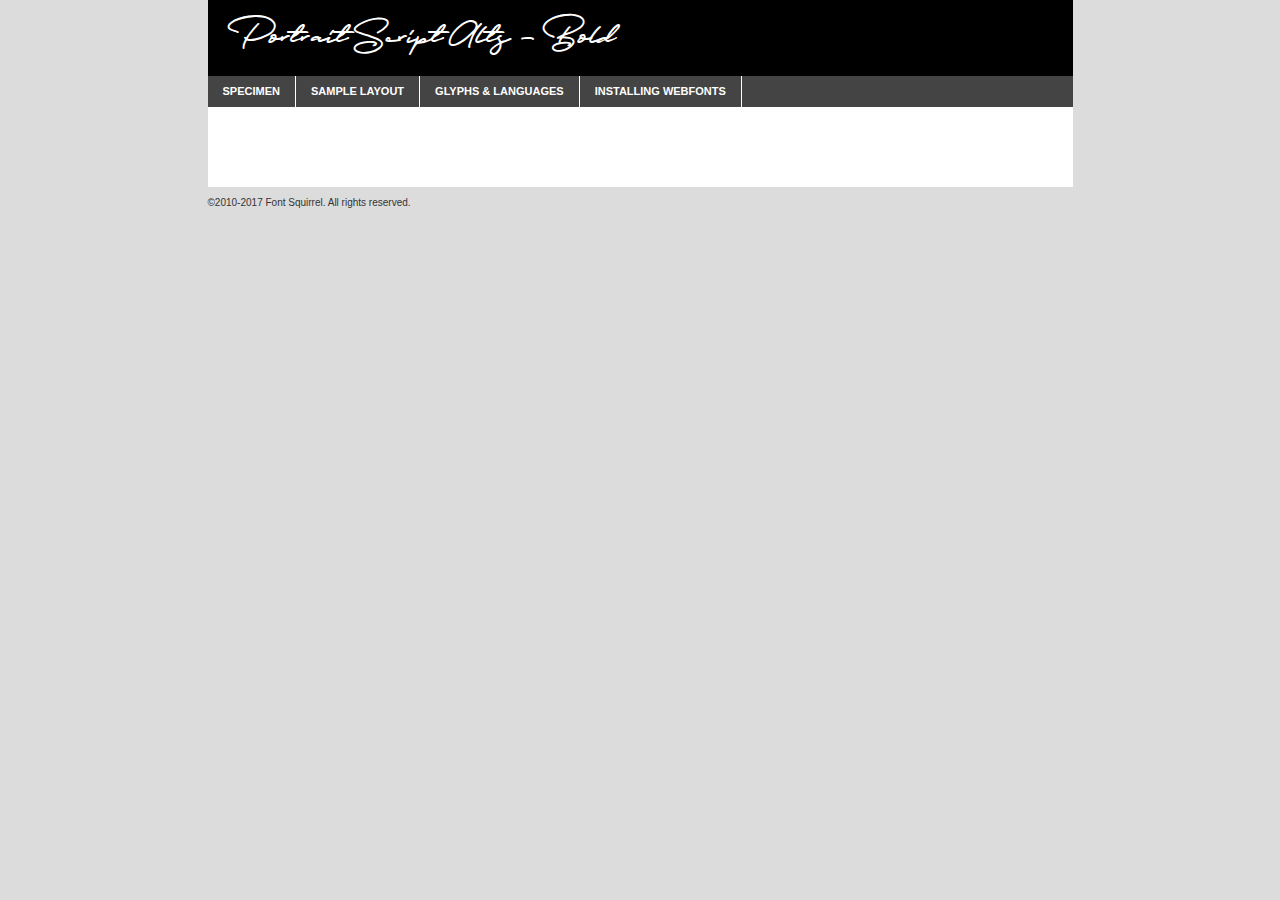
<file: fonts/Portrait-Signature-Script-6-Fonts/Webfonts/portraitscript-alts-bold-demo.html>
<!DOCTYPE html PUBLIC "-//W3C//DTD XHTML 1.0 Transitional//EN"
	"http://www.w3.org/TR/xhtml1/DTD/xhtml1-transitional.dtd">

<html xmlns="http://www.w3.org/1999/xhtml" xml:lang="en" lang="en">
<head>
	<meta http-equiv="Content-Type" content="text/html; charset=utf-8" />
	<script src="http://ajax.googleapis.com/ajax/libs/jquery/1.7.2/jquery.min.js" type="text/javascript" charset="utf-8"></script>
	<script type="text/javascript">
	(function($){$.fn.easyTabs=function(option){var param=jQuery.extend({fadeSpeed:"fast",defaultContent:1,activeClass:'active'},option);$(this).each(function(){var thisId="#"+this.id;if(param.defaultContent==''){param.defaultContent=1;}
	if(typeof param.defaultContent=="number")
	{var defaultTab=$(thisId+" .tabs li:eq("+(param.defaultContent-1)+") a").attr('href').substr(1);}else{var defaultTab=param.defaultContent;}
	$(thisId+" .tabs li a").each(function(){var tabToHide=$(this).attr('href').substr(1);$("#"+tabToHide).addClass('easytabs-tab-content');});hideAll();changeContent(defaultTab);function hideAll(){$(thisId+" .easytabs-tab-content").hide();}
	function changeContent(tabId){hideAll();$(thisId+" .tabs li").removeClass(param.activeClass);$(thisId+" .tabs li a[href=#"+tabId+"]").closest('li').addClass(param.activeClass);if(param.fadeSpeed!="none")
	{$(thisId+" #"+tabId).fadeIn(param.fadeSpeed);}else{$(thisId+" #"+tabId).show();}}
	$(thisId+" .tabs li").click(function(){var tabId=$(this).find('a').attr('href').substr(1);changeContent(tabId);return false;});});}})(jQuery);
	</script>
	<link rel="stylesheet" href="specimen_files/specimen_stylesheet.css" type="text/css" charset="utf-8" />
	<link rel="stylesheet" href="stylesheet.css" type="text/css" charset="utf-8" />

	<style type="text/css">
					body{
				font-family: 'portrait_scriptalts_-_bold';
							}
		</style>

	<title>Portrait Script Alts - Bold Specimen</title>
	
	
	<script type="text/javascript" charset="utf-8">
		$(document).ready(function() {
			$('#container').easyTabs({defaultContent:1});
		});
	</script>
</head>

<body>
<div id="container">
	<div id="header">
		Portrait Script Alts - Bold	</div>
	<ul class="tabs">
		<li><a href="#specimen">Specimen</a></li>
		<li><a href="#layout">Sample Layout</a></li>
				<li><a href="#glyphs">Glyphs &amp; Languages</a></li>
		<li><a href="#installing">Installing Webfonts</a></li>
		
	</ul>
	
	<div id="main_content">

		
			<div id="specimen">
		
				<div class="section">
					<div class="grid12 firstcol">
						<div class="huge">AaBb</div>
					</div>
				</div>
		
				<div class="section">
					<div class="glyph_range">A&#x200B;B&#x200b;C&#x200b;D&#x200b;E&#x200b;F&#x200b;G&#x200b;H&#x200b;I&#x200b;J&#x200b;K&#x200b;L&#x200b;M&#x200b;N&#x200b;O&#x200b;P&#x200b;Q&#x200b;R&#x200b;S&#x200b;T&#x200b;U&#x200b;V&#x200b;W&#x200b;X&#x200b;Y&#x200b;Z&#x200b;a&#x200b;b&#x200b;c&#x200b;d&#x200b;e&#x200b;f&#x200b;g&#x200b;h&#x200b;i&#x200b;j&#x200b;k&#x200b;l&#x200b;m&#x200b;n&#x200b;o&#x200b;p&#x200b;q&#x200b;r&#x200b;s&#x200b;t&#x200b;u&#x200b;v&#x200b;w&#x200b;x&#x200b;y&#x200b;z&#x200b;1&#x200b;2&#x200b;3&#x200b;4&#x200b;5&#x200b;6&#x200b;7&#x200b;8&#x200b;9&#x200b;0&#x200b;&amp;&#x200b;.&#x200b;,&#x200b;?&#x200b;!&#x200b;&#64;&#x200b;(&#x200b;)&#x200b;#&#x200b;$&#x200b;%&#x200b;*&#x200b;+&#x200b;-&#x200b;=&#x200b;:&#x200b;;</div>
				</div>
				<div class="section">
					<div class="grid12 firstcol">
						<table class="sample_table">
							<tr><td>10</td><td class="size10">abcdefghijklmnopqrstuvwxyzABCDEFGHIJKLMNOPQRSTUVWXYZ0123456789abcdefghijklmnopqrstuvwxyzABCDEFGHIJKLMNOPQRSTUVWXYZ0123456789abcdefghijklmnopqrstuvwxyzABCDEFGHIJKLMNOPQRSTUVWXYZ</td></tr>
							<tr><td>11</td><td class="size11">abcdefghijklmnopqrstuvwxyzABCDEFGHIJKLMNOPQRSTUVWXYZ0123456789abcdefghijklmnopqrstuvwxyzABCDEFGHIJKLMNOPQRSTUVWXYZ0123456789abcdefghijklmnopqrstuvwxyzABCDEFGHIJKLMNOPQRSTUVWXYZ</td></tr>
							<tr><td>12</td><td class="size12">abcdefghijklmnopqrstuvwxyzABCDEFGHIJKLMNOPQRSTUVWXYZ0123456789abcdefghijklmnopqrstuvwxyzABCDEFGHIJKLMNOPQRSTUVWXYZ0123456789abcdefghijklmnopqrstuvwxyzABCDEFGHIJKLMNOPQRSTUVWXYZ</td></tr>
							<tr><td>13</td><td class="size13">abcdefghijklmnopqrstuvwxyzABCDEFGHIJKLMNOPQRSTUVWXYZ0123456789abcdefghijklmnopqrstuvwxyzABCDEFGHIJKLMNOPQRSTUVWXYZ0123456789abcdefghijklmnopqrstuvwxyzABCDEFGHIJKLMNOPQRSTUVWXYZ</td></tr>
							<tr><td>14</td><td class="size14">abcdefghijklmnopqrstuvwxyzABCDEFGHIJKLMNOPQRSTUVWXYZ0123456789abcdefghijklmnopqrstuvwxyzABCDEFGHIJKLMNOPQRSTUVWXYZ0123456789abcdefghijklmnopqrstuvwxyzABCDEFGHIJKLMNOPQRSTUVWXYZ</td></tr>
							<tr><td>16</td><td class="size16">abcdefghijklmnopqrstuvwxyzABCDEFGHIJKLMNOPQRSTUVWXYZ0123456789abcdefghijklmnopqrstuvwxyzABCDEFGHIJKLMNOPQRSTUVWXYZ</td></tr>
							<tr><td>18</td><td class="size18">abcdefghijklmnopqrstuvwxyzABCDEFGHIJKLMNOPQRSTUVWXYZ0123456789abcdefghijklmnopqrstuvwxyzABCDEFGHIJKLMNOPQRSTUVWXYZ</td></tr>
							<tr><td>20</td><td class="size20">abcdefghijklmnopqrstuvwxyzABCDEFGHIJKLMNOPQRSTUVWXYZ0123456789abcdefghijklmnopqrstuvwxyzABCDEFGHIJKLMNOPQRSTUVWXYZ</td></tr>
							<tr><td>24</td><td class="size24">abcdefghijklmnopqrstuvwxyzABCDEFGHIJKLMNOPQRSTUVWXYZ0123456789abcdefghijklmnopqrstuvwxyzABCDEFGHIJKLMNOPQRSTUVWXYZ</td></tr>
							<tr><td>30</td><td class="size30">abcdefghijklmnopqrstuvwxyzABCDEFGHIJKLMNOPQRSTUVWXYZ0123456789abcdefghijklmnopqrstuvwxyzABCDEFGHIJKLMNOPQRSTUVWXYZ</td></tr>
							<tr><td>36</td><td class="size36">abcdefghijklmnopqrstuvwxyzABCDEFGHIJKLMNOPQRSTUVWXYZ0123456789abcdefghijklmnopqrstuvwxyzABCDEFGHIJKLMNOPQRSTUVWXYZ</td></tr>
							<tr><td>48</td><td class="size48">abcdefghijklmnopqrstuvwxyzABCDEFGHIJKLMNOPQRSTUVWXYZ0123456789abcdefghijklmnopqrstuvwxyzABCDEFGHIJKLMNOPQRSTUVWXYZ</td></tr>
							<tr><td>60</td><td class="size60">abcdefghijklmnopqrstuvwxyzABCDEFGHIJKLMNOPQRSTUVWXYZ0123456789abcdefghijklmnopqrstuvwxyzABCDEFGHIJKLMNOPQRSTUVWXYZ</td></tr>
							<tr><td>72</td><td class="size72">abcdefghijklmnopqrstuvwxyzABCDEFGHIJKLMNOPQRSTUVWXYZ0123456789abcdefghijklmnopqrstuvwxyzABCDEFGHIJKLMNOPQRSTUVWXYZ</td></tr>
							<tr><td>90</td><td class="size90">abcdefghijklmnopqrstuvwxyzABCDEFGHIJKLMNOPQRSTUVWXYZ0123456789abcdefghijklmnopqrstuvwxyzABCDEFGHIJKLMNOPQRSTUVWXYZ</td></tr>
						</table>
				
					</div>
			
				</div>
		
		
		
								<div class="section" id="bodycomparison">


										<div id="xheight">
				<div class="fontbody">&#x25FC;&#x25FC;&#x25FC;&#x25FC;&#x25FC;&#x25FC;&#x25FC;&#x25FC;&#x25FC;&#x25FC;&#x25FC;&#x25FC;&#x25FC;&#x25FC;&#x25FC;&#x25FC;&#x25FC;&#x25FC;&#x25FC;&#x25FC;&#x25FC;&#x25FC;&#x25FC;&#x25FC;&#x25FC;&#x25FC;&#x25FC;&#x25FC;&#x25FC;&#x25FC;&#x25FC;&#x25FC;&#x25FC;&#x25FC;&#x25FC;&#x25FC;&#x25FC;&#x25FC;&#x25FC;&#x25FC;&#x25FC;&#x25FC;&#x25FC;&#x25FC;&#x25FC;&#x25FC;&#x25FC;&#x25FC;&#x25FC;&#x25FC;&#x25FC;&#x25FC;&#x25FC;&#x25FC;&#x25FC;&#x25FC;&#x25FC;&#x25FC;&#x25FC;&#x25FC;&#x25FC;&#x25FC;&#x25FC;&#x25FC;&#x25FC;&#x25FC;&#x25FC;&#x25FC;&#x25FC;&#x25FC;&#x25FC;&#x25FC;&#x25FC;&#x25FC;&#x25FC;&#x25FC;&#x25FC;&#x25FC;&#x25FC;&#x25FC;&#x25FC;&#x25FC;&#x25FC;&#x25FC;&#x25FC;&#x25FC;&#x25FC;&#x25FC;&#x25FC;&#x25FC;&#x25FC;&#x25FC;&#x25FC;&#x25FC;&#x25FC;&#x25FC;&#x25FC;&#x25FC;&#x25FC;body</div><div class="arialbody">body</div><div class="verdanabody">body</div><div class="georgiabody">body</div></div>
										<div class="fontbody" style="z-index:1">
											body<span>Portrait Script Alts - Bold</span>
										</div>
										<div class="arialbody" style="z-index:1">
											body<span>Arial</span>
										</div>
										<div class="verdanabody" style="z-index:1">
											body<span>Verdana</span>
										</div>
										<div class="georgiabody" style="z-index:1">
											body<span>Georgia</span>
										</div>



								</div>
		
		
				<div class="section psample psample_row1" id="">
					
					<div class="grid2 firstcol">
						<p class="size10"><span>10.</span>Aenean lacinia bibendum nulla sed consectetur. Fusce dapibus, tellus ac cursus commodo, tortor mauris condimentum nibh, ut fermentum massa justo sit amet risus. Nullam id dolor id nibh ultricies vehicula ut id elit. Cum sociis natoque penatibus et magnis dis parturient montes, nascetur ridiculus mus. Nulla vitae elit libero, a pharetra augue.</p>
			
					</div>
					<div class="grid3">
						<p class="size11"><span>11.</span>Aenean lacinia bibendum nulla sed consectetur. Fusce dapibus, tellus ac cursus commodo, tortor mauris condimentum nibh, ut fermentum massa justo sit amet risus. Nullam id dolor id nibh ultricies vehicula ut id elit. Cum sociis natoque penatibus et magnis dis parturient montes, nascetur ridiculus mus. Nulla vitae elit libero, a pharetra augue.</p>
			
					</div>
					<div class="grid3">
						<p class="size12"><span>12.</span>Aenean lacinia bibendum nulla sed consectetur. Fusce dapibus, tellus ac cursus commodo, tortor mauris condimentum nibh, ut fermentum massa justo sit amet risus. Nullam id dolor id nibh ultricies vehicula ut id elit. Cum sociis natoque penatibus et magnis dis parturient montes, nascetur ridiculus mus. Nulla vitae elit libero, a pharetra augue.</p>
			
					</div>
					<div class="grid4">
						<p class="size13"><span>13.</span>Aenean lacinia bibendum nulla sed consectetur. Fusce dapibus, tellus ac cursus commodo, tortor mauris condimentum nibh, ut fermentum massa justo sit amet risus. Nullam id dolor id nibh ultricies vehicula ut id elit. Cum sociis natoque penatibus et magnis dis parturient montes, nascetur ridiculus mus. Nulla vitae elit libero, a pharetra augue.</p>
			
					</div>
					<div class="white_blend"></div>
					
				</div>
				<div class="section psample psample_row2" id="">
					<div class="grid3 firstcol">
						<p class="size14"><span>14.</span>Aenean lacinia bibendum nulla sed consectetur. Fusce dapibus, tellus ac cursus commodo, tortor mauris condimentum nibh, ut fermentum massa justo sit amet risus. Nullam id dolor id nibh ultricies vehicula ut id elit. Cum sociis natoque penatibus et magnis dis parturient montes, nascetur ridiculus mus. Nulla vitae elit libero, a pharetra augue.</p>
			
					</div>
					<div class="grid4">
						<p class="size16"><span>16.</span>Aenean lacinia bibendum nulla sed consectetur. Fusce dapibus, tellus ac cursus commodo, tortor mauris condimentum nibh, ut fermentum massa justo sit amet risus. Nullam id dolor id nibh ultricies vehicula ut id elit. Cum sociis natoque penatibus et magnis dis parturient montes, nascetur ridiculus mus. Nulla vitae elit libero, a pharetra augue.</p>
			
					</div>
					<div class="grid5">
						<p class="size18"><span>18.</span>Aenean lacinia bibendum nulla sed consectetur. Fusce dapibus, tellus ac cursus commodo, tortor mauris condimentum nibh, ut fermentum massa justo sit amet risus. Nullam id dolor id nibh ultricies vehicula ut id elit. Cum sociis natoque penatibus et magnis dis parturient montes, nascetur ridiculus mus. Nulla vitae elit libero, a pharetra augue.</p>
			
					</div>

					<div class="white_blend"></div>

				</div>
				
				<div class="section psample psample_row3" id="">
					<div class="grid5 firstcol">
						<p class="size20"><span>20.</span>Aenean lacinia bibendum nulla sed consectetur. Fusce dapibus, tellus ac cursus commodo, tortor mauris condimentum nibh, ut fermentum massa justo sit amet risus. Nullam id dolor id nibh ultricies vehicula ut id elit. Cum sociis natoque penatibus et magnis dis parturient montes, nascetur ridiculus mus. Nulla vitae elit libero, a pharetra augue.</p>
					</div>
					<div class="grid7">
						<p class="size24"><span>24.</span>Aenean lacinia bibendum nulla sed consectetur. Fusce dapibus, tellus ac cursus commodo, tortor mauris condimentum nibh, ut fermentum massa justo sit amet risus. Nullam id dolor id nibh ultricies vehicula ut id elit. Cum sociis natoque penatibus et magnis dis parturient montes, nascetur ridiculus mus. Nulla vitae elit libero, a pharetra augue.</p>
					</div>
					
					<div class="white_blend"></div>
					
				</div>
				
				<div class="section psample psample_row4" id="">
					<div class="grid12 firstcol">
						<p class="size30"><span>30.</span>Aenean lacinia bibendum nulla sed consectetur. Fusce dapibus, tellus ac cursus commodo, tortor mauris condimentum nibh, ut fermentum massa justo sit amet risus. Nullam id dolor id nibh ultricies vehicula ut id elit. Cum sociis natoque penatibus et magnis dis parturient montes, nascetur ridiculus mus. Nulla vitae elit libero, a pharetra augue.</p>
					</div>
					<div class="white_blend"></div>
					
				</div>
				
				
				
				<div class="section psample psample_row1 fullreverse">
					<div class="grid2 firstcol">
						<p class="size10"><span>10.</span>Aenean lacinia bibendum nulla sed consectetur. Fusce dapibus, tellus ac cursus commodo, tortor mauris condimentum nibh, ut fermentum massa justo sit amet risus. Nullam id dolor id nibh ultricies vehicula ut id elit. Cum sociis natoque penatibus et magnis dis parturient montes, nascetur ridiculus mus. Nulla vitae elit libero, a pharetra augue.</p>
			
					</div>
					<div class="grid3">
						<p class="size11"><span>11.</span>Aenean lacinia bibendum nulla sed consectetur. Fusce dapibus, tellus ac cursus commodo, tortor mauris condimentum nibh, ut fermentum massa justo sit amet risus. Nullam id dolor id nibh ultricies vehicula ut id elit. Cum sociis natoque penatibus et magnis dis parturient montes, nascetur ridiculus mus. Nulla vitae elit libero, a pharetra augue.</p>
			
					</div>
					<div class="grid3">
						<p class="size12"><span>12.</span>Aenean lacinia bibendum nulla sed consectetur. Fusce dapibus, tellus ac cursus commodo, tortor mauris condimentum nibh, ut fermentum massa justo sit amet risus. Nullam id dolor id nibh ultricies vehicula ut id elit. Cum sociis natoque penatibus et magnis dis parturient montes, nascetur ridiculus mus. Nulla vitae elit libero, a pharetra augue.</p>
			
					</div>
					<div class="grid4">
						<p class="size13"><span>13.</span>Aenean lacinia bibendum nulla sed consectetur. Fusce dapibus, tellus ac cursus commodo, tortor mauris condimentum nibh, ut fermentum massa justo sit amet risus. Nullam id dolor id nibh ultricies vehicula ut id elit. Cum sociis natoque penatibus et magnis dis parturient montes, nascetur ridiculus mus. Nulla vitae elit libero, a pharetra augue.</p>
			
					</div>
					<div class="black_blend"></div>
					
				</div>
				
				<div class="section psample psample_row2 fullreverse">
					<div class="grid3 firstcol">
						<p class="size14"><span>14.</span>Aenean lacinia bibendum nulla sed consectetur. Fusce dapibus, tellus ac cursus commodo, tortor mauris condimentum nibh, ut fermentum massa justo sit amet risus. Nullam id dolor id nibh ultricies vehicula ut id elit. Cum sociis natoque penatibus et magnis dis parturient montes, nascetur ridiculus mus. Nulla vitae elit libero, a pharetra augue.</p>
			
					</div>
					<div class="grid4">
						<p class="size16"><span>16.</span>Aenean lacinia bibendum nulla sed consectetur. Fusce dapibus, tellus ac cursus commodo, tortor mauris condimentum nibh, ut fermentum massa justo sit amet risus. Nullam id dolor id nibh ultricies vehicula ut id elit. Cum sociis natoque penatibus et magnis dis parturient montes, nascetur ridiculus mus. Nulla vitae elit libero, a pharetra augue.</p>
			
					</div>
					<div class="grid5">
						<p class="size18"><span>18.</span>Aenean lacinia bibendum nulla sed consectetur. Fusce dapibus, tellus ac cursus commodo, tortor mauris condimentum nibh, ut fermentum massa justo sit amet risus. Nullam id dolor id nibh ultricies vehicula ut id elit. Cum sociis natoque penatibus et magnis dis parturient montes, nascetur ridiculus mus. Nulla vitae elit libero, a pharetra augue.</p>
			
					</div>
					<div class="black_blend"></div>

				</div>
				
				<div class="section psample fullreverse psample_row3" id="">
					<div class="grid5 firstcol">
						<p class="size20"><span>20.</span>Aenean lacinia bibendum nulla sed consectetur. Fusce dapibus, tellus ac cursus commodo, tortor mauris condimentum nibh, ut fermentum massa justo sit amet risus. Nullam id dolor id nibh ultricies vehicula ut id elit. Cum sociis natoque penatibus et magnis dis parturient montes, nascetur ridiculus mus. Nulla vitae elit libero, a pharetra augue.</p>
					</div>
					<div class="grid7">
						<p class="size24"><span>24.</span>Aenean lacinia bibendum nulla sed consectetur. Fusce dapibus, tellus ac cursus commodo, tortor mauris condimentum nibh, ut fermentum massa justo sit amet risus. Nullam id dolor id nibh ultricies vehicula ut id elit. Cum sociis natoque penatibus et magnis dis parturient montes, nascetur ridiculus mus. Nulla vitae elit libero, a pharetra augue.</p>
					</div>
					
					<div class="black_blend"></div>
					
				</div>
				
				<div class="section psample fullreverse psample_row4" id="" style="border-bottom: 20px #000 solid;">
					<div class="grid12 firstcol">
						<p class="size30"><span>30.</span>Aenean lacinia bibendum nulla sed consectetur. Fusce dapibus, tellus ac cursus commodo, tortor mauris condimentum nibh, ut fermentum massa justo sit amet risus. Nullam id dolor id nibh ultricies vehicula ut id elit. Cum sociis natoque penatibus et magnis dis parturient montes, nascetur ridiculus mus. Nulla vitae elit libero, a pharetra augue.</p>
					</div>
					<div class="black_blend"></div>
					
				</div>
				
				
				
				
			</div>
			
			<div id="layout">
				
				<div class="section">
					
					<div class="grid12 firstcol">
						<h1>Lorem Ipsum Dolor</h1>
						<h2>Etiam porta sem malesuada magna mollis euismod</h2>
						
						<p class="byline">By <a href="#link">Aenean Lacinia</a></p>
					</div>
				</div>
				<div class="section">
					<div class="grid8 firstcol">
						<p class="large">Donec sed odio dui. Morbi leo risus, porta ac consectetur ac, vestibulum at eros. Fusce dapibus, tellus ac cursus commodo, tortor mauris condimentum nibh, ut fermentum massa justo sit amet risus. </p>

						
						<h3>Pellentesque ornare sem</h3>

						<p>Maecenas sed diam eget risus varius blandit sit amet non magna. Maecenas faucibus mollis interdum. Donec ullamcorper nulla non metus auctor fringilla. Nullam id dolor id nibh ultricies vehicula ut id elit. Nullam id dolor id nibh ultricies vehicula ut id elit. </p>

						<p>Aenean eu leo quam. Pellentesque ornare sem lacinia quam venenatis vestibulum. Lorem ipsum dolor sit amet, consectetur adipiscing elit. Cum sociis natoque penatibus et magnis dis parturient montes, nascetur ridiculus mus. </p>

						<p>Nulla vitae elit libero, a pharetra augue. Praesent commodo cursus magna, vel scelerisque nisl consectetur et. Aenean lacinia bibendum nulla sed consectetur. </p>

						<p>Nullam quis risus eget urna mollis ornare vel eu leo. Nullam quis risus eget urna mollis ornare vel eu leo. Maecenas sed diam eget risus varius blandit sit amet non magna. Donec ullamcorper nulla non metus auctor fringilla. </p>

						<h3>Cras mattis consectetur</h3>

						<p>Aenean eu leo quam. Pellentesque ornare sem lacinia quam venenatis vestibulum. Aenean lacinia bibendum nulla sed consectetur. Integer posuere erat a ante venenatis dapibus posuere velit aliquet. Cras mattis consectetur purus sit amet fermentum. </p>

						<p>Nullam id dolor id nibh ultricies vehicula ut id elit. Nullam quis risus eget urna mollis ornare vel eu leo. Cras mattis consectetur purus sit amet fermentum.</p>
					</div>
					
					<div class="grid4 sidebar">
						
						<div class="box reverse">
							<p class="last">Nullam quis risus eget urna mollis ornare vel eu leo. Donec ullamcorper nulla non metus auctor fringilla. Cras mattis consectetur purus sit amet fermentum. Sed posuere consectetur est at lobortis. Lorem ipsum dolor sit amet, consectetur adipiscing elit. </p>
						</div>
						
						<p class="caption">Maecenas sed diam eget risus varius.</p>

						<p>Vestibulum id ligula porta felis euismod semper. Integer posuere erat a ante venenatis dapibus posuere velit aliquet. Vestibulum id ligula porta felis euismod semper. Sed posuere consectetur est at lobortis. Maecenas sed diam eget risus varius blandit sit amet non magna. Fusce dapibus, tellus ac cursus commodo, tortor mauris condimentum nibh, ut fermentum massa justo sit amet risus. </p>

					

						<p>Duis mollis, est non commodo luctus, nisi erat porttitor ligula, eget lacinia odio sem nec elit. Aenean lacinia bibendum nulla sed consectetur. Vivamus sagittis lacus vel augue laoreet rutrum faucibus dolor auctor. Aenean lacinia bibendum nulla sed consectetur. Nullam quis risus eget urna mollis ornare vel eu leo. </p>

						<p>Praesent commodo cursus magna, vel scelerisque nisl consectetur et. Donec ullamcorper nulla non metus auctor fringilla. Maecenas faucibus mollis interdum. Fusce dapibus, tellus ac cursus commodo, tortor mauris condimentum nibh, ut fermentum massa justo sit amet risus. </p>

					</div>
				</div>
				
			</div>


			



		<div id="glyphs">
			<div class="section">
				<div class="grid12 firstcol">
			
				<h1>Language Support</h1>
				<p>The subset of Portrait Script Alts - Bold in this kit supports the following languages:<br />
			
					Albanian, Basque, Breton, Chamorro, Danish, Dutch, English, Faroese, Finnish, French, Frisian, Galician, German, Icelandic, Italian, Malagasy, Norwegian, Portuguese, Spanish, Alsatian, Aragonese, Arapaho, Arrernte, Asturian, Aymara, Bislama, Cebuano, Corsican, Fijian, French_creole, Genoese, Gilbertese, Greenlandic, Haitian_creole, Hiligaynon, Hmong, Hopi, Ibanag, Iloko_ilokano, Indonesian, Interglossa_glosa, Interlingua, Irish_gaelic, Jerriais, Lojban, Lombard, Luxembourgeois, Manx, Mohawk, Norfolk_pitcairnese, Occitan, Oromo, Pangasinan, Papiamento, Piedmontese, Potawatomi, Rhaeto-romance, Romansh, Rotokas, Sami_lule, Samoan, Sardinian, Scots_gaelic, Seychelles_creole, Shona, Sicilian, Somali, Southern_ndebele, Swahili, Swati_swazi, Tagalog_filipino_pilipino, Tetum, Tok_pisin, Uyghur_latinized, Volapuk, Walloon, Warlpiri, Xhosa, Yapese, Zulu, Latinbasic, Demo				</p>
				<h1>Glyph Chart</h1>
				<p>The subset of Portrait Script Alts - Bold in this kit includes all the glyphs listed below. Unicode entities are included above each glyph to help you insert individual characters into your layout.</p>
				<div id="glyph_chart">
			
																				 <div><p>&amp;#32;</p>&#32;</div>
																				 <div><p>&amp;#33;</p>&#33;</div>
																				 <div><p>&amp;#34;</p>&#34;</div>
																				 <div><p>&amp;#35;</p>&#35;</div>
																				 <div><p>&amp;#36;</p>&#36;</div>
																				 <div><p>&amp;#37;</p>&#37;</div>
																				 <div><p>&amp;#38;</p>&#38;</div>
																				 <div><p>&amp;#39;</p>&#39;</div>
																				 <div><p>&amp;#40;</p>&#40;</div>
																				 <div><p>&amp;#41;</p>&#41;</div>
																				 <div><p>&amp;#42;</p>&#42;</div>
																				 <div><p>&amp;#43;</p>&#43;</div>
																				 <div><p>&amp;#44;</p>&#44;</div>
																				 <div><p>&amp;#45;</p>&#45;</div>
																				 <div><p>&amp;#46;</p>&#46;</div>
																				 <div><p>&amp;#47;</p>&#47;</div>
																				 <div><p>&amp;#48;</p>&#48;</div>
																				 <div><p>&amp;#49;</p>&#49;</div>
																				 <div><p>&amp;#50;</p>&#50;</div>
																				 <div><p>&amp;#51;</p>&#51;</div>
																				 <div><p>&amp;#52;</p>&#52;</div>
																				 <div><p>&amp;#53;</p>&#53;</div>
																				 <div><p>&amp;#54;</p>&#54;</div>
																				 <div><p>&amp;#55;</p>&#55;</div>
																				 <div><p>&amp;#56;</p>&#56;</div>
																				 <div><p>&amp;#57;</p>&#57;</div>
																				 <div><p>&amp;#58;</p>&#58;</div>
																				 <div><p>&amp;#59;</p>&#59;</div>
																				 <div><p>&amp;#60;</p>&#60;</div>
																				 <div><p>&amp;#61;</p>&#61;</div>
																				 <div><p>&amp;#62;</p>&#62;</div>
																				 <div><p>&amp;#63;</p>&#63;</div>
																				 <div><p>&amp;#64;</p>&#64;</div>
																				 <div><p>&amp;#65;</p>&#65;</div>
																				 <div><p>&amp;#66;</p>&#66;</div>
																				 <div><p>&amp;#67;</p>&#67;</div>
																				 <div><p>&amp;#68;</p>&#68;</div>
																				 <div><p>&amp;#69;</p>&#69;</div>
																				 <div><p>&amp;#70;</p>&#70;</div>
																				 <div><p>&amp;#71;</p>&#71;</div>
																				 <div><p>&amp;#72;</p>&#72;</div>
																				 <div><p>&amp;#73;</p>&#73;</div>
																				 <div><p>&amp;#74;</p>&#74;</div>
																				 <div><p>&amp;#75;</p>&#75;</div>
																				 <div><p>&amp;#76;</p>&#76;</div>
																				 <div><p>&amp;#77;</p>&#77;</div>
																				 <div><p>&amp;#78;</p>&#78;</div>
																				 <div><p>&amp;#79;</p>&#79;</div>
																				 <div><p>&amp;#80;</p>&#80;</div>
																				 <div><p>&amp;#81;</p>&#81;</div>
																				 <div><p>&amp;#82;</p>&#82;</div>
																				 <div><p>&amp;#83;</p>&#83;</div>
																				 <div><p>&amp;#84;</p>&#84;</div>
																				 <div><p>&amp;#85;</p>&#85;</div>
																				 <div><p>&amp;#86;</p>&#86;</div>
																				 <div><p>&amp;#87;</p>&#87;</div>
																				 <div><p>&amp;#88;</p>&#88;</div>
																				 <div><p>&amp;#89;</p>&#89;</div>
																				 <div><p>&amp;#90;</p>&#90;</div>
																				 <div><p>&amp;#91;</p>&#91;</div>
																				 <div><p>&amp;#92;</p>&#92;</div>
																				 <div><p>&amp;#93;</p>&#93;</div>
																				 <div><p>&amp;#94;</p>&#94;</div>
																				 <div><p>&amp;#95;</p>&#95;</div>
																				 <div><p>&amp;#97;</p>&#97;</div>
																				 <div><p>&amp;#98;</p>&#98;</div>
																				 <div><p>&amp;#99;</p>&#99;</div>
																				 <div><p>&amp;#100;</p>&#100;</div>
																				 <div><p>&amp;#101;</p>&#101;</div>
																				 <div><p>&amp;#102;</p>&#102;</div>
																				 <div><p>&amp;#103;</p>&#103;</div>
																				 <div><p>&amp;#104;</p>&#104;</div>
																				 <div><p>&amp;#105;</p>&#105;</div>
																				 <div><p>&amp;#106;</p>&#106;</div>
																				 <div><p>&amp;#107;</p>&#107;</div>
																				 <div><p>&amp;#108;</p>&#108;</div>
																				 <div><p>&amp;#109;</p>&#109;</div>
																				 <div><p>&amp;#110;</p>&#110;</div>
																				 <div><p>&amp;#111;</p>&#111;</div>
																				 <div><p>&amp;#112;</p>&#112;</div>
																				 <div><p>&amp;#113;</p>&#113;</div>
																				 <div><p>&amp;#114;</p>&#114;</div>
																				 <div><p>&amp;#115;</p>&#115;</div>
																				 <div><p>&amp;#116;</p>&#116;</div>
																				 <div><p>&amp;#117;</p>&#117;</div>
																				 <div><p>&amp;#118;</p>&#118;</div>
																				 <div><p>&amp;#119;</p>&#119;</div>
																				 <div><p>&amp;#120;</p>&#120;</div>
																				 <div><p>&amp;#121;</p>&#121;</div>
																				 <div><p>&amp;#122;</p>&#122;</div>
																				 <div><p>&amp;#123;</p>&#123;</div>
																				 <div><p>&amp;#124;</p>&#124;</div>
																				 <div><p>&amp;#125;</p>&#125;</div>
																				 <div><p>&amp;#126;</p>&#126;</div>
																				 <div><p>&amp;#160;</p>&#160;</div>
																				 <div><p>&amp;#161;</p>&#161;</div>
																				 <div><p>&amp;#162;</p>&#162;</div>
																				 <div><p>&amp;#163;</p>&#163;</div>
																				 <div><p>&amp;#164;</p>&#164;</div>
																				 <div><p>&amp;#165;</p>&#165;</div>
																				 <div><p>&amp;#166;</p>&#166;</div>
																				 <div><p>&amp;#169;</p>&#169;</div>
																				 <div><p>&amp;#171;</p>&#171;</div>
																				 <div><p>&amp;#173;</p>&#173;</div>
																				 <div><p>&amp;#174;</p>&#174;</div>
																				 <div><p>&amp;#176;</p>&#176;</div>
																				 <div><p>&amp;#177;</p>&#177;</div>
																				 <div><p>&amp;#182;</p>&#182;</div>
																				 <div><p>&amp;#183;</p>&#183;</div>
																				 <div><p>&amp;#187;</p>&#187;</div>
																				 <div><p>&amp;#191;</p>&#191;</div>
																				 <div><p>&amp;#192;</p>&#192;</div>
																				 <div><p>&amp;#193;</p>&#193;</div>
																				 <div><p>&amp;#194;</p>&#194;</div>
																				 <div><p>&amp;#195;</p>&#195;</div>
																				 <div><p>&amp;#196;</p>&#196;</div>
																				 <div><p>&amp;#197;</p>&#197;</div>
																				 <div><p>&amp;#198;</p>&#198;</div>
																				 <div><p>&amp;#199;</p>&#199;</div>
																				 <div><p>&amp;#200;</p>&#200;</div>
																				 <div><p>&amp;#201;</p>&#201;</div>
																				 <div><p>&amp;#202;</p>&#202;</div>
																				 <div><p>&amp;#203;</p>&#203;</div>
																				 <div><p>&amp;#204;</p>&#204;</div>
																				 <div><p>&amp;#205;</p>&#205;</div>
																				 <div><p>&amp;#206;</p>&#206;</div>
																				 <div><p>&amp;#207;</p>&#207;</div>
																				 <div><p>&amp;#208;</p>&#208;</div>
																				 <div><p>&amp;#209;</p>&#209;</div>
																				 <div><p>&amp;#210;</p>&#210;</div>
																				 <div><p>&amp;#211;</p>&#211;</div>
																				 <div><p>&amp;#212;</p>&#212;</div>
																				 <div><p>&amp;#213;</p>&#213;</div>
																				 <div><p>&amp;#214;</p>&#214;</div>
																				 <div><p>&amp;#215;</p>&#215;</div>
																				 <div><p>&amp;#216;</p>&#216;</div>
																				 <div><p>&amp;#217;</p>&#217;</div>
																				 <div><p>&amp;#218;</p>&#218;</div>
																				 <div><p>&amp;#219;</p>&#219;</div>
																				 <div><p>&amp;#220;</p>&#220;</div>
																				 <div><p>&amp;#221;</p>&#221;</div>
																				 <div><p>&amp;#222;</p>&#222;</div>
																				 <div><p>&amp;#223;</p>&#223;</div>
																				 <div><p>&amp;#224;</p>&#224;</div>
																				 <div><p>&amp;#225;</p>&#225;</div>
																				 <div><p>&amp;#226;</p>&#226;</div>
																				 <div><p>&amp;#227;</p>&#227;</div>
																				 <div><p>&amp;#228;</p>&#228;</div>
																				 <div><p>&amp;#229;</p>&#229;</div>
																				 <div><p>&amp;#230;</p>&#230;</div>
																				 <div><p>&amp;#231;</p>&#231;</div>
																				 <div><p>&amp;#232;</p>&#232;</div>
																				 <div><p>&amp;#233;</p>&#233;</div>
																				 <div><p>&amp;#234;</p>&#234;</div>
																				 <div><p>&amp;#235;</p>&#235;</div>
																				 <div><p>&amp;#236;</p>&#236;</div>
																				 <div><p>&amp;#237;</p>&#237;</div>
																				 <div><p>&amp;#238;</p>&#238;</div>
																				 <div><p>&amp;#239;</p>&#239;</div>
																				 <div><p>&amp;#240;</p>&#240;</div>
																				 <div><p>&amp;#241;</p>&#241;</div>
																				 <div><p>&amp;#242;</p>&#242;</div>
																				 <div><p>&amp;#243;</p>&#243;</div>
																				 <div><p>&amp;#244;</p>&#244;</div>
																				 <div><p>&amp;#245;</p>&#245;</div>
																				 <div><p>&amp;#246;</p>&#246;</div>
																				 <div><p>&amp;#247;</p>&#247;</div>
																				 <div><p>&amp;#248;</p>&#248;</div>
																				 <div><p>&amp;#249;</p>&#249;</div>
																				 <div><p>&amp;#250;</p>&#250;</div>
																				 <div><p>&amp;#251;</p>&#251;</div>
																				 <div><p>&amp;#252;</p>&#252;</div>
																				 <div><p>&amp;#253;</p>&#253;</div>
																				 <div><p>&amp;#254;</p>&#254;</div>
																				 <div><p>&amp;#255;</p>&#255;</div>
																				 <div><p>&amp;#338;</p>&#338;</div>
																				 <div><p>&amp;#339;</p>&#339;</div>
																				 <div><p>&amp;#376;</p>&#376;</div>
																				 <div><p>&amp;#8192;</p>&#8192;</div>
																				 <div><p>&amp;#8193;</p>&#8193;</div>
																				 <div><p>&amp;#8194;</p>&#8194;</div>
																				 <div><p>&amp;#8195;</p>&#8195;</div>
																				 <div><p>&amp;#8196;</p>&#8196;</div>
																				 <div><p>&amp;#8197;</p>&#8197;</div>
																				 <div><p>&amp;#8198;</p>&#8198;</div>
																				 <div><p>&amp;#8199;</p>&#8199;</div>
																				 <div><p>&amp;#8200;</p>&#8200;</div>
																				 <div><p>&amp;#8201;</p>&#8201;</div>
																				 <div><p>&amp;#8202;</p>&#8202;</div>
																				 <div><p>&amp;#8208;</p>&#8208;</div>
																				 <div><p>&amp;#8209;</p>&#8209;</div>
																				 <div><p>&amp;#8210;</p>&#8210;</div>
																				 <div><p>&amp;#8211;</p>&#8211;</div>
																				 <div><p>&amp;#8212;</p>&#8212;</div>
																				 <div><p>&amp;#8218;</p>&#8218;</div>
																				 <div><p>&amp;#8222;</p>&#8222;</div>
																				 <div><p>&amp;#8226;</p>&#8226;</div>
																				 <div><p>&amp;#8230;</p>&#8230;</div>
																				 <div><p>&amp;#8239;</p>&#8239;</div>
																				 <div><p>&amp;#8249;</p>&#8249;</div>
																				 <div><p>&amp;#8250;</p>&#8250;</div>
																				 <div><p>&amp;#8287;</p>&#8287;</div>
																				 <div><p>&amp;#8364;</p>&#8364;</div>
																				 <div><p>&amp;#8482;</p>&#8482;</div>
																				 <div><p>&amp;#9724;</p>&#9724;</div>
																																																</div>	
				</div>
		
		
			</div>
		</div>
		
		
		<div id="specs">
			
		</div>
	
		<div id="installing">
			<div class="section">
				<div class="grid7 firstcol">
					<h1>Installing Webfonts</h1>
					
					<p>Webfonts are supported by all major browser platforms but not all in the same way. There are currently four different font formats that must be included in order to target all browsers. This includes TTF, WOFF, EOT and SVG.</p>
					
					<h2>1. Upload your webfonts</h2>
					<p>You must upload your webfont kit to your website. They should be in or near the same directory as your CSS files.</p>
					
					<h2>2. Include the webfont stylesheet</h2>
					<p>A special CSS @font-face declaration helps the various browsers select the appropriate font it needs without causing you a bunch of headaches. Learn more about this syntax by reading the <a href="https://www.fontspring.com/blog/further-hardening-of-the-bulletproof-syntax">Fontspring blog post</a> about it. The code for it is as follows:</p>


<code>
@font-face{ 
	font-family: 'MyWebFont';
	src: url('WebFont.eot');
	src: url('WebFont.eot?#iefix') format('embedded-opentype'),
	     url('WebFont.woff') format('woff'),
	     url('WebFont.ttf') format('truetype'),
	     url('WebFont.svg#webfont') format('svg');
}
</code>

	<p>We've already gone ahead and generated the code for you. All you have to do is link to the stylesheet in your HTML, like this:</p>
	<code>&lt;link rel=&quot;stylesheet&quot; href=&quot;stylesheet.css&quot; type=&quot;text/css&quot; charset=&quot;utf-8&quot; /&gt;</code>

					<h2>3. Modify your own stylesheet</h2>
					<p>To take advantage of your new fonts, you must tell your stylesheet to use them. Look at the original @font-face declaration above and find the property called "font-family." The name linked there will be what you use to reference the font. Prepend that webfont name to the font stack in the "font-family" property, inside the selector you want to change. For example:</p>
<code>p { font-family: 'WebFont', Arial, sans-serif; }</code>

<h2>4. Test</h2>
<p>Getting webfonts to work cross-browser <em>can</em> be tricky. Use the information in the sidebar to help you if you find that fonts aren't loading in a particular browser.</p>
				</div>
				
				<div class="grid5 sidebar">
					<div class="box">
						<h2>Troubleshooting<br />Font-Face Problems</h2>
						<p>Having trouble getting your webfonts to load in your new website? Here are some tips to sort out what might be the problem.</p>

						<h3>Fonts not showing in any browser</h3>

						<p>This sounds like you need to work on the plumbing. You either did not upload the fonts to the correct directory, or you did not link the fonts properly in the CSS. If you've confirmed that all this is correct and you still have a problem, take a look at your .htaccess file and see if requests are getting intercepted.</p>

						<h3>Fonts not loading in iPhone or iPad</h3>

						<p>The most common problem here is that you are serving the fonts from an IIS server. IIS refuses to serve files that have unknown MIME types. If that is the case, you must set the MIME type for SVG to "image/svg+xml" in the server settings. Follow these instructions from Microsoft if you need help.</p>

						<h3>Fonts not loading in Firefox</h3>

						<p>The primary reason for this failure? You are still using a version Firefox older than 3.5. So upgrade already! If that isn't it, then you are very likely serving fonts from a different domain. Firefox requires that all font assets be served from the same domain. Lastly it is possible that you need to add WOFF to your list of MIME types (if you are serving via IIS.)</p>

						<h3>Fonts not loading in IE</h3>

						<p>Are you looking at Internet Explorer on an actual Windows machine or are you cheating by using a service like Adobe BrowserLab? Many of these screenshot services do not render @font-face for IE. Best to test it on a real machine.</p>

						<h3>Fonts not loading in IE9</h3>

						<p>IE9, like Firefox, requires that fonts be served from the same domain as the website. Make sure that is the case.</p>
					</div>
				</div>
			</div>
			
		</div>
	
	</div>
	<div id="footer">
		<p>&copy;2010-2017 Font Squirrel. All rights reserved.</p>
	</div>
</div>
</body>
</html>
</file>
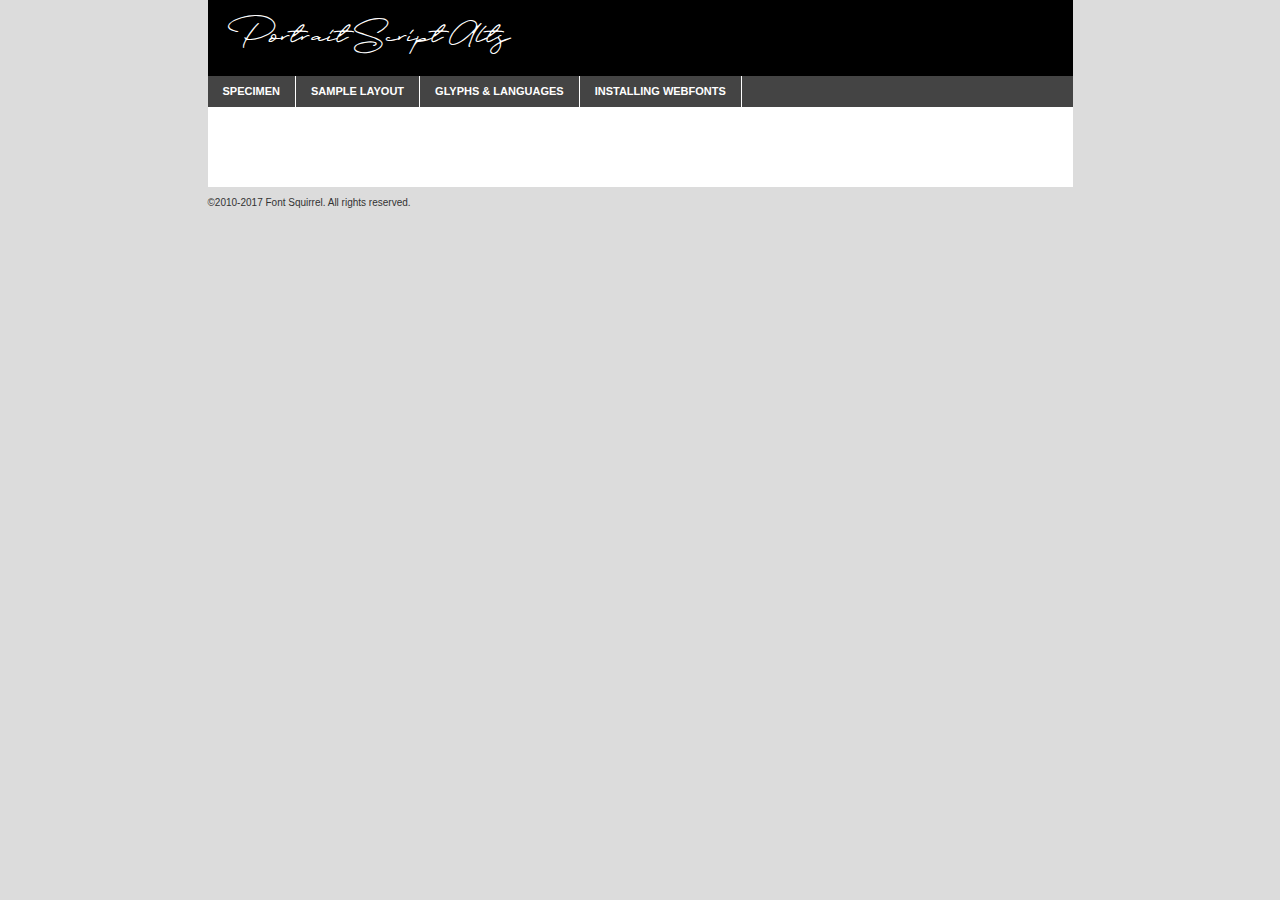
<file: fonts/Portrait-Signature-Script-6-Fonts/Webfonts/portraitscript-alts-demo.html>
<!DOCTYPE html PUBLIC "-//W3C//DTD XHTML 1.0 Transitional//EN"
	"http://www.w3.org/TR/xhtml1/DTD/xhtml1-transitional.dtd">

<html xmlns="http://www.w3.org/1999/xhtml" xml:lang="en" lang="en">
<head>
	<meta http-equiv="Content-Type" content="text/html; charset=utf-8" />
	<script src="http://ajax.googleapis.com/ajax/libs/jquery/1.7.2/jquery.min.js" type="text/javascript" charset="utf-8"></script>
	<script type="text/javascript">
	(function($){$.fn.easyTabs=function(option){var param=jQuery.extend({fadeSpeed:"fast",defaultContent:1,activeClass:'active'},option);$(this).each(function(){var thisId="#"+this.id;if(param.defaultContent==''){param.defaultContent=1;}
	if(typeof param.defaultContent=="number")
	{var defaultTab=$(thisId+" .tabs li:eq("+(param.defaultContent-1)+") a").attr('href').substr(1);}else{var defaultTab=param.defaultContent;}
	$(thisId+" .tabs li a").each(function(){var tabToHide=$(this).attr('href').substr(1);$("#"+tabToHide).addClass('easytabs-tab-content');});hideAll();changeContent(defaultTab);function hideAll(){$(thisId+" .easytabs-tab-content").hide();}
	function changeContent(tabId){hideAll();$(thisId+" .tabs li").removeClass(param.activeClass);$(thisId+" .tabs li a[href=#"+tabId+"]").closest('li').addClass(param.activeClass);if(param.fadeSpeed!="none")
	{$(thisId+" #"+tabId).fadeIn(param.fadeSpeed);}else{$(thisId+" #"+tabId).show();}}
	$(thisId+" .tabs li").click(function(){var tabId=$(this).find('a').attr('href').substr(1);changeContent(tabId);return false;});});}})(jQuery);
	</script>
	<link rel="stylesheet" href="specimen_files/specimen_stylesheet.css" type="text/css" charset="utf-8" />
	<link rel="stylesheet" href="stylesheet.css" type="text/css" charset="utf-8" />

	<style type="text/css">
					body{
				font-family: 'portrait_scriptalts';
							}
		</style>

	<title>Portrait Script Alts Specimen</title>
	
	
	<script type="text/javascript" charset="utf-8">
		$(document).ready(function() {
			$('#container').easyTabs({defaultContent:1});
		});
	</script>
</head>

<body>
<div id="container">
	<div id="header">
		Portrait Script Alts	</div>
	<ul class="tabs">
		<li><a href="#specimen">Specimen</a></li>
		<li><a href="#layout">Sample Layout</a></li>
				<li><a href="#glyphs">Glyphs &amp; Languages</a></li>
		<li><a href="#installing">Installing Webfonts</a></li>
		
	</ul>
	
	<div id="main_content">

		
			<div id="specimen">
		
				<div class="section">
					<div class="grid12 firstcol">
						<div class="huge">AaBb</div>
					</div>
				</div>
		
				<div class="section">
					<div class="glyph_range">A&#x200B;B&#x200b;C&#x200b;D&#x200b;E&#x200b;F&#x200b;G&#x200b;H&#x200b;I&#x200b;J&#x200b;K&#x200b;L&#x200b;M&#x200b;N&#x200b;O&#x200b;P&#x200b;Q&#x200b;R&#x200b;S&#x200b;T&#x200b;U&#x200b;V&#x200b;W&#x200b;X&#x200b;Y&#x200b;Z&#x200b;a&#x200b;b&#x200b;c&#x200b;d&#x200b;e&#x200b;f&#x200b;g&#x200b;h&#x200b;i&#x200b;j&#x200b;k&#x200b;l&#x200b;m&#x200b;n&#x200b;o&#x200b;p&#x200b;q&#x200b;r&#x200b;s&#x200b;t&#x200b;u&#x200b;v&#x200b;w&#x200b;x&#x200b;y&#x200b;z&#x200b;1&#x200b;2&#x200b;3&#x200b;4&#x200b;5&#x200b;6&#x200b;7&#x200b;8&#x200b;9&#x200b;0&#x200b;&amp;&#x200b;.&#x200b;,&#x200b;?&#x200b;!&#x200b;&#64;&#x200b;(&#x200b;)&#x200b;#&#x200b;$&#x200b;%&#x200b;*&#x200b;+&#x200b;-&#x200b;=&#x200b;:&#x200b;;</div>
				</div>
				<div class="section">
					<div class="grid12 firstcol">
						<table class="sample_table">
							<tr><td>10</td><td class="size10">abcdefghijklmnopqrstuvwxyzABCDEFGHIJKLMNOPQRSTUVWXYZ0123456789abcdefghijklmnopqrstuvwxyzABCDEFGHIJKLMNOPQRSTUVWXYZ0123456789abcdefghijklmnopqrstuvwxyzABCDEFGHIJKLMNOPQRSTUVWXYZ</td></tr>
							<tr><td>11</td><td class="size11">abcdefghijklmnopqrstuvwxyzABCDEFGHIJKLMNOPQRSTUVWXYZ0123456789abcdefghijklmnopqrstuvwxyzABCDEFGHIJKLMNOPQRSTUVWXYZ0123456789abcdefghijklmnopqrstuvwxyzABCDEFGHIJKLMNOPQRSTUVWXYZ</td></tr>
							<tr><td>12</td><td class="size12">abcdefghijklmnopqrstuvwxyzABCDEFGHIJKLMNOPQRSTUVWXYZ0123456789abcdefghijklmnopqrstuvwxyzABCDEFGHIJKLMNOPQRSTUVWXYZ0123456789abcdefghijklmnopqrstuvwxyzABCDEFGHIJKLMNOPQRSTUVWXYZ</td></tr>
							<tr><td>13</td><td class="size13">abcdefghijklmnopqrstuvwxyzABCDEFGHIJKLMNOPQRSTUVWXYZ0123456789abcdefghijklmnopqrstuvwxyzABCDEFGHIJKLMNOPQRSTUVWXYZ0123456789abcdefghijklmnopqrstuvwxyzABCDEFGHIJKLMNOPQRSTUVWXYZ</td></tr>
							<tr><td>14</td><td class="size14">abcdefghijklmnopqrstuvwxyzABCDEFGHIJKLMNOPQRSTUVWXYZ0123456789abcdefghijklmnopqrstuvwxyzABCDEFGHIJKLMNOPQRSTUVWXYZ0123456789abcdefghijklmnopqrstuvwxyzABCDEFGHIJKLMNOPQRSTUVWXYZ</td></tr>
							<tr><td>16</td><td class="size16">abcdefghijklmnopqrstuvwxyzABCDEFGHIJKLMNOPQRSTUVWXYZ0123456789abcdefghijklmnopqrstuvwxyzABCDEFGHIJKLMNOPQRSTUVWXYZ</td></tr>
							<tr><td>18</td><td class="size18">abcdefghijklmnopqrstuvwxyzABCDEFGHIJKLMNOPQRSTUVWXYZ0123456789abcdefghijklmnopqrstuvwxyzABCDEFGHIJKLMNOPQRSTUVWXYZ</td></tr>
							<tr><td>20</td><td class="size20">abcdefghijklmnopqrstuvwxyzABCDEFGHIJKLMNOPQRSTUVWXYZ0123456789abcdefghijklmnopqrstuvwxyzABCDEFGHIJKLMNOPQRSTUVWXYZ</td></tr>
							<tr><td>24</td><td class="size24">abcdefghijklmnopqrstuvwxyzABCDEFGHIJKLMNOPQRSTUVWXYZ0123456789abcdefghijklmnopqrstuvwxyzABCDEFGHIJKLMNOPQRSTUVWXYZ</td></tr>
							<tr><td>30</td><td class="size30">abcdefghijklmnopqrstuvwxyzABCDEFGHIJKLMNOPQRSTUVWXYZ0123456789abcdefghijklmnopqrstuvwxyzABCDEFGHIJKLMNOPQRSTUVWXYZ</td></tr>
							<tr><td>36</td><td class="size36">abcdefghijklmnopqrstuvwxyzABCDEFGHIJKLMNOPQRSTUVWXYZ0123456789abcdefghijklmnopqrstuvwxyzABCDEFGHIJKLMNOPQRSTUVWXYZ</td></tr>
							<tr><td>48</td><td class="size48">abcdefghijklmnopqrstuvwxyzABCDEFGHIJKLMNOPQRSTUVWXYZ0123456789abcdefghijklmnopqrstuvwxyzABCDEFGHIJKLMNOPQRSTUVWXYZ</td></tr>
							<tr><td>60</td><td class="size60">abcdefghijklmnopqrstuvwxyzABCDEFGHIJKLMNOPQRSTUVWXYZ0123456789abcdefghijklmnopqrstuvwxyzABCDEFGHIJKLMNOPQRSTUVWXYZ</td></tr>
							<tr><td>72</td><td class="size72">abcdefghijklmnopqrstuvwxyzABCDEFGHIJKLMNOPQRSTUVWXYZ0123456789abcdefghijklmnopqrstuvwxyzABCDEFGHIJKLMNOPQRSTUVWXYZ</td></tr>
							<tr><td>90</td><td class="size90">abcdefghijklmnopqrstuvwxyzABCDEFGHIJKLMNOPQRSTUVWXYZ0123456789abcdefghijklmnopqrstuvwxyzABCDEFGHIJKLMNOPQRSTUVWXYZ</td></tr>
						</table>
				
					</div>
			
				</div>
		
		
		
								<div class="section" id="bodycomparison">


										<div id="xheight">
				<div class="fontbody">&#x25FC;&#x25FC;&#x25FC;&#x25FC;&#x25FC;&#x25FC;&#x25FC;&#x25FC;&#x25FC;&#x25FC;&#x25FC;&#x25FC;&#x25FC;&#x25FC;&#x25FC;&#x25FC;&#x25FC;&#x25FC;&#x25FC;&#x25FC;&#x25FC;&#x25FC;&#x25FC;&#x25FC;&#x25FC;&#x25FC;&#x25FC;&#x25FC;&#x25FC;&#x25FC;&#x25FC;&#x25FC;&#x25FC;&#x25FC;&#x25FC;&#x25FC;&#x25FC;&#x25FC;&#x25FC;&#x25FC;&#x25FC;&#x25FC;&#x25FC;&#x25FC;&#x25FC;&#x25FC;&#x25FC;&#x25FC;&#x25FC;&#x25FC;&#x25FC;&#x25FC;&#x25FC;&#x25FC;&#x25FC;&#x25FC;&#x25FC;&#x25FC;&#x25FC;&#x25FC;&#x25FC;&#x25FC;&#x25FC;&#x25FC;&#x25FC;&#x25FC;&#x25FC;&#x25FC;&#x25FC;&#x25FC;&#x25FC;&#x25FC;&#x25FC;&#x25FC;&#x25FC;&#x25FC;&#x25FC;&#x25FC;&#x25FC;&#x25FC;&#x25FC;&#x25FC;&#x25FC;&#x25FC;&#x25FC;&#x25FC;&#x25FC;&#x25FC;&#x25FC;&#x25FC;&#x25FC;&#x25FC;&#x25FC;&#x25FC;&#x25FC;&#x25FC;&#x25FC;&#x25FC;&#x25FC;body</div><div class="arialbody">body</div><div class="verdanabody">body</div><div class="georgiabody">body</div></div>
										<div class="fontbody" style="z-index:1">
											body<span>Portrait Script Alts</span>
										</div>
										<div class="arialbody" style="z-index:1">
											body<span>Arial</span>
										</div>
										<div class="verdanabody" style="z-index:1">
											body<span>Verdana</span>
										</div>
										<div class="georgiabody" style="z-index:1">
											body<span>Georgia</span>
										</div>



								</div>
		
		
				<div class="section psample psample_row1" id="">
					
					<div class="grid2 firstcol">
						<p class="size10"><span>10.</span>Aenean lacinia bibendum nulla sed consectetur. Fusce dapibus, tellus ac cursus commodo, tortor mauris condimentum nibh, ut fermentum massa justo sit amet risus. Nullam id dolor id nibh ultricies vehicula ut id elit. Cum sociis natoque penatibus et magnis dis parturient montes, nascetur ridiculus mus. Nulla vitae elit libero, a pharetra augue.</p>
			
					</div>
					<div class="grid3">
						<p class="size11"><span>11.</span>Aenean lacinia bibendum nulla sed consectetur. Fusce dapibus, tellus ac cursus commodo, tortor mauris condimentum nibh, ut fermentum massa justo sit amet risus. Nullam id dolor id nibh ultricies vehicula ut id elit. Cum sociis natoque penatibus et magnis dis parturient montes, nascetur ridiculus mus. Nulla vitae elit libero, a pharetra augue.</p>
			
					</div>
					<div class="grid3">
						<p class="size12"><span>12.</span>Aenean lacinia bibendum nulla sed consectetur. Fusce dapibus, tellus ac cursus commodo, tortor mauris condimentum nibh, ut fermentum massa justo sit amet risus. Nullam id dolor id nibh ultricies vehicula ut id elit. Cum sociis natoque penatibus et magnis dis parturient montes, nascetur ridiculus mus. Nulla vitae elit libero, a pharetra augue.</p>
			
					</div>
					<div class="grid4">
						<p class="size13"><span>13.</span>Aenean lacinia bibendum nulla sed consectetur. Fusce dapibus, tellus ac cursus commodo, tortor mauris condimentum nibh, ut fermentum massa justo sit amet risus. Nullam id dolor id nibh ultricies vehicula ut id elit. Cum sociis natoque penatibus et magnis dis parturient montes, nascetur ridiculus mus. Nulla vitae elit libero, a pharetra augue.</p>
			
					</div>
					<div class="white_blend"></div>
					
				</div>
				<div class="section psample psample_row2" id="">
					<div class="grid3 firstcol">
						<p class="size14"><span>14.</span>Aenean lacinia bibendum nulla sed consectetur. Fusce dapibus, tellus ac cursus commodo, tortor mauris condimentum nibh, ut fermentum massa justo sit amet risus. Nullam id dolor id nibh ultricies vehicula ut id elit. Cum sociis natoque penatibus et magnis dis parturient montes, nascetur ridiculus mus. Nulla vitae elit libero, a pharetra augue.</p>
			
					</div>
					<div class="grid4">
						<p class="size16"><span>16.</span>Aenean lacinia bibendum nulla sed consectetur. Fusce dapibus, tellus ac cursus commodo, tortor mauris condimentum nibh, ut fermentum massa justo sit amet risus. Nullam id dolor id nibh ultricies vehicula ut id elit. Cum sociis natoque penatibus et magnis dis parturient montes, nascetur ridiculus mus. Nulla vitae elit libero, a pharetra augue.</p>
			
					</div>
					<div class="grid5">
						<p class="size18"><span>18.</span>Aenean lacinia bibendum nulla sed consectetur. Fusce dapibus, tellus ac cursus commodo, tortor mauris condimentum nibh, ut fermentum massa justo sit amet risus. Nullam id dolor id nibh ultricies vehicula ut id elit. Cum sociis natoque penatibus et magnis dis parturient montes, nascetur ridiculus mus. Nulla vitae elit libero, a pharetra augue.</p>
			
					</div>

					<div class="white_blend"></div>

				</div>
				
				<div class="section psample psample_row3" id="">
					<div class="grid5 firstcol">
						<p class="size20"><span>20.</span>Aenean lacinia bibendum nulla sed consectetur. Fusce dapibus, tellus ac cursus commodo, tortor mauris condimentum nibh, ut fermentum massa justo sit amet risus. Nullam id dolor id nibh ultricies vehicula ut id elit. Cum sociis natoque penatibus et magnis dis parturient montes, nascetur ridiculus mus. Nulla vitae elit libero, a pharetra augue.</p>
					</div>
					<div class="grid7">
						<p class="size24"><span>24.</span>Aenean lacinia bibendum nulla sed consectetur. Fusce dapibus, tellus ac cursus commodo, tortor mauris condimentum nibh, ut fermentum massa justo sit amet risus. Nullam id dolor id nibh ultricies vehicula ut id elit. Cum sociis natoque penatibus et magnis dis parturient montes, nascetur ridiculus mus. Nulla vitae elit libero, a pharetra augue.</p>
					</div>
					
					<div class="white_blend"></div>
					
				</div>
				
				<div class="section psample psample_row4" id="">
					<div class="grid12 firstcol">
						<p class="size30"><span>30.</span>Aenean lacinia bibendum nulla sed consectetur. Fusce dapibus, tellus ac cursus commodo, tortor mauris condimentum nibh, ut fermentum massa justo sit amet risus. Nullam id dolor id nibh ultricies vehicula ut id elit. Cum sociis natoque penatibus et magnis dis parturient montes, nascetur ridiculus mus. Nulla vitae elit libero, a pharetra augue.</p>
					</div>
					<div class="white_blend"></div>
					
				</div>
				
				
				
				<div class="section psample psample_row1 fullreverse">
					<div class="grid2 firstcol">
						<p class="size10"><span>10.</span>Aenean lacinia bibendum nulla sed consectetur. Fusce dapibus, tellus ac cursus commodo, tortor mauris condimentum nibh, ut fermentum massa justo sit amet risus. Nullam id dolor id nibh ultricies vehicula ut id elit. Cum sociis natoque penatibus et magnis dis parturient montes, nascetur ridiculus mus. Nulla vitae elit libero, a pharetra augue.</p>
			
					</div>
					<div class="grid3">
						<p class="size11"><span>11.</span>Aenean lacinia bibendum nulla sed consectetur. Fusce dapibus, tellus ac cursus commodo, tortor mauris condimentum nibh, ut fermentum massa justo sit amet risus. Nullam id dolor id nibh ultricies vehicula ut id elit. Cum sociis natoque penatibus et magnis dis parturient montes, nascetur ridiculus mus. Nulla vitae elit libero, a pharetra augue.</p>
			
					</div>
					<div class="grid3">
						<p class="size12"><span>12.</span>Aenean lacinia bibendum nulla sed consectetur. Fusce dapibus, tellus ac cursus commodo, tortor mauris condimentum nibh, ut fermentum massa justo sit amet risus. Nullam id dolor id nibh ultricies vehicula ut id elit. Cum sociis natoque penatibus et magnis dis parturient montes, nascetur ridiculus mus. Nulla vitae elit libero, a pharetra augue.</p>
			
					</div>
					<div class="grid4">
						<p class="size13"><span>13.</span>Aenean lacinia bibendum nulla sed consectetur. Fusce dapibus, tellus ac cursus commodo, tortor mauris condimentum nibh, ut fermentum massa justo sit amet risus. Nullam id dolor id nibh ultricies vehicula ut id elit. Cum sociis natoque penatibus et magnis dis parturient montes, nascetur ridiculus mus. Nulla vitae elit libero, a pharetra augue.</p>
			
					</div>
					<div class="black_blend"></div>
					
				</div>
				
				<div class="section psample psample_row2 fullreverse">
					<div class="grid3 firstcol">
						<p class="size14"><span>14.</span>Aenean lacinia bibendum nulla sed consectetur. Fusce dapibus, tellus ac cursus commodo, tortor mauris condimentum nibh, ut fermentum massa justo sit amet risus. Nullam id dolor id nibh ultricies vehicula ut id elit. Cum sociis natoque penatibus et magnis dis parturient montes, nascetur ridiculus mus. Nulla vitae elit libero, a pharetra augue.</p>
			
					</div>
					<div class="grid4">
						<p class="size16"><span>16.</span>Aenean lacinia bibendum nulla sed consectetur. Fusce dapibus, tellus ac cursus commodo, tortor mauris condimentum nibh, ut fermentum massa justo sit amet risus. Nullam id dolor id nibh ultricies vehicula ut id elit. Cum sociis natoque penatibus et magnis dis parturient montes, nascetur ridiculus mus. Nulla vitae elit libero, a pharetra augue.</p>
			
					</div>
					<div class="grid5">
						<p class="size18"><span>18.</span>Aenean lacinia bibendum nulla sed consectetur. Fusce dapibus, tellus ac cursus commodo, tortor mauris condimentum nibh, ut fermentum massa justo sit amet risus. Nullam id dolor id nibh ultricies vehicula ut id elit. Cum sociis natoque penatibus et magnis dis parturient montes, nascetur ridiculus mus. Nulla vitae elit libero, a pharetra augue.</p>
			
					</div>
					<div class="black_blend"></div>

				</div>
				
				<div class="section psample fullreverse psample_row3" id="">
					<div class="grid5 firstcol">
						<p class="size20"><span>20.</span>Aenean lacinia bibendum nulla sed consectetur. Fusce dapibus, tellus ac cursus commodo, tortor mauris condimentum nibh, ut fermentum massa justo sit amet risus. Nullam id dolor id nibh ultricies vehicula ut id elit. Cum sociis natoque penatibus et magnis dis parturient montes, nascetur ridiculus mus. Nulla vitae elit libero, a pharetra augue.</p>
					</div>
					<div class="grid7">
						<p class="size24"><span>24.</span>Aenean lacinia bibendum nulla sed consectetur. Fusce dapibus, tellus ac cursus commodo, tortor mauris condimentum nibh, ut fermentum massa justo sit amet risus. Nullam id dolor id nibh ultricies vehicula ut id elit. Cum sociis natoque penatibus et magnis dis parturient montes, nascetur ridiculus mus. Nulla vitae elit libero, a pharetra augue.</p>
					</div>
					
					<div class="black_blend"></div>
					
				</div>
				
				<div class="section psample fullreverse psample_row4" id="" style="border-bottom: 20px #000 solid;">
					<div class="grid12 firstcol">
						<p class="size30"><span>30.</span>Aenean lacinia bibendum nulla sed consectetur. Fusce dapibus, tellus ac cursus commodo, tortor mauris condimentum nibh, ut fermentum massa justo sit amet risus. Nullam id dolor id nibh ultricies vehicula ut id elit. Cum sociis natoque penatibus et magnis dis parturient montes, nascetur ridiculus mus. Nulla vitae elit libero, a pharetra augue.</p>
					</div>
					<div class="black_blend"></div>
					
				</div>
				
				
				
				
			</div>
			
			<div id="layout">
				
				<div class="section">
					
					<div class="grid12 firstcol">
						<h1>Lorem Ipsum Dolor</h1>
						<h2>Etiam porta sem malesuada magna mollis euismod</h2>
						
						<p class="byline">By <a href="#link">Aenean Lacinia</a></p>
					</div>
				</div>
				<div class="section">
					<div class="grid8 firstcol">
						<p class="large">Donec sed odio dui. Morbi leo risus, porta ac consectetur ac, vestibulum at eros. Fusce dapibus, tellus ac cursus commodo, tortor mauris condimentum nibh, ut fermentum massa justo sit amet risus. </p>

						
						<h3>Pellentesque ornare sem</h3>

						<p>Maecenas sed diam eget risus varius blandit sit amet non magna. Maecenas faucibus mollis interdum. Donec ullamcorper nulla non metus auctor fringilla. Nullam id dolor id nibh ultricies vehicula ut id elit. Nullam id dolor id nibh ultricies vehicula ut id elit. </p>

						<p>Aenean eu leo quam. Pellentesque ornare sem lacinia quam venenatis vestibulum. Lorem ipsum dolor sit amet, consectetur adipiscing elit. Cum sociis natoque penatibus et magnis dis parturient montes, nascetur ridiculus mus. </p>

						<p>Nulla vitae elit libero, a pharetra augue. Praesent commodo cursus magna, vel scelerisque nisl consectetur et. Aenean lacinia bibendum nulla sed consectetur. </p>

						<p>Nullam quis risus eget urna mollis ornare vel eu leo. Nullam quis risus eget urna mollis ornare vel eu leo. Maecenas sed diam eget risus varius blandit sit amet non magna. Donec ullamcorper nulla non metus auctor fringilla. </p>

						<h3>Cras mattis consectetur</h3>

						<p>Aenean eu leo quam. Pellentesque ornare sem lacinia quam venenatis vestibulum. Aenean lacinia bibendum nulla sed consectetur. Integer posuere erat a ante venenatis dapibus posuere velit aliquet. Cras mattis consectetur purus sit amet fermentum. </p>

						<p>Nullam id dolor id nibh ultricies vehicula ut id elit. Nullam quis risus eget urna mollis ornare vel eu leo. Cras mattis consectetur purus sit amet fermentum.</p>
					</div>
					
					<div class="grid4 sidebar">
						
						<div class="box reverse">
							<p class="last">Nullam quis risus eget urna mollis ornare vel eu leo. Donec ullamcorper nulla non metus auctor fringilla. Cras mattis consectetur purus sit amet fermentum. Sed posuere consectetur est at lobortis. Lorem ipsum dolor sit amet, consectetur adipiscing elit. </p>
						</div>
						
						<p class="caption">Maecenas sed diam eget risus varius.</p>

						<p>Vestibulum id ligula porta felis euismod semper. Integer posuere erat a ante venenatis dapibus posuere velit aliquet. Vestibulum id ligula porta felis euismod semper. Sed posuere consectetur est at lobortis. Maecenas sed diam eget risus varius blandit sit amet non magna. Fusce dapibus, tellus ac cursus commodo, tortor mauris condimentum nibh, ut fermentum massa justo sit amet risus. </p>

					

						<p>Duis mollis, est non commodo luctus, nisi erat porttitor ligula, eget lacinia odio sem nec elit. Aenean lacinia bibendum nulla sed consectetur. Vivamus sagittis lacus vel augue laoreet rutrum faucibus dolor auctor. Aenean lacinia bibendum nulla sed consectetur. Nullam quis risus eget urna mollis ornare vel eu leo. </p>

						<p>Praesent commodo cursus magna, vel scelerisque nisl consectetur et. Donec ullamcorper nulla non metus auctor fringilla. Maecenas faucibus mollis interdum. Fusce dapibus, tellus ac cursus commodo, tortor mauris condimentum nibh, ut fermentum massa justo sit amet risus. </p>

					</div>
				</div>
				
			</div>


			



		<div id="glyphs">
			<div class="section">
				<div class="grid12 firstcol">
			
				<h1>Language Support</h1>
				<p>The subset of Portrait Script Alts in this kit supports the following languages:<br />
			
					Albanian, Basque, Breton, Chamorro, Danish, Dutch, English, Faroese, Finnish, French, Frisian, Galician, German, Icelandic, Italian, Malagasy, Norwegian, Portuguese, Spanish, Swedish, Alsatian, Aragonese, Arapaho, Arrernte, Asturian, Aymara, Bislama, Cebuano, Corsican, Fijian, French_creole, Genoese, Gilbertese, Greenlandic, Haitian_creole, Hiligaynon, Hmong, Hopi, Ibanag, Iloko_ilokano, Indonesian, Interglossa_glosa, Interlingua, Irish_gaelic, Jerriais, Lojban, Lombard, Luxembourgeois, Manx, Mohawk, Norfolk_pitcairnese, Occitan, Oromo, Pangasinan, Papiamento, Piedmontese, Potawatomi, Rhaeto-romance, Romansh, Rotokas, Sami_lule, Samoan, Sardinian, Scots_gaelic, Seychelles_creole, Shona, Sicilian, Somali, Southern_ndebele, Swahili, Swati_swazi, Tagalog_filipino_pilipino, Tetum, Tok_pisin, Uyghur_latinized, Volapuk, Walloon, Warlpiri, Xhosa, Yapese, Zulu, Latinbasic				</p>
				<h1>Glyph Chart</h1>
				<p>The subset of Portrait Script Alts in this kit includes all the glyphs listed below. Unicode entities are included above each glyph to help you insert individual characters into your layout.</p>
				<div id="glyph_chart">
			
																				 <div><p>&amp;#32;</p>&#32;</div>
																				 <div><p>&amp;#33;</p>&#33;</div>
																				 <div><p>&amp;#34;</p>&#34;</div>
																				 <div><p>&amp;#35;</p>&#35;</div>
																				 <div><p>&amp;#36;</p>&#36;</div>
																				 <div><p>&amp;#37;</p>&#37;</div>
																				 <div><p>&amp;#38;</p>&#38;</div>
																				 <div><p>&amp;#39;</p>&#39;</div>
																				 <div><p>&amp;#40;</p>&#40;</div>
																				 <div><p>&amp;#41;</p>&#41;</div>
																				 <div><p>&amp;#42;</p>&#42;</div>
																				 <div><p>&amp;#43;</p>&#43;</div>
																				 <div><p>&amp;#44;</p>&#44;</div>
																				 <div><p>&amp;#45;</p>&#45;</div>
																				 <div><p>&amp;#46;</p>&#46;</div>
																				 <div><p>&amp;#47;</p>&#47;</div>
																				 <div><p>&amp;#48;</p>&#48;</div>
																				 <div><p>&amp;#49;</p>&#49;</div>
																				 <div><p>&amp;#50;</p>&#50;</div>
																				 <div><p>&amp;#51;</p>&#51;</div>
																				 <div><p>&amp;#52;</p>&#52;</div>
																				 <div><p>&amp;#53;</p>&#53;</div>
																				 <div><p>&amp;#54;</p>&#54;</div>
																				 <div><p>&amp;#55;</p>&#55;</div>
																				 <div><p>&amp;#56;</p>&#56;</div>
																				 <div><p>&amp;#57;</p>&#57;</div>
																				 <div><p>&amp;#58;</p>&#58;</div>
																				 <div><p>&amp;#59;</p>&#59;</div>
																				 <div><p>&amp;#60;</p>&#60;</div>
																				 <div><p>&amp;#61;</p>&#61;</div>
																				 <div><p>&amp;#62;</p>&#62;</div>
																				 <div><p>&amp;#63;</p>&#63;</div>
																				 <div><p>&amp;#64;</p>&#64;</div>
																				 <div><p>&amp;#65;</p>&#65;</div>
																				 <div><p>&amp;#66;</p>&#66;</div>
																				 <div><p>&amp;#67;</p>&#67;</div>
																				 <div><p>&amp;#68;</p>&#68;</div>
																				 <div><p>&amp;#69;</p>&#69;</div>
																				 <div><p>&amp;#70;</p>&#70;</div>
																				 <div><p>&amp;#71;</p>&#71;</div>
																				 <div><p>&amp;#72;</p>&#72;</div>
																				 <div><p>&amp;#73;</p>&#73;</div>
																				 <div><p>&amp;#74;</p>&#74;</div>
																				 <div><p>&amp;#75;</p>&#75;</div>
																				 <div><p>&amp;#76;</p>&#76;</div>
																				 <div><p>&amp;#77;</p>&#77;</div>
																				 <div><p>&amp;#78;</p>&#78;</div>
																				 <div><p>&amp;#79;</p>&#79;</div>
																				 <div><p>&amp;#80;</p>&#80;</div>
																				 <div><p>&amp;#81;</p>&#81;</div>
																				 <div><p>&amp;#82;</p>&#82;</div>
																				 <div><p>&amp;#83;</p>&#83;</div>
																				 <div><p>&amp;#84;</p>&#84;</div>
																				 <div><p>&amp;#85;</p>&#85;</div>
																				 <div><p>&amp;#86;</p>&#86;</div>
																				 <div><p>&amp;#87;</p>&#87;</div>
																				 <div><p>&amp;#88;</p>&#88;</div>
																				 <div><p>&amp;#89;</p>&#89;</div>
																				 <div><p>&amp;#90;</p>&#90;</div>
																				 <div><p>&amp;#91;</p>&#91;</div>
																				 <div><p>&amp;#92;</p>&#92;</div>
																				 <div><p>&amp;#93;</p>&#93;</div>
																				 <div><p>&amp;#94;</p>&#94;</div>
																				 <div><p>&amp;#95;</p>&#95;</div>
																				 <div><p>&amp;#97;</p>&#97;</div>
																				 <div><p>&amp;#98;</p>&#98;</div>
																				 <div><p>&amp;#99;</p>&#99;</div>
																				 <div><p>&amp;#100;</p>&#100;</div>
																				 <div><p>&amp;#101;</p>&#101;</div>
																				 <div><p>&amp;#102;</p>&#102;</div>
																				 <div><p>&amp;#103;</p>&#103;</div>
																				 <div><p>&amp;#104;</p>&#104;</div>
																				 <div><p>&amp;#105;</p>&#105;</div>
																				 <div><p>&amp;#106;</p>&#106;</div>
																				 <div><p>&amp;#107;</p>&#107;</div>
																				 <div><p>&amp;#108;</p>&#108;</div>
																				 <div><p>&amp;#109;</p>&#109;</div>
																				 <div><p>&amp;#110;</p>&#110;</div>
																				 <div><p>&amp;#111;</p>&#111;</div>
																				 <div><p>&amp;#112;</p>&#112;</div>
																				 <div><p>&amp;#113;</p>&#113;</div>
																				 <div><p>&amp;#114;</p>&#114;</div>
																				 <div><p>&amp;#115;</p>&#115;</div>
																				 <div><p>&amp;#116;</p>&#116;</div>
																				 <div><p>&amp;#117;</p>&#117;</div>
																				 <div><p>&amp;#118;</p>&#118;</div>
																				 <div><p>&amp;#119;</p>&#119;</div>
																				 <div><p>&amp;#120;</p>&#120;</div>
																				 <div><p>&amp;#121;</p>&#121;</div>
																				 <div><p>&amp;#122;</p>&#122;</div>
																				 <div><p>&amp;#123;</p>&#123;</div>
																				 <div><p>&amp;#124;</p>&#124;</div>
																				 <div><p>&amp;#125;</p>&#125;</div>
																				 <div><p>&amp;#126;</p>&#126;</div>
																				 <div><p>&amp;#160;</p>&#160;</div>
																				 <div><p>&amp;#161;</p>&#161;</div>
																				 <div><p>&amp;#162;</p>&#162;</div>
																				 <div><p>&amp;#163;</p>&#163;</div>
																				 <div><p>&amp;#164;</p>&#164;</div>
																				 <div><p>&amp;#165;</p>&#165;</div>
																				 <div><p>&amp;#166;</p>&#166;</div>
																				 <div><p>&amp;#169;</p>&#169;</div>
																				 <div><p>&amp;#171;</p>&#171;</div>
																				 <div><p>&amp;#173;</p>&#173;</div>
																				 <div><p>&amp;#174;</p>&#174;</div>
																				 <div><p>&amp;#176;</p>&#176;</div>
																				 <div><p>&amp;#177;</p>&#177;</div>
																				 <div><p>&amp;#182;</p>&#182;</div>
																				 <div><p>&amp;#183;</p>&#183;</div>
																				 <div><p>&amp;#187;</p>&#187;</div>
																				 <div><p>&amp;#191;</p>&#191;</div>
																				 <div><p>&amp;#192;</p>&#192;</div>
																				 <div><p>&amp;#193;</p>&#193;</div>
																				 <div><p>&amp;#194;</p>&#194;</div>
																				 <div><p>&amp;#195;</p>&#195;</div>
																				 <div><p>&amp;#196;</p>&#196;</div>
																				 <div><p>&amp;#197;</p>&#197;</div>
																				 <div><p>&amp;#198;</p>&#198;</div>
																				 <div><p>&amp;#199;</p>&#199;</div>
																				 <div><p>&amp;#200;</p>&#200;</div>
																				 <div><p>&amp;#201;</p>&#201;</div>
																				 <div><p>&amp;#202;</p>&#202;</div>
																				 <div><p>&amp;#203;</p>&#203;</div>
																				 <div><p>&amp;#204;</p>&#204;</div>
																				 <div><p>&amp;#205;</p>&#205;</div>
																				 <div><p>&amp;#206;</p>&#206;</div>
																				 <div><p>&amp;#207;</p>&#207;</div>
																				 <div><p>&amp;#208;</p>&#208;</div>
																				 <div><p>&amp;#209;</p>&#209;</div>
																				 <div><p>&amp;#210;</p>&#210;</div>
																				 <div><p>&amp;#211;</p>&#211;</div>
																				 <div><p>&amp;#212;</p>&#212;</div>
																				 <div><p>&amp;#213;</p>&#213;</div>
																				 <div><p>&amp;#214;</p>&#214;</div>
																				 <div><p>&amp;#215;</p>&#215;</div>
																				 <div><p>&amp;#216;</p>&#216;</div>
																				 <div><p>&amp;#217;</p>&#217;</div>
																				 <div><p>&amp;#218;</p>&#218;</div>
																				 <div><p>&amp;#219;</p>&#219;</div>
																				 <div><p>&amp;#220;</p>&#220;</div>
																				 <div><p>&amp;#221;</p>&#221;</div>
																				 <div><p>&amp;#222;</p>&#222;</div>
																				 <div><p>&amp;#223;</p>&#223;</div>
																				 <div><p>&amp;#224;</p>&#224;</div>
																				 <div><p>&amp;#225;</p>&#225;</div>
																				 <div><p>&amp;#226;</p>&#226;</div>
																				 <div><p>&amp;#227;</p>&#227;</div>
																				 <div><p>&amp;#228;</p>&#228;</div>
																				 <div><p>&amp;#229;</p>&#229;</div>
																				 <div><p>&amp;#230;</p>&#230;</div>
																				 <div><p>&amp;#231;</p>&#231;</div>
																				 <div><p>&amp;#232;</p>&#232;</div>
																				 <div><p>&amp;#233;</p>&#233;</div>
																				 <div><p>&amp;#234;</p>&#234;</div>
																				 <div><p>&amp;#235;</p>&#235;</div>
																				 <div><p>&amp;#236;</p>&#236;</div>
																				 <div><p>&amp;#237;</p>&#237;</div>
																				 <div><p>&amp;#238;</p>&#238;</div>
																				 <div><p>&amp;#239;</p>&#239;</div>
																				 <div><p>&amp;#240;</p>&#240;</div>
																				 <div><p>&amp;#241;</p>&#241;</div>
																				 <div><p>&amp;#242;</p>&#242;</div>
																				 <div><p>&amp;#243;</p>&#243;</div>
																				 <div><p>&amp;#244;</p>&#244;</div>
																				 <div><p>&amp;#245;</p>&#245;</div>
																				 <div><p>&amp;#246;</p>&#246;</div>
																				 <div><p>&amp;#247;</p>&#247;</div>
																				 <div><p>&amp;#248;</p>&#248;</div>
																				 <div><p>&amp;#249;</p>&#249;</div>
																				 <div><p>&amp;#250;</p>&#250;</div>
																				 <div><p>&amp;#251;</p>&#251;</div>
																				 <div><p>&amp;#252;</p>&#252;</div>
																				 <div><p>&amp;#253;</p>&#253;</div>
																				 <div><p>&amp;#254;</p>&#254;</div>
																				 <div><p>&amp;#255;</p>&#255;</div>
																				 <div><p>&amp;#338;</p>&#338;</div>
																				 <div><p>&amp;#339;</p>&#339;</div>
																				 <div><p>&amp;#376;</p>&#376;</div>
																				 <div><p>&amp;#8192;</p>&#8192;</div>
																				 <div><p>&amp;#8193;</p>&#8193;</div>
																				 <div><p>&amp;#8194;</p>&#8194;</div>
																				 <div><p>&amp;#8195;</p>&#8195;</div>
																				 <div><p>&amp;#8196;</p>&#8196;</div>
																				 <div><p>&amp;#8197;</p>&#8197;</div>
																				 <div><p>&amp;#8198;</p>&#8198;</div>
																				 <div><p>&amp;#8199;</p>&#8199;</div>
																				 <div><p>&amp;#8200;</p>&#8200;</div>
																				 <div><p>&amp;#8201;</p>&#8201;</div>
																				 <div><p>&amp;#8202;</p>&#8202;</div>
																				 <div><p>&amp;#8208;</p>&#8208;</div>
																				 <div><p>&amp;#8209;</p>&#8209;</div>
																				 <div><p>&amp;#8210;</p>&#8210;</div>
																				 <div><p>&amp;#8211;</p>&#8211;</div>
																				 <div><p>&amp;#8212;</p>&#8212;</div>
																				 <div><p>&amp;#8218;</p>&#8218;</div>
																				 <div><p>&amp;#8222;</p>&#8222;</div>
																				 <div><p>&amp;#8226;</p>&#8226;</div>
																				 <div><p>&amp;#8230;</p>&#8230;</div>
																				 <div><p>&amp;#8239;</p>&#8239;</div>
																				 <div><p>&amp;#8249;</p>&#8249;</div>
																				 <div><p>&amp;#8250;</p>&#8250;</div>
																				 <div><p>&amp;#8287;</p>&#8287;</div>
																				 <div><p>&amp;#8364;</p>&#8364;</div>
																				 <div><p>&amp;#8482;</p>&#8482;</div>
																				 <div><p>&amp;#9724;</p>&#9724;</div>
																																																</div>	
				</div>
		
		
			</div>
		</div>
		
		
		<div id="specs">
			
		</div>
	
		<div id="installing">
			<div class="section">
				<div class="grid7 firstcol">
					<h1>Installing Webfonts</h1>
					
					<p>Webfonts are supported by all major browser platforms but not all in the same way. There are currently four different font formats that must be included in order to target all browsers. This includes TTF, WOFF, EOT and SVG.</p>
					
					<h2>1. Upload your webfonts</h2>
					<p>You must upload your webfont kit to your website. They should be in or near the same directory as your CSS files.</p>
					
					<h2>2. Include the webfont stylesheet</h2>
					<p>A special CSS @font-face declaration helps the various browsers select the appropriate font it needs without causing you a bunch of headaches. Learn more about this syntax by reading the <a href="https://www.fontspring.com/blog/further-hardening-of-the-bulletproof-syntax">Fontspring blog post</a> about it. The code for it is as follows:</p>


<code>
@font-face{ 
	font-family: 'MyWebFont';
	src: url('WebFont.eot');
	src: url('WebFont.eot?#iefix') format('embedded-opentype'),
	     url('WebFont.woff') format('woff'),
	     url('WebFont.ttf') format('truetype'),
	     url('WebFont.svg#webfont') format('svg');
}
</code>

	<p>We've already gone ahead and generated the code for you. All you have to do is link to the stylesheet in your HTML, like this:</p>
	<code>&lt;link rel=&quot;stylesheet&quot; href=&quot;stylesheet.css&quot; type=&quot;text/css&quot; charset=&quot;utf-8&quot; /&gt;</code>

					<h2>3. Modify your own stylesheet</h2>
					<p>To take advantage of your new fonts, you must tell your stylesheet to use them. Look at the original @font-face declaration above and find the property called "font-family." The name linked there will be what you use to reference the font. Prepend that webfont name to the font stack in the "font-family" property, inside the selector you want to change. For example:</p>
<code>p { font-family: 'WebFont', Arial, sans-serif; }</code>

<h2>4. Test</h2>
<p>Getting webfonts to work cross-browser <em>can</em> be tricky. Use the information in the sidebar to help you if you find that fonts aren't loading in a particular browser.</p>
				</div>
				
				<div class="grid5 sidebar">
					<div class="box">
						<h2>Troubleshooting<br />Font-Face Problems</h2>
						<p>Having trouble getting your webfonts to load in your new website? Here are some tips to sort out what might be the problem.</p>

						<h3>Fonts not showing in any browser</h3>

						<p>This sounds like you need to work on the plumbing. You either did not upload the fonts to the correct directory, or you did not link the fonts properly in the CSS. If you've confirmed that all this is correct and you still have a problem, take a look at your .htaccess file and see if requests are getting intercepted.</p>

						<h3>Fonts not loading in iPhone or iPad</h3>

						<p>The most common problem here is that you are serving the fonts from an IIS server. IIS refuses to serve files that have unknown MIME types. If that is the case, you must set the MIME type for SVG to "image/svg+xml" in the server settings. Follow these instructions from Microsoft if you need help.</p>

						<h3>Fonts not loading in Firefox</h3>

						<p>The primary reason for this failure? You are still using a version Firefox older than 3.5. So upgrade already! If that isn't it, then you are very likely serving fonts from a different domain. Firefox requires that all font assets be served from the same domain. Lastly it is possible that you need to add WOFF to your list of MIME types (if you are serving via IIS.)</p>

						<h3>Fonts not loading in IE</h3>

						<p>Are you looking at Internet Explorer on an actual Windows machine or are you cheating by using a service like Adobe BrowserLab? Many of these screenshot services do not render @font-face for IE. Best to test it on a real machine.</p>

						<h3>Fonts not loading in IE9</h3>

						<p>IE9, like Firefox, requires that fonts be served from the same domain as the website. Make sure that is the case.</p>
					</div>
				</div>
			</div>
			
		</div>
	
	</div>
	<div id="footer">
		<p>&copy;2010-2017 Font Squirrel. All rights reserved.</p>
	</div>
</div>
</body>
</html>
</file>
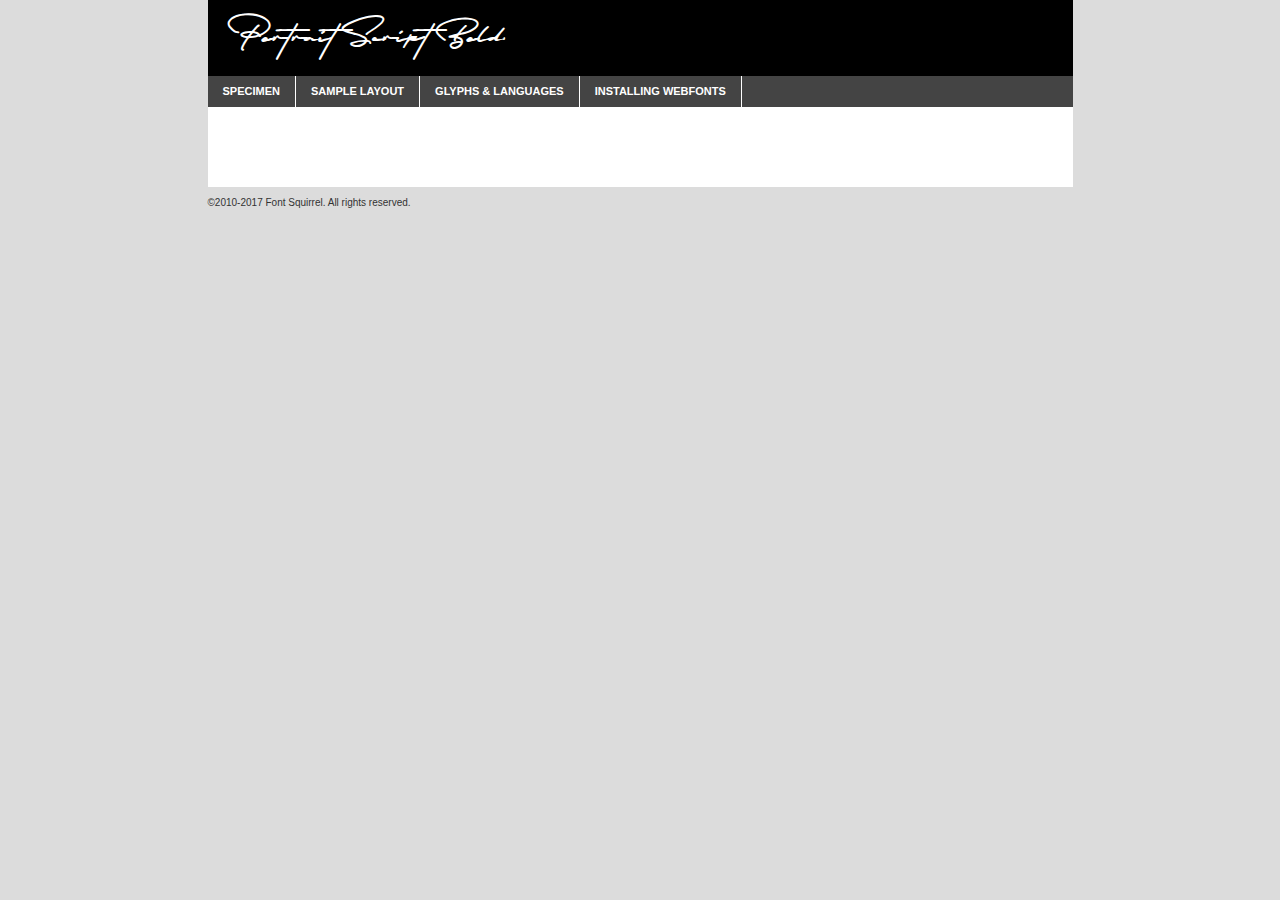
<file: fonts/Portrait-Signature-Script-6-Fonts/Webfonts/portraitscript-bold-demo.html>
<!DOCTYPE html PUBLIC "-//W3C//DTD XHTML 1.0 Transitional//EN"
	"http://www.w3.org/TR/xhtml1/DTD/xhtml1-transitional.dtd">

<html xmlns="http://www.w3.org/1999/xhtml" xml:lang="en" lang="en">
<head>
	<meta http-equiv="Content-Type" content="text/html; charset=utf-8" />
	<script src="http://ajax.googleapis.com/ajax/libs/jquery/1.7.2/jquery.min.js" type="text/javascript" charset="utf-8"></script>
	<script type="text/javascript">
	(function($){$.fn.easyTabs=function(option){var param=jQuery.extend({fadeSpeed:"fast",defaultContent:1,activeClass:'active'},option);$(this).each(function(){var thisId="#"+this.id;if(param.defaultContent==''){param.defaultContent=1;}
	if(typeof param.defaultContent=="number")
	{var defaultTab=$(thisId+" .tabs li:eq("+(param.defaultContent-1)+") a").attr('href').substr(1);}else{var defaultTab=param.defaultContent;}
	$(thisId+" .tabs li a").each(function(){var tabToHide=$(this).attr('href').substr(1);$("#"+tabToHide).addClass('easytabs-tab-content');});hideAll();changeContent(defaultTab);function hideAll(){$(thisId+" .easytabs-tab-content").hide();}
	function changeContent(tabId){hideAll();$(thisId+" .tabs li").removeClass(param.activeClass);$(thisId+" .tabs li a[href=#"+tabId+"]").closest('li').addClass(param.activeClass);if(param.fadeSpeed!="none")
	{$(thisId+" #"+tabId).fadeIn(param.fadeSpeed);}else{$(thisId+" #"+tabId).show();}}
	$(thisId+" .tabs li").click(function(){var tabId=$(this).find('a').attr('href').substr(1);changeContent(tabId);return false;});});}})(jQuery);
	</script>
	<link rel="stylesheet" href="specimen_files/specimen_stylesheet.css" type="text/css" charset="utf-8" />
	<link rel="stylesheet" href="stylesheet.css" type="text/css" charset="utf-8" />

	<style type="text/css">
					body{
				font-family: 'portrait_scriptbold';
							}
		</style>

	<title>Portrait Script Bold Specimen</title>
	
	
	<script type="text/javascript" charset="utf-8">
		$(document).ready(function() {
			$('#container').easyTabs({defaultContent:1});
		});
	</script>
</head>

<body>
<div id="container">
	<div id="header">
		Portrait Script Bold	</div>
	<ul class="tabs">
		<li><a href="#specimen">Specimen</a></li>
		<li><a href="#layout">Sample Layout</a></li>
				<li><a href="#glyphs">Glyphs &amp; Languages</a></li>
		<li><a href="#installing">Installing Webfonts</a></li>
		
	</ul>
	
	<div id="main_content">

		
			<div id="specimen">
		
				<div class="section">
					<div class="grid12 firstcol">
						<div class="huge">AaBb</div>
					</div>
				</div>
		
				<div class="section">
					<div class="glyph_range">A&#x200B;B&#x200b;C&#x200b;D&#x200b;E&#x200b;F&#x200b;G&#x200b;H&#x200b;I&#x200b;J&#x200b;K&#x200b;L&#x200b;M&#x200b;N&#x200b;O&#x200b;P&#x200b;Q&#x200b;R&#x200b;S&#x200b;T&#x200b;U&#x200b;V&#x200b;W&#x200b;X&#x200b;Y&#x200b;Z&#x200b;a&#x200b;b&#x200b;c&#x200b;d&#x200b;e&#x200b;f&#x200b;g&#x200b;h&#x200b;i&#x200b;j&#x200b;k&#x200b;l&#x200b;m&#x200b;n&#x200b;o&#x200b;p&#x200b;q&#x200b;r&#x200b;s&#x200b;t&#x200b;u&#x200b;v&#x200b;w&#x200b;x&#x200b;y&#x200b;z&#x200b;1&#x200b;2&#x200b;3&#x200b;4&#x200b;5&#x200b;6&#x200b;7&#x200b;8&#x200b;9&#x200b;0&#x200b;&amp;&#x200b;.&#x200b;,&#x200b;?&#x200b;!&#x200b;&#64;&#x200b;(&#x200b;)&#x200b;#&#x200b;$&#x200b;%&#x200b;*&#x200b;+&#x200b;-&#x200b;=&#x200b;:&#x200b;;</div>
				</div>
				<div class="section">
					<div class="grid12 firstcol">
						<table class="sample_table">
							<tr><td>10</td><td class="size10">abcdefghijklmnopqrstuvwxyzABCDEFGHIJKLMNOPQRSTUVWXYZ0123456789abcdefghijklmnopqrstuvwxyzABCDEFGHIJKLMNOPQRSTUVWXYZ0123456789abcdefghijklmnopqrstuvwxyzABCDEFGHIJKLMNOPQRSTUVWXYZ</td></tr>
							<tr><td>11</td><td class="size11">abcdefghijklmnopqrstuvwxyzABCDEFGHIJKLMNOPQRSTUVWXYZ0123456789abcdefghijklmnopqrstuvwxyzABCDEFGHIJKLMNOPQRSTUVWXYZ0123456789abcdefghijklmnopqrstuvwxyzABCDEFGHIJKLMNOPQRSTUVWXYZ</td></tr>
							<tr><td>12</td><td class="size12">abcdefghijklmnopqrstuvwxyzABCDEFGHIJKLMNOPQRSTUVWXYZ0123456789abcdefghijklmnopqrstuvwxyzABCDEFGHIJKLMNOPQRSTUVWXYZ0123456789abcdefghijklmnopqrstuvwxyzABCDEFGHIJKLMNOPQRSTUVWXYZ</td></tr>
							<tr><td>13</td><td class="size13">abcdefghijklmnopqrstuvwxyzABCDEFGHIJKLMNOPQRSTUVWXYZ0123456789abcdefghijklmnopqrstuvwxyzABCDEFGHIJKLMNOPQRSTUVWXYZ0123456789abcdefghijklmnopqrstuvwxyzABCDEFGHIJKLMNOPQRSTUVWXYZ</td></tr>
							<tr><td>14</td><td class="size14">abcdefghijklmnopqrstuvwxyzABCDEFGHIJKLMNOPQRSTUVWXYZ0123456789abcdefghijklmnopqrstuvwxyzABCDEFGHIJKLMNOPQRSTUVWXYZ0123456789abcdefghijklmnopqrstuvwxyzABCDEFGHIJKLMNOPQRSTUVWXYZ</td></tr>
							<tr><td>16</td><td class="size16">abcdefghijklmnopqrstuvwxyzABCDEFGHIJKLMNOPQRSTUVWXYZ0123456789abcdefghijklmnopqrstuvwxyzABCDEFGHIJKLMNOPQRSTUVWXYZ</td></tr>
							<tr><td>18</td><td class="size18">abcdefghijklmnopqrstuvwxyzABCDEFGHIJKLMNOPQRSTUVWXYZ0123456789abcdefghijklmnopqrstuvwxyzABCDEFGHIJKLMNOPQRSTUVWXYZ</td></tr>
							<tr><td>20</td><td class="size20">abcdefghijklmnopqrstuvwxyzABCDEFGHIJKLMNOPQRSTUVWXYZ0123456789abcdefghijklmnopqrstuvwxyzABCDEFGHIJKLMNOPQRSTUVWXYZ</td></tr>
							<tr><td>24</td><td class="size24">abcdefghijklmnopqrstuvwxyzABCDEFGHIJKLMNOPQRSTUVWXYZ0123456789abcdefghijklmnopqrstuvwxyzABCDEFGHIJKLMNOPQRSTUVWXYZ</td></tr>
							<tr><td>30</td><td class="size30">abcdefghijklmnopqrstuvwxyzABCDEFGHIJKLMNOPQRSTUVWXYZ0123456789abcdefghijklmnopqrstuvwxyzABCDEFGHIJKLMNOPQRSTUVWXYZ</td></tr>
							<tr><td>36</td><td class="size36">abcdefghijklmnopqrstuvwxyzABCDEFGHIJKLMNOPQRSTUVWXYZ0123456789abcdefghijklmnopqrstuvwxyzABCDEFGHIJKLMNOPQRSTUVWXYZ</td></tr>
							<tr><td>48</td><td class="size48">abcdefghijklmnopqrstuvwxyzABCDEFGHIJKLMNOPQRSTUVWXYZ0123456789abcdefghijklmnopqrstuvwxyzABCDEFGHIJKLMNOPQRSTUVWXYZ</td></tr>
							<tr><td>60</td><td class="size60">abcdefghijklmnopqrstuvwxyzABCDEFGHIJKLMNOPQRSTUVWXYZ0123456789abcdefghijklmnopqrstuvwxyzABCDEFGHIJKLMNOPQRSTUVWXYZ</td></tr>
							<tr><td>72</td><td class="size72">abcdefghijklmnopqrstuvwxyzABCDEFGHIJKLMNOPQRSTUVWXYZ0123456789abcdefghijklmnopqrstuvwxyzABCDEFGHIJKLMNOPQRSTUVWXYZ</td></tr>
							<tr><td>90</td><td class="size90">abcdefghijklmnopqrstuvwxyzABCDEFGHIJKLMNOPQRSTUVWXYZ0123456789abcdefghijklmnopqrstuvwxyzABCDEFGHIJKLMNOPQRSTUVWXYZ</td></tr>
						</table>
				
					</div>
			
				</div>
		
		
		
								<div class="section" id="bodycomparison">


										<div id="xheight">
				<div class="fontbody">&#x25FC;&#x25FC;&#x25FC;&#x25FC;&#x25FC;&#x25FC;&#x25FC;&#x25FC;&#x25FC;&#x25FC;&#x25FC;&#x25FC;&#x25FC;&#x25FC;&#x25FC;&#x25FC;&#x25FC;&#x25FC;&#x25FC;&#x25FC;&#x25FC;&#x25FC;&#x25FC;&#x25FC;&#x25FC;&#x25FC;&#x25FC;&#x25FC;&#x25FC;&#x25FC;&#x25FC;&#x25FC;&#x25FC;&#x25FC;&#x25FC;&#x25FC;&#x25FC;&#x25FC;&#x25FC;&#x25FC;&#x25FC;&#x25FC;&#x25FC;&#x25FC;&#x25FC;&#x25FC;&#x25FC;&#x25FC;&#x25FC;&#x25FC;&#x25FC;&#x25FC;&#x25FC;&#x25FC;&#x25FC;&#x25FC;&#x25FC;&#x25FC;&#x25FC;&#x25FC;&#x25FC;&#x25FC;&#x25FC;&#x25FC;&#x25FC;&#x25FC;&#x25FC;&#x25FC;&#x25FC;&#x25FC;&#x25FC;&#x25FC;&#x25FC;&#x25FC;&#x25FC;&#x25FC;&#x25FC;&#x25FC;&#x25FC;&#x25FC;&#x25FC;&#x25FC;&#x25FC;&#x25FC;&#x25FC;&#x25FC;&#x25FC;&#x25FC;&#x25FC;&#x25FC;&#x25FC;&#x25FC;&#x25FC;&#x25FC;&#x25FC;&#x25FC;&#x25FC;&#x25FC;&#x25FC;body</div><div class="arialbody">body</div><div class="verdanabody">body</div><div class="georgiabody">body</div></div>
										<div class="fontbody" style="z-index:1">
											body<span>Portrait Script Bold</span>
										</div>
										<div class="arialbody" style="z-index:1">
											body<span>Arial</span>
										</div>
										<div class="verdanabody" style="z-index:1">
											body<span>Verdana</span>
										</div>
										<div class="georgiabody" style="z-index:1">
											body<span>Georgia</span>
										</div>



								</div>
		
		
				<div class="section psample psample_row1" id="">
					
					<div class="grid2 firstcol">
						<p class="size10"><span>10.</span>Aenean lacinia bibendum nulla sed consectetur. Fusce dapibus, tellus ac cursus commodo, tortor mauris condimentum nibh, ut fermentum massa justo sit amet risus. Nullam id dolor id nibh ultricies vehicula ut id elit. Cum sociis natoque penatibus et magnis dis parturient montes, nascetur ridiculus mus. Nulla vitae elit libero, a pharetra augue.</p>
			
					</div>
					<div class="grid3">
						<p class="size11"><span>11.</span>Aenean lacinia bibendum nulla sed consectetur. Fusce dapibus, tellus ac cursus commodo, tortor mauris condimentum nibh, ut fermentum massa justo sit amet risus. Nullam id dolor id nibh ultricies vehicula ut id elit. Cum sociis natoque penatibus et magnis dis parturient montes, nascetur ridiculus mus. Nulla vitae elit libero, a pharetra augue.</p>
			
					</div>
					<div class="grid3">
						<p class="size12"><span>12.</span>Aenean lacinia bibendum nulla sed consectetur. Fusce dapibus, tellus ac cursus commodo, tortor mauris condimentum nibh, ut fermentum massa justo sit amet risus. Nullam id dolor id nibh ultricies vehicula ut id elit. Cum sociis natoque penatibus et magnis dis parturient montes, nascetur ridiculus mus. Nulla vitae elit libero, a pharetra augue.</p>
			
					</div>
					<div class="grid4">
						<p class="size13"><span>13.</span>Aenean lacinia bibendum nulla sed consectetur. Fusce dapibus, tellus ac cursus commodo, tortor mauris condimentum nibh, ut fermentum massa justo sit amet risus. Nullam id dolor id nibh ultricies vehicula ut id elit. Cum sociis natoque penatibus et magnis dis parturient montes, nascetur ridiculus mus. Nulla vitae elit libero, a pharetra augue.</p>
			
					</div>
					<div class="white_blend"></div>
					
				</div>
				<div class="section psample psample_row2" id="">
					<div class="grid3 firstcol">
						<p class="size14"><span>14.</span>Aenean lacinia bibendum nulla sed consectetur. Fusce dapibus, tellus ac cursus commodo, tortor mauris condimentum nibh, ut fermentum massa justo sit amet risus. Nullam id dolor id nibh ultricies vehicula ut id elit. Cum sociis natoque penatibus et magnis dis parturient montes, nascetur ridiculus mus. Nulla vitae elit libero, a pharetra augue.</p>
			
					</div>
					<div class="grid4">
						<p class="size16"><span>16.</span>Aenean lacinia bibendum nulla sed consectetur. Fusce dapibus, tellus ac cursus commodo, tortor mauris condimentum nibh, ut fermentum massa justo sit amet risus. Nullam id dolor id nibh ultricies vehicula ut id elit. Cum sociis natoque penatibus et magnis dis parturient montes, nascetur ridiculus mus. Nulla vitae elit libero, a pharetra augue.</p>
			
					</div>
					<div class="grid5">
						<p class="size18"><span>18.</span>Aenean lacinia bibendum nulla sed consectetur. Fusce dapibus, tellus ac cursus commodo, tortor mauris condimentum nibh, ut fermentum massa justo sit amet risus. Nullam id dolor id nibh ultricies vehicula ut id elit. Cum sociis natoque penatibus et magnis dis parturient montes, nascetur ridiculus mus. Nulla vitae elit libero, a pharetra augue.</p>
			
					</div>

					<div class="white_blend"></div>

				</div>
				
				<div class="section psample psample_row3" id="">
					<div class="grid5 firstcol">
						<p class="size20"><span>20.</span>Aenean lacinia bibendum nulla sed consectetur. Fusce dapibus, tellus ac cursus commodo, tortor mauris condimentum nibh, ut fermentum massa justo sit amet risus. Nullam id dolor id nibh ultricies vehicula ut id elit. Cum sociis natoque penatibus et magnis dis parturient montes, nascetur ridiculus mus. Nulla vitae elit libero, a pharetra augue.</p>
					</div>
					<div class="grid7">
						<p class="size24"><span>24.</span>Aenean lacinia bibendum nulla sed consectetur. Fusce dapibus, tellus ac cursus commodo, tortor mauris condimentum nibh, ut fermentum massa justo sit amet risus. Nullam id dolor id nibh ultricies vehicula ut id elit. Cum sociis natoque penatibus et magnis dis parturient montes, nascetur ridiculus mus. Nulla vitae elit libero, a pharetra augue.</p>
					</div>
					
					<div class="white_blend"></div>
					
				</div>
				
				<div class="section psample psample_row4" id="">
					<div class="grid12 firstcol">
						<p class="size30"><span>30.</span>Aenean lacinia bibendum nulla sed consectetur. Fusce dapibus, tellus ac cursus commodo, tortor mauris condimentum nibh, ut fermentum massa justo sit amet risus. Nullam id dolor id nibh ultricies vehicula ut id elit. Cum sociis natoque penatibus et magnis dis parturient montes, nascetur ridiculus mus. Nulla vitae elit libero, a pharetra augue.</p>
					</div>
					<div class="white_blend"></div>
					
				</div>
				
				
				
				<div class="section psample psample_row1 fullreverse">
					<div class="grid2 firstcol">
						<p class="size10"><span>10.</span>Aenean lacinia bibendum nulla sed consectetur. Fusce dapibus, tellus ac cursus commodo, tortor mauris condimentum nibh, ut fermentum massa justo sit amet risus. Nullam id dolor id nibh ultricies vehicula ut id elit. Cum sociis natoque penatibus et magnis dis parturient montes, nascetur ridiculus mus. Nulla vitae elit libero, a pharetra augue.</p>
			
					</div>
					<div class="grid3">
						<p class="size11"><span>11.</span>Aenean lacinia bibendum nulla sed consectetur. Fusce dapibus, tellus ac cursus commodo, tortor mauris condimentum nibh, ut fermentum massa justo sit amet risus. Nullam id dolor id nibh ultricies vehicula ut id elit. Cum sociis natoque penatibus et magnis dis parturient montes, nascetur ridiculus mus. Nulla vitae elit libero, a pharetra augue.</p>
			
					</div>
					<div class="grid3">
						<p class="size12"><span>12.</span>Aenean lacinia bibendum nulla sed consectetur. Fusce dapibus, tellus ac cursus commodo, tortor mauris condimentum nibh, ut fermentum massa justo sit amet risus. Nullam id dolor id nibh ultricies vehicula ut id elit. Cum sociis natoque penatibus et magnis dis parturient montes, nascetur ridiculus mus. Nulla vitae elit libero, a pharetra augue.</p>
			
					</div>
					<div class="grid4">
						<p class="size13"><span>13.</span>Aenean lacinia bibendum nulla sed consectetur. Fusce dapibus, tellus ac cursus commodo, tortor mauris condimentum nibh, ut fermentum massa justo sit amet risus. Nullam id dolor id nibh ultricies vehicula ut id elit. Cum sociis natoque penatibus et magnis dis parturient montes, nascetur ridiculus mus. Nulla vitae elit libero, a pharetra augue.</p>
			
					</div>
					<div class="black_blend"></div>
					
				</div>
				
				<div class="section psample psample_row2 fullreverse">
					<div class="grid3 firstcol">
						<p class="size14"><span>14.</span>Aenean lacinia bibendum nulla sed consectetur. Fusce dapibus, tellus ac cursus commodo, tortor mauris condimentum nibh, ut fermentum massa justo sit amet risus. Nullam id dolor id nibh ultricies vehicula ut id elit. Cum sociis natoque penatibus et magnis dis parturient montes, nascetur ridiculus mus. Nulla vitae elit libero, a pharetra augue.</p>
			
					</div>
					<div class="grid4">
						<p class="size16"><span>16.</span>Aenean lacinia bibendum nulla sed consectetur. Fusce dapibus, tellus ac cursus commodo, tortor mauris condimentum nibh, ut fermentum massa justo sit amet risus. Nullam id dolor id nibh ultricies vehicula ut id elit. Cum sociis natoque penatibus et magnis dis parturient montes, nascetur ridiculus mus. Nulla vitae elit libero, a pharetra augue.</p>
			
					</div>
					<div class="grid5">
						<p class="size18"><span>18.</span>Aenean lacinia bibendum nulla sed consectetur. Fusce dapibus, tellus ac cursus commodo, tortor mauris condimentum nibh, ut fermentum massa justo sit amet risus. Nullam id dolor id nibh ultricies vehicula ut id elit. Cum sociis natoque penatibus et magnis dis parturient montes, nascetur ridiculus mus. Nulla vitae elit libero, a pharetra augue.</p>
			
					</div>
					<div class="black_blend"></div>

				</div>
				
				<div class="section psample fullreverse psample_row3" id="">
					<div class="grid5 firstcol">
						<p class="size20"><span>20.</span>Aenean lacinia bibendum nulla sed consectetur. Fusce dapibus, tellus ac cursus commodo, tortor mauris condimentum nibh, ut fermentum massa justo sit amet risus. Nullam id dolor id nibh ultricies vehicula ut id elit. Cum sociis natoque penatibus et magnis dis parturient montes, nascetur ridiculus mus. Nulla vitae elit libero, a pharetra augue.</p>
					</div>
					<div class="grid7">
						<p class="size24"><span>24.</span>Aenean lacinia bibendum nulla sed consectetur. Fusce dapibus, tellus ac cursus commodo, tortor mauris condimentum nibh, ut fermentum massa justo sit amet risus. Nullam id dolor id nibh ultricies vehicula ut id elit. Cum sociis natoque penatibus et magnis dis parturient montes, nascetur ridiculus mus. Nulla vitae elit libero, a pharetra augue.</p>
					</div>
					
					<div class="black_blend"></div>
					
				</div>
				
				<div class="section psample fullreverse psample_row4" id="" style="border-bottom: 20px #000 solid;">
					<div class="grid12 firstcol">
						<p class="size30"><span>30.</span>Aenean lacinia bibendum nulla sed consectetur. Fusce dapibus, tellus ac cursus commodo, tortor mauris condimentum nibh, ut fermentum massa justo sit amet risus. Nullam id dolor id nibh ultricies vehicula ut id elit. Cum sociis natoque penatibus et magnis dis parturient montes, nascetur ridiculus mus. Nulla vitae elit libero, a pharetra augue.</p>
					</div>
					<div class="black_blend"></div>
					
				</div>
				
				
				
				
			</div>
			
			<div id="layout">
				
				<div class="section">
					
					<div class="grid12 firstcol">
						<h1>Lorem Ipsum Dolor</h1>
						<h2>Etiam porta sem malesuada magna mollis euismod</h2>
						
						<p class="byline">By <a href="#link">Aenean Lacinia</a></p>
					</div>
				</div>
				<div class="section">
					<div class="grid8 firstcol">
						<p class="large">Donec sed odio dui. Morbi leo risus, porta ac consectetur ac, vestibulum at eros. Fusce dapibus, tellus ac cursus commodo, tortor mauris condimentum nibh, ut fermentum massa justo sit amet risus. </p>

						
						<h3>Pellentesque ornare sem</h3>

						<p>Maecenas sed diam eget risus varius blandit sit amet non magna. Maecenas faucibus mollis interdum. Donec ullamcorper nulla non metus auctor fringilla. Nullam id dolor id nibh ultricies vehicula ut id elit. Nullam id dolor id nibh ultricies vehicula ut id elit. </p>

						<p>Aenean eu leo quam. Pellentesque ornare sem lacinia quam venenatis vestibulum. Lorem ipsum dolor sit amet, consectetur adipiscing elit. Cum sociis natoque penatibus et magnis dis parturient montes, nascetur ridiculus mus. </p>

						<p>Nulla vitae elit libero, a pharetra augue. Praesent commodo cursus magna, vel scelerisque nisl consectetur et. Aenean lacinia bibendum nulla sed consectetur. </p>

						<p>Nullam quis risus eget urna mollis ornare vel eu leo. Nullam quis risus eget urna mollis ornare vel eu leo. Maecenas sed diam eget risus varius blandit sit amet non magna. Donec ullamcorper nulla non metus auctor fringilla. </p>

						<h3>Cras mattis consectetur</h3>

						<p>Aenean eu leo quam. Pellentesque ornare sem lacinia quam venenatis vestibulum. Aenean lacinia bibendum nulla sed consectetur. Integer posuere erat a ante venenatis dapibus posuere velit aliquet. Cras mattis consectetur purus sit amet fermentum. </p>

						<p>Nullam id dolor id nibh ultricies vehicula ut id elit. Nullam quis risus eget urna mollis ornare vel eu leo. Cras mattis consectetur purus sit amet fermentum.</p>
					</div>
					
					<div class="grid4 sidebar">
						
						<div class="box reverse">
							<p class="last">Nullam quis risus eget urna mollis ornare vel eu leo. Donec ullamcorper nulla non metus auctor fringilla. Cras mattis consectetur purus sit amet fermentum. Sed posuere consectetur est at lobortis. Lorem ipsum dolor sit amet, consectetur adipiscing elit. </p>
						</div>
						
						<p class="caption">Maecenas sed diam eget risus varius.</p>

						<p>Vestibulum id ligula porta felis euismod semper. Integer posuere erat a ante venenatis dapibus posuere velit aliquet. Vestibulum id ligula porta felis euismod semper. Sed posuere consectetur est at lobortis. Maecenas sed diam eget risus varius blandit sit amet non magna. Fusce dapibus, tellus ac cursus commodo, tortor mauris condimentum nibh, ut fermentum massa justo sit amet risus. </p>

					

						<p>Duis mollis, est non commodo luctus, nisi erat porttitor ligula, eget lacinia odio sem nec elit. Aenean lacinia bibendum nulla sed consectetur. Vivamus sagittis lacus vel augue laoreet rutrum faucibus dolor auctor. Aenean lacinia bibendum nulla sed consectetur. Nullam quis risus eget urna mollis ornare vel eu leo. </p>

						<p>Praesent commodo cursus magna, vel scelerisque nisl consectetur et. Donec ullamcorper nulla non metus auctor fringilla. Maecenas faucibus mollis interdum. Fusce dapibus, tellus ac cursus commodo, tortor mauris condimentum nibh, ut fermentum massa justo sit amet risus. </p>

					</div>
				</div>
				
			</div>


			



		<div id="glyphs">
			<div class="section">
				<div class="grid12 firstcol">
			
				<h1>Language Support</h1>
				<p>The subset of Portrait Script Bold in this kit supports the following languages:<br />
			
					Albanian, Basque, Breton, Chamorro, Danish, Dutch, English, Faroese, Finnish, French, Frisian, Galician, German, Icelandic, Italian, Malagasy, Norwegian, Portuguese, Spanish, Alsatian, Aragonese, Arapaho, Arrernte, Asturian, Aymara, Bislama, Cebuano, Corsican, Fijian, French_creole, Genoese, Gilbertese, Greenlandic, Haitian_creole, Hiligaynon, Hmong, Hopi, Ibanag, Iloko_ilokano, Indonesian, Interglossa_glosa, Interlingua, Irish_gaelic, Jerriais, Lojban, Lombard, Luxembourgeois, Manx, Mohawk, Norfolk_pitcairnese, Occitan, Oromo, Pangasinan, Papiamento, Piedmontese, Potawatomi, Rhaeto-romance, Romansh, Rotokas, Sami_lule, Samoan, Sardinian, Scots_gaelic, Seychelles_creole, Shona, Sicilian, Somali, Southern_ndebele, Swahili, Swati_swazi, Tagalog_filipino_pilipino, Tetum, Tok_pisin, Uyghur_latinized, Volapuk, Walloon, Warlpiri, Xhosa, Yapese, Zulu, Latinbasic, Demo				</p>
				<h1>Glyph Chart</h1>
				<p>The subset of Portrait Script Bold in this kit includes all the glyphs listed below. Unicode entities are included above each glyph to help you insert individual characters into your layout.</p>
				<div id="glyph_chart">
			
																				 <div><p>&amp;#32;</p>&#32;</div>
																				 <div><p>&amp;#33;</p>&#33;</div>
																				 <div><p>&amp;#34;</p>&#34;</div>
																				 <div><p>&amp;#35;</p>&#35;</div>
																				 <div><p>&amp;#36;</p>&#36;</div>
																				 <div><p>&amp;#37;</p>&#37;</div>
																				 <div><p>&amp;#38;</p>&#38;</div>
																				 <div><p>&amp;#39;</p>&#39;</div>
																				 <div><p>&amp;#40;</p>&#40;</div>
																				 <div><p>&amp;#41;</p>&#41;</div>
																				 <div><p>&amp;#42;</p>&#42;</div>
																				 <div><p>&amp;#43;</p>&#43;</div>
																				 <div><p>&amp;#44;</p>&#44;</div>
																				 <div><p>&amp;#45;</p>&#45;</div>
																				 <div><p>&amp;#46;</p>&#46;</div>
																				 <div><p>&amp;#47;</p>&#47;</div>
																				 <div><p>&amp;#48;</p>&#48;</div>
																				 <div><p>&amp;#49;</p>&#49;</div>
																				 <div><p>&amp;#50;</p>&#50;</div>
																				 <div><p>&amp;#51;</p>&#51;</div>
																				 <div><p>&amp;#52;</p>&#52;</div>
																				 <div><p>&amp;#53;</p>&#53;</div>
																				 <div><p>&amp;#54;</p>&#54;</div>
																				 <div><p>&amp;#55;</p>&#55;</div>
																				 <div><p>&amp;#56;</p>&#56;</div>
																				 <div><p>&amp;#57;</p>&#57;</div>
																				 <div><p>&amp;#58;</p>&#58;</div>
																				 <div><p>&amp;#59;</p>&#59;</div>
																				 <div><p>&amp;#60;</p>&#60;</div>
																				 <div><p>&amp;#61;</p>&#61;</div>
																				 <div><p>&amp;#62;</p>&#62;</div>
																				 <div><p>&amp;#63;</p>&#63;</div>
																				 <div><p>&amp;#64;</p>&#64;</div>
																				 <div><p>&amp;#65;</p>&#65;</div>
																				 <div><p>&amp;#66;</p>&#66;</div>
																				 <div><p>&amp;#67;</p>&#67;</div>
																				 <div><p>&amp;#68;</p>&#68;</div>
																				 <div><p>&amp;#69;</p>&#69;</div>
																				 <div><p>&amp;#70;</p>&#70;</div>
																				 <div><p>&amp;#71;</p>&#71;</div>
																				 <div><p>&amp;#72;</p>&#72;</div>
																				 <div><p>&amp;#73;</p>&#73;</div>
																				 <div><p>&amp;#74;</p>&#74;</div>
																				 <div><p>&amp;#75;</p>&#75;</div>
																				 <div><p>&amp;#76;</p>&#76;</div>
																				 <div><p>&amp;#77;</p>&#77;</div>
																				 <div><p>&amp;#78;</p>&#78;</div>
																				 <div><p>&amp;#79;</p>&#79;</div>
																				 <div><p>&amp;#80;</p>&#80;</div>
																				 <div><p>&amp;#81;</p>&#81;</div>
																				 <div><p>&amp;#82;</p>&#82;</div>
																				 <div><p>&amp;#83;</p>&#83;</div>
																				 <div><p>&amp;#84;</p>&#84;</div>
																				 <div><p>&amp;#85;</p>&#85;</div>
																				 <div><p>&amp;#86;</p>&#86;</div>
																				 <div><p>&amp;#87;</p>&#87;</div>
																				 <div><p>&amp;#88;</p>&#88;</div>
																				 <div><p>&amp;#89;</p>&#89;</div>
																				 <div><p>&amp;#90;</p>&#90;</div>
																				 <div><p>&amp;#91;</p>&#91;</div>
																				 <div><p>&amp;#92;</p>&#92;</div>
																				 <div><p>&amp;#93;</p>&#93;</div>
																				 <div><p>&amp;#94;</p>&#94;</div>
																				 <div><p>&amp;#95;</p>&#95;</div>
																				 <div><p>&amp;#97;</p>&#97;</div>
																				 <div><p>&amp;#98;</p>&#98;</div>
																				 <div><p>&amp;#99;</p>&#99;</div>
																				 <div><p>&amp;#100;</p>&#100;</div>
																				 <div><p>&amp;#101;</p>&#101;</div>
																				 <div><p>&amp;#102;</p>&#102;</div>
																				 <div><p>&amp;#103;</p>&#103;</div>
																				 <div><p>&amp;#104;</p>&#104;</div>
																				 <div><p>&amp;#105;</p>&#105;</div>
																				 <div><p>&amp;#106;</p>&#106;</div>
																				 <div><p>&amp;#107;</p>&#107;</div>
																				 <div><p>&amp;#108;</p>&#108;</div>
																				 <div><p>&amp;#109;</p>&#109;</div>
																				 <div><p>&amp;#110;</p>&#110;</div>
																				 <div><p>&amp;#111;</p>&#111;</div>
																				 <div><p>&amp;#112;</p>&#112;</div>
																				 <div><p>&amp;#113;</p>&#113;</div>
																				 <div><p>&amp;#114;</p>&#114;</div>
																				 <div><p>&amp;#115;</p>&#115;</div>
																				 <div><p>&amp;#116;</p>&#116;</div>
																				 <div><p>&amp;#117;</p>&#117;</div>
																				 <div><p>&amp;#118;</p>&#118;</div>
																				 <div><p>&amp;#119;</p>&#119;</div>
																				 <div><p>&amp;#120;</p>&#120;</div>
																				 <div><p>&amp;#121;</p>&#121;</div>
																				 <div><p>&amp;#122;</p>&#122;</div>
																				 <div><p>&amp;#123;</p>&#123;</div>
																				 <div><p>&amp;#124;</p>&#124;</div>
																				 <div><p>&amp;#125;</p>&#125;</div>
																				 <div><p>&amp;#126;</p>&#126;</div>
																				 <div><p>&amp;#160;</p>&#160;</div>
																				 <div><p>&amp;#161;</p>&#161;</div>
																				 <div><p>&amp;#162;</p>&#162;</div>
																				 <div><p>&amp;#163;</p>&#163;</div>
																				 <div><p>&amp;#164;</p>&#164;</div>
																				 <div><p>&amp;#165;</p>&#165;</div>
																				 <div><p>&amp;#166;</p>&#166;</div>
																				 <div><p>&amp;#169;</p>&#169;</div>
																				 <div><p>&amp;#171;</p>&#171;</div>
																				 <div><p>&amp;#173;</p>&#173;</div>
																				 <div><p>&amp;#174;</p>&#174;</div>
																				 <div><p>&amp;#176;</p>&#176;</div>
																				 <div><p>&amp;#177;</p>&#177;</div>
																				 <div><p>&amp;#182;</p>&#182;</div>
																				 <div><p>&amp;#183;</p>&#183;</div>
																				 <div><p>&amp;#187;</p>&#187;</div>
																				 <div><p>&amp;#191;</p>&#191;</div>
																				 <div><p>&amp;#192;</p>&#192;</div>
																				 <div><p>&amp;#193;</p>&#193;</div>
																				 <div><p>&amp;#194;</p>&#194;</div>
																				 <div><p>&amp;#195;</p>&#195;</div>
																				 <div><p>&amp;#196;</p>&#196;</div>
																				 <div><p>&amp;#197;</p>&#197;</div>
																				 <div><p>&amp;#198;</p>&#198;</div>
																				 <div><p>&amp;#199;</p>&#199;</div>
																				 <div><p>&amp;#200;</p>&#200;</div>
																				 <div><p>&amp;#201;</p>&#201;</div>
																				 <div><p>&amp;#202;</p>&#202;</div>
																				 <div><p>&amp;#203;</p>&#203;</div>
																				 <div><p>&amp;#204;</p>&#204;</div>
																				 <div><p>&amp;#205;</p>&#205;</div>
																				 <div><p>&amp;#206;</p>&#206;</div>
																				 <div><p>&amp;#207;</p>&#207;</div>
																				 <div><p>&amp;#208;</p>&#208;</div>
																				 <div><p>&amp;#209;</p>&#209;</div>
																				 <div><p>&amp;#210;</p>&#210;</div>
																				 <div><p>&amp;#211;</p>&#211;</div>
																				 <div><p>&amp;#212;</p>&#212;</div>
																				 <div><p>&amp;#213;</p>&#213;</div>
																				 <div><p>&amp;#214;</p>&#214;</div>
																				 <div><p>&amp;#215;</p>&#215;</div>
																				 <div><p>&amp;#216;</p>&#216;</div>
																				 <div><p>&amp;#217;</p>&#217;</div>
																				 <div><p>&amp;#218;</p>&#218;</div>
																				 <div><p>&amp;#219;</p>&#219;</div>
																				 <div><p>&amp;#220;</p>&#220;</div>
																				 <div><p>&amp;#221;</p>&#221;</div>
																				 <div><p>&amp;#222;</p>&#222;</div>
																				 <div><p>&amp;#223;</p>&#223;</div>
																				 <div><p>&amp;#224;</p>&#224;</div>
																				 <div><p>&amp;#225;</p>&#225;</div>
																				 <div><p>&amp;#226;</p>&#226;</div>
																				 <div><p>&amp;#227;</p>&#227;</div>
																				 <div><p>&amp;#228;</p>&#228;</div>
																				 <div><p>&amp;#229;</p>&#229;</div>
																				 <div><p>&amp;#230;</p>&#230;</div>
																				 <div><p>&amp;#231;</p>&#231;</div>
																				 <div><p>&amp;#232;</p>&#232;</div>
																				 <div><p>&amp;#233;</p>&#233;</div>
																				 <div><p>&amp;#234;</p>&#234;</div>
																				 <div><p>&amp;#235;</p>&#235;</div>
																				 <div><p>&amp;#236;</p>&#236;</div>
																				 <div><p>&amp;#237;</p>&#237;</div>
																				 <div><p>&amp;#238;</p>&#238;</div>
																				 <div><p>&amp;#239;</p>&#239;</div>
																				 <div><p>&amp;#240;</p>&#240;</div>
																				 <div><p>&amp;#241;</p>&#241;</div>
																				 <div><p>&amp;#242;</p>&#242;</div>
																				 <div><p>&amp;#243;</p>&#243;</div>
																				 <div><p>&amp;#244;</p>&#244;</div>
																				 <div><p>&amp;#245;</p>&#245;</div>
																				 <div><p>&amp;#246;</p>&#246;</div>
																				 <div><p>&amp;#247;</p>&#247;</div>
																				 <div><p>&amp;#248;</p>&#248;</div>
																				 <div><p>&amp;#249;</p>&#249;</div>
																				 <div><p>&amp;#250;</p>&#250;</div>
																				 <div><p>&amp;#251;</p>&#251;</div>
																				 <div><p>&amp;#252;</p>&#252;</div>
																				 <div><p>&amp;#253;</p>&#253;</div>
																				 <div><p>&amp;#254;</p>&#254;</div>
																				 <div><p>&amp;#255;</p>&#255;</div>
																				 <div><p>&amp;#338;</p>&#338;</div>
																				 <div><p>&amp;#339;</p>&#339;</div>
																				 <div><p>&amp;#376;</p>&#376;</div>
																				 <div><p>&amp;#8192;</p>&#8192;</div>
																				 <div><p>&amp;#8193;</p>&#8193;</div>
																				 <div><p>&amp;#8194;</p>&#8194;</div>
																				 <div><p>&amp;#8195;</p>&#8195;</div>
																				 <div><p>&amp;#8196;</p>&#8196;</div>
																				 <div><p>&amp;#8197;</p>&#8197;</div>
																				 <div><p>&amp;#8198;</p>&#8198;</div>
																				 <div><p>&amp;#8199;</p>&#8199;</div>
																				 <div><p>&amp;#8200;</p>&#8200;</div>
																				 <div><p>&amp;#8201;</p>&#8201;</div>
																				 <div><p>&amp;#8202;</p>&#8202;</div>
																				 <div><p>&amp;#8208;</p>&#8208;</div>
																				 <div><p>&amp;#8209;</p>&#8209;</div>
																				 <div><p>&amp;#8210;</p>&#8210;</div>
																				 <div><p>&amp;#8211;</p>&#8211;</div>
																				 <div><p>&amp;#8212;</p>&#8212;</div>
																				 <div><p>&amp;#8218;</p>&#8218;</div>
																				 <div><p>&amp;#8222;</p>&#8222;</div>
																				 <div><p>&amp;#8226;</p>&#8226;</div>
																				 <div><p>&amp;#8230;</p>&#8230;</div>
																				 <div><p>&amp;#8239;</p>&#8239;</div>
																				 <div><p>&amp;#8249;</p>&#8249;</div>
																				 <div><p>&amp;#8250;</p>&#8250;</div>
																				 <div><p>&amp;#8287;</p>&#8287;</div>
																				 <div><p>&amp;#8364;</p>&#8364;</div>
																				 <div><p>&amp;#8482;</p>&#8482;</div>
																				 <div><p>&amp;#9724;</p>&#9724;</div>
																																																</div>	
				</div>
		
		
			</div>
		</div>
		
		
		<div id="specs">
			
		</div>
	
		<div id="installing">
			<div class="section">
				<div class="grid7 firstcol">
					<h1>Installing Webfonts</h1>
					
					<p>Webfonts are supported by all major browser platforms but not all in the same way. There are currently four different font formats that must be included in order to target all browsers. This includes TTF, WOFF, EOT and SVG.</p>
					
					<h2>1. Upload your webfonts</h2>
					<p>You must upload your webfont kit to your website. They should be in or near the same directory as your CSS files.</p>
					
					<h2>2. Include the webfont stylesheet</h2>
					<p>A special CSS @font-face declaration helps the various browsers select the appropriate font it needs without causing you a bunch of headaches. Learn more about this syntax by reading the <a href="https://www.fontspring.com/blog/further-hardening-of-the-bulletproof-syntax">Fontspring blog post</a> about it. The code for it is as follows:</p>


<code>
@font-face{ 
	font-family: 'MyWebFont';
	src: url('WebFont.eot');
	src: url('WebFont.eot?#iefix') format('embedded-opentype'),
	     url('WebFont.woff') format('woff'),
	     url('WebFont.ttf') format('truetype'),
	     url('WebFont.svg#webfont') format('svg');
}
</code>

	<p>We've already gone ahead and generated the code for you. All you have to do is link to the stylesheet in your HTML, like this:</p>
	<code>&lt;link rel=&quot;stylesheet&quot; href=&quot;stylesheet.css&quot; type=&quot;text/css&quot; charset=&quot;utf-8&quot; /&gt;</code>

					<h2>3. Modify your own stylesheet</h2>
					<p>To take advantage of your new fonts, you must tell your stylesheet to use them. Look at the original @font-face declaration above and find the property called "font-family." The name linked there will be what you use to reference the font. Prepend that webfont name to the font stack in the "font-family" property, inside the selector you want to change. For example:</p>
<code>p { font-family: 'WebFont', Arial, sans-serif; }</code>

<h2>4. Test</h2>
<p>Getting webfonts to work cross-browser <em>can</em> be tricky. Use the information in the sidebar to help you if you find that fonts aren't loading in a particular browser.</p>
				</div>
				
				<div class="grid5 sidebar">
					<div class="box">
						<h2>Troubleshooting<br />Font-Face Problems</h2>
						<p>Having trouble getting your webfonts to load in your new website? Here are some tips to sort out what might be the problem.</p>

						<h3>Fonts not showing in any browser</h3>

						<p>This sounds like you need to work on the plumbing. You either did not upload the fonts to the correct directory, or you did not link the fonts properly in the CSS. If you've confirmed that all this is correct and you still have a problem, take a look at your .htaccess file and see if requests are getting intercepted.</p>

						<h3>Fonts not loading in iPhone or iPad</h3>

						<p>The most common problem here is that you are serving the fonts from an IIS server. IIS refuses to serve files that have unknown MIME types. If that is the case, you must set the MIME type for SVG to "image/svg+xml" in the server settings. Follow these instructions from Microsoft if you need help.</p>

						<h3>Fonts not loading in Firefox</h3>

						<p>The primary reason for this failure? You are still using a version Firefox older than 3.5. So upgrade already! If that isn't it, then you are very likely serving fonts from a different domain. Firefox requires that all font assets be served from the same domain. Lastly it is possible that you need to add WOFF to your list of MIME types (if you are serving via IIS.)</p>

						<h3>Fonts not loading in IE</h3>

						<p>Are you looking at Internet Explorer on an actual Windows machine or are you cheating by using a service like Adobe BrowserLab? Many of these screenshot services do not render @font-face for IE. Best to test it on a real machine.</p>

						<h3>Fonts not loading in IE9</h3>

						<p>IE9, like Firefox, requires that fonts be served from the same domain as the website. Make sure that is the case.</p>
					</div>
				</div>
			</div>
			
		</div>
	
	</div>
	<div id="footer">
		<p>&copy;2010-2017 Font Squirrel. All rights reserved.</p>
	</div>
</div>
</body>
</html>
</file>
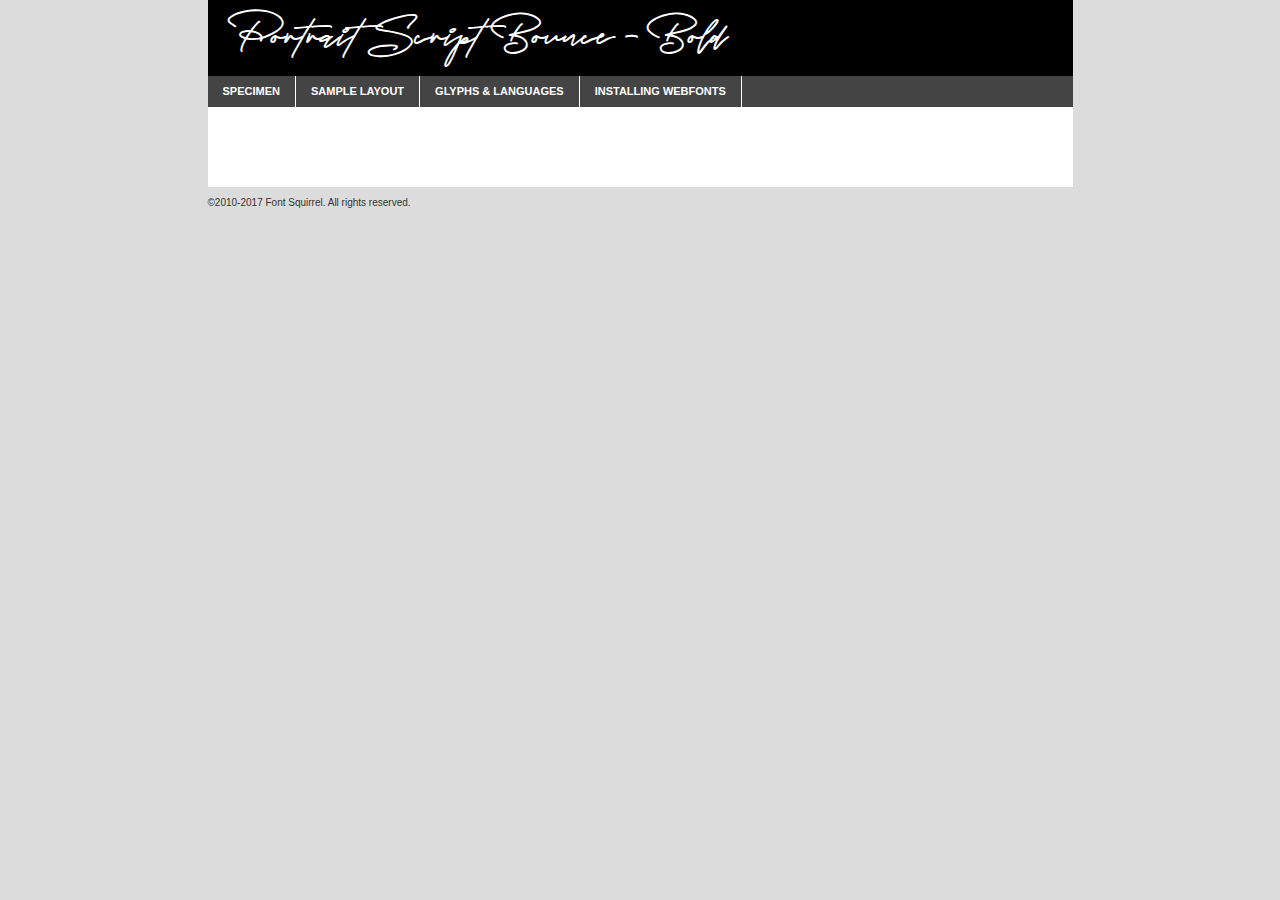
<file: fonts/Portrait-Signature-Script-6-Fonts/Webfonts/portraitscript-bounce-bold-demo.html>
<!DOCTYPE html PUBLIC "-//W3C//DTD XHTML 1.0 Transitional//EN"
	"http://www.w3.org/TR/xhtml1/DTD/xhtml1-transitional.dtd">

<html xmlns="http://www.w3.org/1999/xhtml" xml:lang="en" lang="en">
<head>
	<meta http-equiv="Content-Type" content="text/html; charset=utf-8" />
	<script src="http://ajax.googleapis.com/ajax/libs/jquery/1.7.2/jquery.min.js" type="text/javascript" charset="utf-8"></script>
	<script type="text/javascript">
	(function($){$.fn.easyTabs=function(option){var param=jQuery.extend({fadeSpeed:"fast",defaultContent:1,activeClass:'active'},option);$(this).each(function(){var thisId="#"+this.id;if(param.defaultContent==''){param.defaultContent=1;}
	if(typeof param.defaultContent=="number")
	{var defaultTab=$(thisId+" .tabs li:eq("+(param.defaultContent-1)+") a").attr('href').substr(1);}else{var defaultTab=param.defaultContent;}
	$(thisId+" .tabs li a").each(function(){var tabToHide=$(this).attr('href').substr(1);$("#"+tabToHide).addClass('easytabs-tab-content');});hideAll();changeContent(defaultTab);function hideAll(){$(thisId+" .easytabs-tab-content").hide();}
	function changeContent(tabId){hideAll();$(thisId+" .tabs li").removeClass(param.activeClass);$(thisId+" .tabs li a[href=#"+tabId+"]").closest('li').addClass(param.activeClass);if(param.fadeSpeed!="none")
	{$(thisId+" #"+tabId).fadeIn(param.fadeSpeed);}else{$(thisId+" #"+tabId).show();}}
	$(thisId+" .tabs li").click(function(){var tabId=$(this).find('a').attr('href').substr(1);changeContent(tabId);return false;});});}})(jQuery);
	</script>
	<link rel="stylesheet" href="specimen_files/specimen_stylesheet.css" type="text/css" charset="utf-8" />
	<link rel="stylesheet" href="stylesheet.css" type="text/css" charset="utf-8" />

	<style type="text/css">
					body{
				font-family: 'portrait_scriptbounce_-_bold';
							}
		</style>

	<title>Portrait Script Bounce - Bold Specimen</title>
	
	
	<script type="text/javascript" charset="utf-8">
		$(document).ready(function() {
			$('#container').easyTabs({defaultContent:1});
		});
	</script>
</head>

<body>
<div id="container">
	<div id="header">
		Portrait Script Bounce - Bold	</div>
	<ul class="tabs">
		<li><a href="#specimen">Specimen</a></li>
		<li><a href="#layout">Sample Layout</a></li>
				<li><a href="#glyphs">Glyphs &amp; Languages</a></li>
		<li><a href="#installing">Installing Webfonts</a></li>
		
	</ul>
	
	<div id="main_content">

		
			<div id="specimen">
		
				<div class="section">
					<div class="grid12 firstcol">
						<div class="huge">AaBb</div>
					</div>
				</div>
		
				<div class="section">
					<div class="glyph_range">A&#x200B;B&#x200b;C&#x200b;D&#x200b;E&#x200b;F&#x200b;G&#x200b;H&#x200b;I&#x200b;J&#x200b;K&#x200b;L&#x200b;M&#x200b;N&#x200b;O&#x200b;P&#x200b;Q&#x200b;R&#x200b;S&#x200b;T&#x200b;U&#x200b;V&#x200b;W&#x200b;X&#x200b;Y&#x200b;Z&#x200b;a&#x200b;b&#x200b;c&#x200b;d&#x200b;e&#x200b;f&#x200b;g&#x200b;h&#x200b;i&#x200b;j&#x200b;k&#x200b;l&#x200b;m&#x200b;n&#x200b;o&#x200b;p&#x200b;q&#x200b;r&#x200b;s&#x200b;t&#x200b;u&#x200b;v&#x200b;w&#x200b;x&#x200b;y&#x200b;z&#x200b;1&#x200b;2&#x200b;3&#x200b;4&#x200b;5&#x200b;6&#x200b;7&#x200b;8&#x200b;9&#x200b;0&#x200b;&amp;&#x200b;.&#x200b;,&#x200b;?&#x200b;!&#x200b;&#64;&#x200b;(&#x200b;)&#x200b;#&#x200b;$&#x200b;%&#x200b;*&#x200b;+&#x200b;-&#x200b;=&#x200b;:&#x200b;;</div>
				</div>
				<div class="section">
					<div class="grid12 firstcol">
						<table class="sample_table">
							<tr><td>10</td><td class="size10">abcdefghijklmnopqrstuvwxyzABCDEFGHIJKLMNOPQRSTUVWXYZ0123456789abcdefghijklmnopqrstuvwxyzABCDEFGHIJKLMNOPQRSTUVWXYZ0123456789abcdefghijklmnopqrstuvwxyzABCDEFGHIJKLMNOPQRSTUVWXYZ</td></tr>
							<tr><td>11</td><td class="size11">abcdefghijklmnopqrstuvwxyzABCDEFGHIJKLMNOPQRSTUVWXYZ0123456789abcdefghijklmnopqrstuvwxyzABCDEFGHIJKLMNOPQRSTUVWXYZ0123456789abcdefghijklmnopqrstuvwxyzABCDEFGHIJKLMNOPQRSTUVWXYZ</td></tr>
							<tr><td>12</td><td class="size12">abcdefghijklmnopqrstuvwxyzABCDEFGHIJKLMNOPQRSTUVWXYZ0123456789abcdefghijklmnopqrstuvwxyzABCDEFGHIJKLMNOPQRSTUVWXYZ0123456789abcdefghijklmnopqrstuvwxyzABCDEFGHIJKLMNOPQRSTUVWXYZ</td></tr>
							<tr><td>13</td><td class="size13">abcdefghijklmnopqrstuvwxyzABCDEFGHIJKLMNOPQRSTUVWXYZ0123456789abcdefghijklmnopqrstuvwxyzABCDEFGHIJKLMNOPQRSTUVWXYZ0123456789abcdefghijklmnopqrstuvwxyzABCDEFGHIJKLMNOPQRSTUVWXYZ</td></tr>
							<tr><td>14</td><td class="size14">abcdefghijklmnopqrstuvwxyzABCDEFGHIJKLMNOPQRSTUVWXYZ0123456789abcdefghijklmnopqrstuvwxyzABCDEFGHIJKLMNOPQRSTUVWXYZ0123456789abcdefghijklmnopqrstuvwxyzABCDEFGHIJKLMNOPQRSTUVWXYZ</td></tr>
							<tr><td>16</td><td class="size16">abcdefghijklmnopqrstuvwxyzABCDEFGHIJKLMNOPQRSTUVWXYZ0123456789abcdefghijklmnopqrstuvwxyzABCDEFGHIJKLMNOPQRSTUVWXYZ</td></tr>
							<tr><td>18</td><td class="size18">abcdefghijklmnopqrstuvwxyzABCDEFGHIJKLMNOPQRSTUVWXYZ0123456789abcdefghijklmnopqrstuvwxyzABCDEFGHIJKLMNOPQRSTUVWXYZ</td></tr>
							<tr><td>20</td><td class="size20">abcdefghijklmnopqrstuvwxyzABCDEFGHIJKLMNOPQRSTUVWXYZ0123456789abcdefghijklmnopqrstuvwxyzABCDEFGHIJKLMNOPQRSTUVWXYZ</td></tr>
							<tr><td>24</td><td class="size24">abcdefghijklmnopqrstuvwxyzABCDEFGHIJKLMNOPQRSTUVWXYZ0123456789abcdefghijklmnopqrstuvwxyzABCDEFGHIJKLMNOPQRSTUVWXYZ</td></tr>
							<tr><td>30</td><td class="size30">abcdefghijklmnopqrstuvwxyzABCDEFGHIJKLMNOPQRSTUVWXYZ0123456789abcdefghijklmnopqrstuvwxyzABCDEFGHIJKLMNOPQRSTUVWXYZ</td></tr>
							<tr><td>36</td><td class="size36">abcdefghijklmnopqrstuvwxyzABCDEFGHIJKLMNOPQRSTUVWXYZ0123456789abcdefghijklmnopqrstuvwxyzABCDEFGHIJKLMNOPQRSTUVWXYZ</td></tr>
							<tr><td>48</td><td class="size48">abcdefghijklmnopqrstuvwxyzABCDEFGHIJKLMNOPQRSTUVWXYZ0123456789abcdefghijklmnopqrstuvwxyzABCDEFGHIJKLMNOPQRSTUVWXYZ</td></tr>
							<tr><td>60</td><td class="size60">abcdefghijklmnopqrstuvwxyzABCDEFGHIJKLMNOPQRSTUVWXYZ0123456789abcdefghijklmnopqrstuvwxyzABCDEFGHIJKLMNOPQRSTUVWXYZ</td></tr>
							<tr><td>72</td><td class="size72">abcdefghijklmnopqrstuvwxyzABCDEFGHIJKLMNOPQRSTUVWXYZ0123456789abcdefghijklmnopqrstuvwxyzABCDEFGHIJKLMNOPQRSTUVWXYZ</td></tr>
							<tr><td>90</td><td class="size90">abcdefghijklmnopqrstuvwxyzABCDEFGHIJKLMNOPQRSTUVWXYZ0123456789abcdefghijklmnopqrstuvwxyzABCDEFGHIJKLMNOPQRSTUVWXYZ</td></tr>
						</table>
				
					</div>
			
				</div>
		
		
		
								<div class="section" id="bodycomparison">


										<div id="xheight">
				<div class="fontbody">&#x25FC;&#x25FC;&#x25FC;&#x25FC;&#x25FC;&#x25FC;&#x25FC;&#x25FC;&#x25FC;&#x25FC;&#x25FC;&#x25FC;&#x25FC;&#x25FC;&#x25FC;&#x25FC;&#x25FC;&#x25FC;&#x25FC;&#x25FC;&#x25FC;&#x25FC;&#x25FC;&#x25FC;&#x25FC;&#x25FC;&#x25FC;&#x25FC;&#x25FC;&#x25FC;&#x25FC;&#x25FC;&#x25FC;&#x25FC;&#x25FC;&#x25FC;&#x25FC;&#x25FC;&#x25FC;&#x25FC;&#x25FC;&#x25FC;&#x25FC;&#x25FC;&#x25FC;&#x25FC;&#x25FC;&#x25FC;&#x25FC;&#x25FC;&#x25FC;&#x25FC;&#x25FC;&#x25FC;&#x25FC;&#x25FC;&#x25FC;&#x25FC;&#x25FC;&#x25FC;&#x25FC;&#x25FC;&#x25FC;&#x25FC;&#x25FC;&#x25FC;&#x25FC;&#x25FC;&#x25FC;&#x25FC;&#x25FC;&#x25FC;&#x25FC;&#x25FC;&#x25FC;&#x25FC;&#x25FC;&#x25FC;&#x25FC;&#x25FC;&#x25FC;&#x25FC;&#x25FC;&#x25FC;&#x25FC;&#x25FC;&#x25FC;&#x25FC;&#x25FC;&#x25FC;&#x25FC;&#x25FC;&#x25FC;&#x25FC;&#x25FC;&#x25FC;&#x25FC;&#x25FC;&#x25FC;body</div><div class="arialbody">body</div><div class="verdanabody">body</div><div class="georgiabody">body</div></div>
										<div class="fontbody" style="z-index:1">
											body<span>Portrait Script Bounce - Bold</span>
										</div>
										<div class="arialbody" style="z-index:1">
											body<span>Arial</span>
										</div>
										<div class="verdanabody" style="z-index:1">
											body<span>Verdana</span>
										</div>
										<div class="georgiabody" style="z-index:1">
											body<span>Georgia</span>
										</div>



								</div>
		
		
				<div class="section psample psample_row1" id="">
					
					<div class="grid2 firstcol">
						<p class="size10"><span>10.</span>Aenean lacinia bibendum nulla sed consectetur. Fusce dapibus, tellus ac cursus commodo, tortor mauris condimentum nibh, ut fermentum massa justo sit amet risus. Nullam id dolor id nibh ultricies vehicula ut id elit. Cum sociis natoque penatibus et magnis dis parturient montes, nascetur ridiculus mus. Nulla vitae elit libero, a pharetra augue.</p>
			
					</div>
					<div class="grid3">
						<p class="size11"><span>11.</span>Aenean lacinia bibendum nulla sed consectetur. Fusce dapibus, tellus ac cursus commodo, tortor mauris condimentum nibh, ut fermentum massa justo sit amet risus. Nullam id dolor id nibh ultricies vehicula ut id elit. Cum sociis natoque penatibus et magnis dis parturient montes, nascetur ridiculus mus. Nulla vitae elit libero, a pharetra augue.</p>
			
					</div>
					<div class="grid3">
						<p class="size12"><span>12.</span>Aenean lacinia bibendum nulla sed consectetur. Fusce dapibus, tellus ac cursus commodo, tortor mauris condimentum nibh, ut fermentum massa justo sit amet risus. Nullam id dolor id nibh ultricies vehicula ut id elit. Cum sociis natoque penatibus et magnis dis parturient montes, nascetur ridiculus mus. Nulla vitae elit libero, a pharetra augue.</p>
			
					</div>
					<div class="grid4">
						<p class="size13"><span>13.</span>Aenean lacinia bibendum nulla sed consectetur. Fusce dapibus, tellus ac cursus commodo, tortor mauris condimentum nibh, ut fermentum massa justo sit amet risus. Nullam id dolor id nibh ultricies vehicula ut id elit. Cum sociis natoque penatibus et magnis dis parturient montes, nascetur ridiculus mus. Nulla vitae elit libero, a pharetra augue.</p>
			
					</div>
					<div class="white_blend"></div>
					
				</div>
				<div class="section psample psample_row2" id="">
					<div class="grid3 firstcol">
						<p class="size14"><span>14.</span>Aenean lacinia bibendum nulla sed consectetur. Fusce dapibus, tellus ac cursus commodo, tortor mauris condimentum nibh, ut fermentum massa justo sit amet risus. Nullam id dolor id nibh ultricies vehicula ut id elit. Cum sociis natoque penatibus et magnis dis parturient montes, nascetur ridiculus mus. Nulla vitae elit libero, a pharetra augue.</p>
			
					</div>
					<div class="grid4">
						<p class="size16"><span>16.</span>Aenean lacinia bibendum nulla sed consectetur. Fusce dapibus, tellus ac cursus commodo, tortor mauris condimentum nibh, ut fermentum massa justo sit amet risus. Nullam id dolor id nibh ultricies vehicula ut id elit. Cum sociis natoque penatibus et magnis dis parturient montes, nascetur ridiculus mus. Nulla vitae elit libero, a pharetra augue.</p>
			
					</div>
					<div class="grid5">
						<p class="size18"><span>18.</span>Aenean lacinia bibendum nulla sed consectetur. Fusce dapibus, tellus ac cursus commodo, tortor mauris condimentum nibh, ut fermentum massa justo sit amet risus. Nullam id dolor id nibh ultricies vehicula ut id elit. Cum sociis natoque penatibus et magnis dis parturient montes, nascetur ridiculus mus. Nulla vitae elit libero, a pharetra augue.</p>
			
					</div>

					<div class="white_blend"></div>

				</div>
				
				<div class="section psample psample_row3" id="">
					<div class="grid5 firstcol">
						<p class="size20"><span>20.</span>Aenean lacinia bibendum nulla sed consectetur. Fusce dapibus, tellus ac cursus commodo, tortor mauris condimentum nibh, ut fermentum massa justo sit amet risus. Nullam id dolor id nibh ultricies vehicula ut id elit. Cum sociis natoque penatibus et magnis dis parturient montes, nascetur ridiculus mus. Nulla vitae elit libero, a pharetra augue.</p>
					</div>
					<div class="grid7">
						<p class="size24"><span>24.</span>Aenean lacinia bibendum nulla sed consectetur. Fusce dapibus, tellus ac cursus commodo, tortor mauris condimentum nibh, ut fermentum massa justo sit amet risus. Nullam id dolor id nibh ultricies vehicula ut id elit. Cum sociis natoque penatibus et magnis dis parturient montes, nascetur ridiculus mus. Nulla vitae elit libero, a pharetra augue.</p>
					</div>
					
					<div class="white_blend"></div>
					
				</div>
				
				<div class="section psample psample_row4" id="">
					<div class="grid12 firstcol">
						<p class="size30"><span>30.</span>Aenean lacinia bibendum nulla sed consectetur. Fusce dapibus, tellus ac cursus commodo, tortor mauris condimentum nibh, ut fermentum massa justo sit amet risus. Nullam id dolor id nibh ultricies vehicula ut id elit. Cum sociis natoque penatibus et magnis dis parturient montes, nascetur ridiculus mus. Nulla vitae elit libero, a pharetra augue.</p>
					</div>
					<div class="white_blend"></div>
					
				</div>
				
				
				
				<div class="section psample psample_row1 fullreverse">
					<div class="grid2 firstcol">
						<p class="size10"><span>10.</span>Aenean lacinia bibendum nulla sed consectetur. Fusce dapibus, tellus ac cursus commodo, tortor mauris condimentum nibh, ut fermentum massa justo sit amet risus. Nullam id dolor id nibh ultricies vehicula ut id elit. Cum sociis natoque penatibus et magnis dis parturient montes, nascetur ridiculus mus. Nulla vitae elit libero, a pharetra augue.</p>
			
					</div>
					<div class="grid3">
						<p class="size11"><span>11.</span>Aenean lacinia bibendum nulla sed consectetur. Fusce dapibus, tellus ac cursus commodo, tortor mauris condimentum nibh, ut fermentum massa justo sit amet risus. Nullam id dolor id nibh ultricies vehicula ut id elit. Cum sociis natoque penatibus et magnis dis parturient montes, nascetur ridiculus mus. Nulla vitae elit libero, a pharetra augue.</p>
			
					</div>
					<div class="grid3">
						<p class="size12"><span>12.</span>Aenean lacinia bibendum nulla sed consectetur. Fusce dapibus, tellus ac cursus commodo, tortor mauris condimentum nibh, ut fermentum massa justo sit amet risus. Nullam id dolor id nibh ultricies vehicula ut id elit. Cum sociis natoque penatibus et magnis dis parturient montes, nascetur ridiculus mus. Nulla vitae elit libero, a pharetra augue.</p>
			
					</div>
					<div class="grid4">
						<p class="size13"><span>13.</span>Aenean lacinia bibendum nulla sed consectetur. Fusce dapibus, tellus ac cursus commodo, tortor mauris condimentum nibh, ut fermentum massa justo sit amet risus. Nullam id dolor id nibh ultricies vehicula ut id elit. Cum sociis natoque penatibus et magnis dis parturient montes, nascetur ridiculus mus. Nulla vitae elit libero, a pharetra augue.</p>
			
					</div>
					<div class="black_blend"></div>
					
				</div>
				
				<div class="section psample psample_row2 fullreverse">
					<div class="grid3 firstcol">
						<p class="size14"><span>14.</span>Aenean lacinia bibendum nulla sed consectetur. Fusce dapibus, tellus ac cursus commodo, tortor mauris condimentum nibh, ut fermentum massa justo sit amet risus. Nullam id dolor id nibh ultricies vehicula ut id elit. Cum sociis natoque penatibus et magnis dis parturient montes, nascetur ridiculus mus. Nulla vitae elit libero, a pharetra augue.</p>
			
					</div>
					<div class="grid4">
						<p class="size16"><span>16.</span>Aenean lacinia bibendum nulla sed consectetur. Fusce dapibus, tellus ac cursus commodo, tortor mauris condimentum nibh, ut fermentum massa justo sit amet risus. Nullam id dolor id nibh ultricies vehicula ut id elit. Cum sociis natoque penatibus et magnis dis parturient montes, nascetur ridiculus mus. Nulla vitae elit libero, a pharetra augue.</p>
			
					</div>
					<div class="grid5">
						<p class="size18"><span>18.</span>Aenean lacinia bibendum nulla sed consectetur. Fusce dapibus, tellus ac cursus commodo, tortor mauris condimentum nibh, ut fermentum massa justo sit amet risus. Nullam id dolor id nibh ultricies vehicula ut id elit. Cum sociis natoque penatibus et magnis dis parturient montes, nascetur ridiculus mus. Nulla vitae elit libero, a pharetra augue.</p>
			
					</div>
					<div class="black_blend"></div>

				</div>
				
				<div class="section psample fullreverse psample_row3" id="">
					<div class="grid5 firstcol">
						<p class="size20"><span>20.</span>Aenean lacinia bibendum nulla sed consectetur. Fusce dapibus, tellus ac cursus commodo, tortor mauris condimentum nibh, ut fermentum massa justo sit amet risus. Nullam id dolor id nibh ultricies vehicula ut id elit. Cum sociis natoque penatibus et magnis dis parturient montes, nascetur ridiculus mus. Nulla vitae elit libero, a pharetra augue.</p>
					</div>
					<div class="grid7">
						<p class="size24"><span>24.</span>Aenean lacinia bibendum nulla sed consectetur. Fusce dapibus, tellus ac cursus commodo, tortor mauris condimentum nibh, ut fermentum massa justo sit amet risus. Nullam id dolor id nibh ultricies vehicula ut id elit. Cum sociis natoque penatibus et magnis dis parturient montes, nascetur ridiculus mus. Nulla vitae elit libero, a pharetra augue.</p>
					</div>
					
					<div class="black_blend"></div>
					
				</div>
				
				<div class="section psample fullreverse psample_row4" id="" style="border-bottom: 20px #000 solid;">
					<div class="grid12 firstcol">
						<p class="size30"><span>30.</span>Aenean lacinia bibendum nulla sed consectetur. Fusce dapibus, tellus ac cursus commodo, tortor mauris condimentum nibh, ut fermentum massa justo sit amet risus. Nullam id dolor id nibh ultricies vehicula ut id elit. Cum sociis natoque penatibus et magnis dis parturient montes, nascetur ridiculus mus. Nulla vitae elit libero, a pharetra augue.</p>
					</div>
					<div class="black_blend"></div>
					
				</div>
				
				
				
				
			</div>
			
			<div id="layout">
				
				<div class="section">
					
					<div class="grid12 firstcol">
						<h1>Lorem Ipsum Dolor</h1>
						<h2>Etiam porta sem malesuada magna mollis euismod</h2>
						
						<p class="byline">By <a href="#link">Aenean Lacinia</a></p>
					</div>
				</div>
				<div class="section">
					<div class="grid8 firstcol">
						<p class="large">Donec sed odio dui. Morbi leo risus, porta ac consectetur ac, vestibulum at eros. Fusce dapibus, tellus ac cursus commodo, tortor mauris condimentum nibh, ut fermentum massa justo sit amet risus. </p>

						
						<h3>Pellentesque ornare sem</h3>

						<p>Maecenas sed diam eget risus varius blandit sit amet non magna. Maecenas faucibus mollis interdum. Donec ullamcorper nulla non metus auctor fringilla. Nullam id dolor id nibh ultricies vehicula ut id elit. Nullam id dolor id nibh ultricies vehicula ut id elit. </p>

						<p>Aenean eu leo quam. Pellentesque ornare sem lacinia quam venenatis vestibulum. Lorem ipsum dolor sit amet, consectetur adipiscing elit. Cum sociis natoque penatibus et magnis dis parturient montes, nascetur ridiculus mus. </p>

						<p>Nulla vitae elit libero, a pharetra augue. Praesent commodo cursus magna, vel scelerisque nisl consectetur et. Aenean lacinia bibendum nulla sed consectetur. </p>

						<p>Nullam quis risus eget urna mollis ornare vel eu leo. Nullam quis risus eget urna mollis ornare vel eu leo. Maecenas sed diam eget risus varius blandit sit amet non magna. Donec ullamcorper nulla non metus auctor fringilla. </p>

						<h3>Cras mattis consectetur</h3>

						<p>Aenean eu leo quam. Pellentesque ornare sem lacinia quam venenatis vestibulum. Aenean lacinia bibendum nulla sed consectetur. Integer posuere erat a ante venenatis dapibus posuere velit aliquet. Cras mattis consectetur purus sit amet fermentum. </p>

						<p>Nullam id dolor id nibh ultricies vehicula ut id elit. Nullam quis risus eget urna mollis ornare vel eu leo. Cras mattis consectetur purus sit amet fermentum.</p>
					</div>
					
					<div class="grid4 sidebar">
						
						<div class="box reverse">
							<p class="last">Nullam quis risus eget urna mollis ornare vel eu leo. Donec ullamcorper nulla non metus auctor fringilla. Cras mattis consectetur purus sit amet fermentum. Sed posuere consectetur est at lobortis. Lorem ipsum dolor sit amet, consectetur adipiscing elit. </p>
						</div>
						
						<p class="caption">Maecenas sed diam eget risus varius.</p>

						<p>Vestibulum id ligula porta felis euismod semper. Integer posuere erat a ante venenatis dapibus posuere velit aliquet. Vestibulum id ligula porta felis euismod semper. Sed posuere consectetur est at lobortis. Maecenas sed diam eget risus varius blandit sit amet non magna. Fusce dapibus, tellus ac cursus commodo, tortor mauris condimentum nibh, ut fermentum massa justo sit amet risus. </p>

					

						<p>Duis mollis, est non commodo luctus, nisi erat porttitor ligula, eget lacinia odio sem nec elit. Aenean lacinia bibendum nulla sed consectetur. Vivamus sagittis lacus vel augue laoreet rutrum faucibus dolor auctor. Aenean lacinia bibendum nulla sed consectetur. Nullam quis risus eget urna mollis ornare vel eu leo. </p>

						<p>Praesent commodo cursus magna, vel scelerisque nisl consectetur et. Donec ullamcorper nulla non metus auctor fringilla. Maecenas faucibus mollis interdum. Fusce dapibus, tellus ac cursus commodo, tortor mauris condimentum nibh, ut fermentum massa justo sit amet risus. </p>

					</div>
				</div>
				
			</div>


			



		<div id="glyphs">
			<div class="section">
				<div class="grid12 firstcol">
			
				<h1>Language Support</h1>
				<p>The subset of Portrait Script Bounce - Bold in this kit supports the following languages:<br />
			
					Albanian, Basque, Breton, Chamorro, Danish, Dutch, English, Faroese, Finnish, French, Frisian, Galician, German, Icelandic, Italian, Malagasy, Norwegian, Portuguese, Spanish, Alsatian, Aragonese, Arapaho, Arrernte, Asturian, Aymara, Bislama, Cebuano, Corsican, Fijian, French_creole, Genoese, Gilbertese, Greenlandic, Haitian_creole, Hiligaynon, Hmong, Hopi, Ibanag, Iloko_ilokano, Indonesian, Interglossa_glosa, Interlingua, Irish_gaelic, Jerriais, Lojban, Lombard, Luxembourgeois, Manx, Mohawk, Norfolk_pitcairnese, Occitan, Oromo, Pangasinan, Papiamento, Piedmontese, Potawatomi, Rhaeto-romance, Romansh, Rotokas, Sami_lule, Samoan, Sardinian, Scots_gaelic, Seychelles_creole, Shona, Sicilian, Somali, Southern_ndebele, Swahili, Swati_swazi, Tagalog_filipino_pilipino, Tetum, Tok_pisin, Uyghur_latinized, Volapuk, Walloon, Warlpiri, Xhosa, Yapese, Zulu, Latinbasic, Demo				</p>
				<h1>Glyph Chart</h1>
				<p>The subset of Portrait Script Bounce - Bold in this kit includes all the glyphs listed below. Unicode entities are included above each glyph to help you insert individual characters into your layout.</p>
				<div id="glyph_chart">
			
																				 <div><p>&amp;#32;</p>&#32;</div>
																				 <div><p>&amp;#33;</p>&#33;</div>
																				 <div><p>&amp;#34;</p>&#34;</div>
																				 <div><p>&amp;#35;</p>&#35;</div>
																				 <div><p>&amp;#36;</p>&#36;</div>
																				 <div><p>&amp;#37;</p>&#37;</div>
																				 <div><p>&amp;#38;</p>&#38;</div>
																				 <div><p>&amp;#39;</p>&#39;</div>
																				 <div><p>&amp;#40;</p>&#40;</div>
																				 <div><p>&amp;#41;</p>&#41;</div>
																				 <div><p>&amp;#42;</p>&#42;</div>
																				 <div><p>&amp;#43;</p>&#43;</div>
																				 <div><p>&amp;#44;</p>&#44;</div>
																				 <div><p>&amp;#45;</p>&#45;</div>
																				 <div><p>&amp;#46;</p>&#46;</div>
																				 <div><p>&amp;#47;</p>&#47;</div>
																				 <div><p>&amp;#48;</p>&#48;</div>
																				 <div><p>&amp;#49;</p>&#49;</div>
																				 <div><p>&amp;#50;</p>&#50;</div>
																				 <div><p>&amp;#51;</p>&#51;</div>
																				 <div><p>&amp;#52;</p>&#52;</div>
																				 <div><p>&amp;#53;</p>&#53;</div>
																				 <div><p>&amp;#54;</p>&#54;</div>
																				 <div><p>&amp;#55;</p>&#55;</div>
																				 <div><p>&amp;#56;</p>&#56;</div>
																				 <div><p>&amp;#57;</p>&#57;</div>
																				 <div><p>&amp;#58;</p>&#58;</div>
																				 <div><p>&amp;#59;</p>&#59;</div>
																				 <div><p>&amp;#60;</p>&#60;</div>
																				 <div><p>&amp;#61;</p>&#61;</div>
																				 <div><p>&amp;#62;</p>&#62;</div>
																				 <div><p>&amp;#63;</p>&#63;</div>
																				 <div><p>&amp;#64;</p>&#64;</div>
																				 <div><p>&amp;#65;</p>&#65;</div>
																				 <div><p>&amp;#66;</p>&#66;</div>
																				 <div><p>&amp;#67;</p>&#67;</div>
																				 <div><p>&amp;#68;</p>&#68;</div>
																				 <div><p>&amp;#69;</p>&#69;</div>
																				 <div><p>&amp;#70;</p>&#70;</div>
																				 <div><p>&amp;#71;</p>&#71;</div>
																				 <div><p>&amp;#72;</p>&#72;</div>
																				 <div><p>&amp;#73;</p>&#73;</div>
																				 <div><p>&amp;#74;</p>&#74;</div>
																				 <div><p>&amp;#75;</p>&#75;</div>
																				 <div><p>&amp;#76;</p>&#76;</div>
																				 <div><p>&amp;#77;</p>&#77;</div>
																				 <div><p>&amp;#78;</p>&#78;</div>
																				 <div><p>&amp;#79;</p>&#79;</div>
																				 <div><p>&amp;#80;</p>&#80;</div>
																				 <div><p>&amp;#81;</p>&#81;</div>
																				 <div><p>&amp;#82;</p>&#82;</div>
																				 <div><p>&amp;#83;</p>&#83;</div>
																				 <div><p>&amp;#84;</p>&#84;</div>
																				 <div><p>&amp;#85;</p>&#85;</div>
																				 <div><p>&amp;#86;</p>&#86;</div>
																				 <div><p>&amp;#87;</p>&#87;</div>
																				 <div><p>&amp;#88;</p>&#88;</div>
																				 <div><p>&amp;#89;</p>&#89;</div>
																				 <div><p>&amp;#90;</p>&#90;</div>
																				 <div><p>&amp;#91;</p>&#91;</div>
																				 <div><p>&amp;#92;</p>&#92;</div>
																				 <div><p>&amp;#93;</p>&#93;</div>
																				 <div><p>&amp;#94;</p>&#94;</div>
																				 <div><p>&amp;#95;</p>&#95;</div>
																				 <div><p>&amp;#97;</p>&#97;</div>
																				 <div><p>&amp;#98;</p>&#98;</div>
																				 <div><p>&amp;#99;</p>&#99;</div>
																				 <div><p>&amp;#100;</p>&#100;</div>
																				 <div><p>&amp;#101;</p>&#101;</div>
																				 <div><p>&amp;#102;</p>&#102;</div>
																				 <div><p>&amp;#103;</p>&#103;</div>
																				 <div><p>&amp;#104;</p>&#104;</div>
																				 <div><p>&amp;#105;</p>&#105;</div>
																				 <div><p>&amp;#106;</p>&#106;</div>
																				 <div><p>&amp;#107;</p>&#107;</div>
																				 <div><p>&amp;#108;</p>&#108;</div>
																				 <div><p>&amp;#109;</p>&#109;</div>
																				 <div><p>&amp;#110;</p>&#110;</div>
																				 <div><p>&amp;#111;</p>&#111;</div>
																				 <div><p>&amp;#112;</p>&#112;</div>
																				 <div><p>&amp;#113;</p>&#113;</div>
																				 <div><p>&amp;#114;</p>&#114;</div>
																				 <div><p>&amp;#115;</p>&#115;</div>
																				 <div><p>&amp;#116;</p>&#116;</div>
																				 <div><p>&amp;#117;</p>&#117;</div>
																				 <div><p>&amp;#118;</p>&#118;</div>
																				 <div><p>&amp;#119;</p>&#119;</div>
																				 <div><p>&amp;#120;</p>&#120;</div>
																				 <div><p>&amp;#121;</p>&#121;</div>
																				 <div><p>&amp;#122;</p>&#122;</div>
																				 <div><p>&amp;#123;</p>&#123;</div>
																				 <div><p>&amp;#124;</p>&#124;</div>
																				 <div><p>&amp;#125;</p>&#125;</div>
																				 <div><p>&amp;#126;</p>&#126;</div>
																				 <div><p>&amp;#160;</p>&#160;</div>
																				 <div><p>&amp;#161;</p>&#161;</div>
																				 <div><p>&amp;#162;</p>&#162;</div>
																				 <div><p>&amp;#163;</p>&#163;</div>
																				 <div><p>&amp;#164;</p>&#164;</div>
																				 <div><p>&amp;#165;</p>&#165;</div>
																				 <div><p>&amp;#166;</p>&#166;</div>
																				 <div><p>&amp;#169;</p>&#169;</div>
																				 <div><p>&amp;#171;</p>&#171;</div>
																				 <div><p>&amp;#173;</p>&#173;</div>
																				 <div><p>&amp;#174;</p>&#174;</div>
																				 <div><p>&amp;#176;</p>&#176;</div>
																				 <div><p>&amp;#177;</p>&#177;</div>
																				 <div><p>&amp;#182;</p>&#182;</div>
																				 <div><p>&amp;#183;</p>&#183;</div>
																				 <div><p>&amp;#187;</p>&#187;</div>
																				 <div><p>&amp;#191;</p>&#191;</div>
																				 <div><p>&amp;#192;</p>&#192;</div>
																				 <div><p>&amp;#193;</p>&#193;</div>
																				 <div><p>&amp;#194;</p>&#194;</div>
																				 <div><p>&amp;#195;</p>&#195;</div>
																				 <div><p>&amp;#196;</p>&#196;</div>
																				 <div><p>&amp;#197;</p>&#197;</div>
																				 <div><p>&amp;#198;</p>&#198;</div>
																				 <div><p>&amp;#199;</p>&#199;</div>
																				 <div><p>&amp;#200;</p>&#200;</div>
																				 <div><p>&amp;#201;</p>&#201;</div>
																				 <div><p>&amp;#202;</p>&#202;</div>
																				 <div><p>&amp;#203;</p>&#203;</div>
																				 <div><p>&amp;#204;</p>&#204;</div>
																				 <div><p>&amp;#205;</p>&#205;</div>
																				 <div><p>&amp;#206;</p>&#206;</div>
																				 <div><p>&amp;#207;</p>&#207;</div>
																				 <div><p>&amp;#208;</p>&#208;</div>
																				 <div><p>&amp;#209;</p>&#209;</div>
																				 <div><p>&amp;#210;</p>&#210;</div>
																				 <div><p>&amp;#211;</p>&#211;</div>
																				 <div><p>&amp;#212;</p>&#212;</div>
																				 <div><p>&amp;#213;</p>&#213;</div>
																				 <div><p>&amp;#214;</p>&#214;</div>
																				 <div><p>&amp;#215;</p>&#215;</div>
																				 <div><p>&amp;#216;</p>&#216;</div>
																				 <div><p>&amp;#217;</p>&#217;</div>
																				 <div><p>&amp;#218;</p>&#218;</div>
																				 <div><p>&amp;#219;</p>&#219;</div>
																				 <div><p>&amp;#220;</p>&#220;</div>
																				 <div><p>&amp;#221;</p>&#221;</div>
																				 <div><p>&amp;#222;</p>&#222;</div>
																				 <div><p>&amp;#223;</p>&#223;</div>
																				 <div><p>&amp;#224;</p>&#224;</div>
																				 <div><p>&amp;#225;</p>&#225;</div>
																				 <div><p>&amp;#226;</p>&#226;</div>
																				 <div><p>&amp;#227;</p>&#227;</div>
																				 <div><p>&amp;#228;</p>&#228;</div>
																				 <div><p>&amp;#229;</p>&#229;</div>
																				 <div><p>&amp;#230;</p>&#230;</div>
																				 <div><p>&amp;#231;</p>&#231;</div>
																				 <div><p>&amp;#232;</p>&#232;</div>
																				 <div><p>&amp;#233;</p>&#233;</div>
																				 <div><p>&amp;#234;</p>&#234;</div>
																				 <div><p>&amp;#235;</p>&#235;</div>
																				 <div><p>&amp;#236;</p>&#236;</div>
																				 <div><p>&amp;#237;</p>&#237;</div>
																				 <div><p>&amp;#238;</p>&#238;</div>
																				 <div><p>&amp;#239;</p>&#239;</div>
																				 <div><p>&amp;#240;</p>&#240;</div>
																				 <div><p>&amp;#241;</p>&#241;</div>
																				 <div><p>&amp;#242;</p>&#242;</div>
																				 <div><p>&amp;#243;</p>&#243;</div>
																				 <div><p>&amp;#244;</p>&#244;</div>
																				 <div><p>&amp;#245;</p>&#245;</div>
																				 <div><p>&amp;#246;</p>&#246;</div>
																				 <div><p>&amp;#247;</p>&#247;</div>
																				 <div><p>&amp;#248;</p>&#248;</div>
																				 <div><p>&amp;#249;</p>&#249;</div>
																				 <div><p>&amp;#250;</p>&#250;</div>
																				 <div><p>&amp;#251;</p>&#251;</div>
																				 <div><p>&amp;#252;</p>&#252;</div>
																				 <div><p>&amp;#253;</p>&#253;</div>
																				 <div><p>&amp;#254;</p>&#254;</div>
																				 <div><p>&amp;#255;</p>&#255;</div>
																				 <div><p>&amp;#338;</p>&#338;</div>
																				 <div><p>&amp;#339;</p>&#339;</div>
																				 <div><p>&amp;#376;</p>&#376;</div>
																				 <div><p>&amp;#8192;</p>&#8192;</div>
																				 <div><p>&amp;#8193;</p>&#8193;</div>
																				 <div><p>&amp;#8194;</p>&#8194;</div>
																				 <div><p>&amp;#8195;</p>&#8195;</div>
																				 <div><p>&amp;#8196;</p>&#8196;</div>
																				 <div><p>&amp;#8197;</p>&#8197;</div>
																				 <div><p>&amp;#8198;</p>&#8198;</div>
																				 <div><p>&amp;#8199;</p>&#8199;</div>
																				 <div><p>&amp;#8200;</p>&#8200;</div>
																				 <div><p>&amp;#8201;</p>&#8201;</div>
																				 <div><p>&amp;#8202;</p>&#8202;</div>
																				 <div><p>&amp;#8208;</p>&#8208;</div>
																				 <div><p>&amp;#8209;</p>&#8209;</div>
																				 <div><p>&amp;#8210;</p>&#8210;</div>
																				 <div><p>&amp;#8211;</p>&#8211;</div>
																				 <div><p>&amp;#8212;</p>&#8212;</div>
																				 <div><p>&amp;#8218;</p>&#8218;</div>
																				 <div><p>&amp;#8222;</p>&#8222;</div>
																				 <div><p>&amp;#8226;</p>&#8226;</div>
																				 <div><p>&amp;#8230;</p>&#8230;</div>
																				 <div><p>&amp;#8239;</p>&#8239;</div>
																				 <div><p>&amp;#8249;</p>&#8249;</div>
																				 <div><p>&amp;#8250;</p>&#8250;</div>
																				 <div><p>&amp;#8287;</p>&#8287;</div>
																				 <div><p>&amp;#8364;</p>&#8364;</div>
																				 <div><p>&amp;#8482;</p>&#8482;</div>
																				 <div><p>&amp;#9724;</p>&#9724;</div>
																																																</div>	
				</div>
		
		
			</div>
		</div>
		
		
		<div id="specs">
			
		</div>
	
		<div id="installing">
			<div class="section">
				<div class="grid7 firstcol">
					<h1>Installing Webfonts</h1>
					
					<p>Webfonts are supported by all major browser platforms but not all in the same way. There are currently four different font formats that must be included in order to target all browsers. This includes TTF, WOFF, EOT and SVG.</p>
					
					<h2>1. Upload your webfonts</h2>
					<p>You must upload your webfont kit to your website. They should be in or near the same directory as your CSS files.</p>
					
					<h2>2. Include the webfont stylesheet</h2>
					<p>A special CSS @font-face declaration helps the various browsers select the appropriate font it needs without causing you a bunch of headaches. Learn more about this syntax by reading the <a href="https://www.fontspring.com/blog/further-hardening-of-the-bulletproof-syntax">Fontspring blog post</a> about it. The code for it is as follows:</p>


<code>
@font-face{ 
	font-family: 'MyWebFont';
	src: url('WebFont.eot');
	src: url('WebFont.eot?#iefix') format('embedded-opentype'),
	     url('WebFont.woff') format('woff'),
	     url('WebFont.ttf') format('truetype'),
	     url('WebFont.svg#webfont') format('svg');
}
</code>

	<p>We've already gone ahead and generated the code for you. All you have to do is link to the stylesheet in your HTML, like this:</p>
	<code>&lt;link rel=&quot;stylesheet&quot; href=&quot;stylesheet.css&quot; type=&quot;text/css&quot; charset=&quot;utf-8&quot; /&gt;</code>

					<h2>3. Modify your own stylesheet</h2>
					<p>To take advantage of your new fonts, you must tell your stylesheet to use them. Look at the original @font-face declaration above and find the property called "font-family." The name linked there will be what you use to reference the font. Prepend that webfont name to the font stack in the "font-family" property, inside the selector you want to change. For example:</p>
<code>p { font-family: 'WebFont', Arial, sans-serif; }</code>

<h2>4. Test</h2>
<p>Getting webfonts to work cross-browser <em>can</em> be tricky. Use the information in the sidebar to help you if you find that fonts aren't loading in a particular browser.</p>
				</div>
				
				<div class="grid5 sidebar">
					<div class="box">
						<h2>Troubleshooting<br />Font-Face Problems</h2>
						<p>Having trouble getting your webfonts to load in your new website? Here are some tips to sort out what might be the problem.</p>

						<h3>Fonts not showing in any browser</h3>

						<p>This sounds like you need to work on the plumbing. You either did not upload the fonts to the correct directory, or you did not link the fonts properly in the CSS. If you've confirmed that all this is correct and you still have a problem, take a look at your .htaccess file and see if requests are getting intercepted.</p>

						<h3>Fonts not loading in iPhone or iPad</h3>

						<p>The most common problem here is that you are serving the fonts from an IIS server. IIS refuses to serve files that have unknown MIME types. If that is the case, you must set the MIME type for SVG to "image/svg+xml" in the server settings. Follow these instructions from Microsoft if you need help.</p>

						<h3>Fonts not loading in Firefox</h3>

						<p>The primary reason for this failure? You are still using a version Firefox older than 3.5. So upgrade already! If that isn't it, then you are very likely serving fonts from a different domain. Firefox requires that all font assets be served from the same domain. Lastly it is possible that you need to add WOFF to your list of MIME types (if you are serving via IIS.)</p>

						<h3>Fonts not loading in IE</h3>

						<p>Are you looking at Internet Explorer on an actual Windows machine or are you cheating by using a service like Adobe BrowserLab? Many of these screenshot services do not render @font-face for IE. Best to test it on a real machine.</p>

						<h3>Fonts not loading in IE9</h3>

						<p>IE9, like Firefox, requires that fonts be served from the same domain as the website. Make sure that is the case.</p>
					</div>
				</div>
			</div>
			
		</div>
	
	</div>
	<div id="footer">
		<p>&copy;2010-2017 Font Squirrel. All rights reserved.</p>
	</div>
</div>
</body>
</html>
</file>
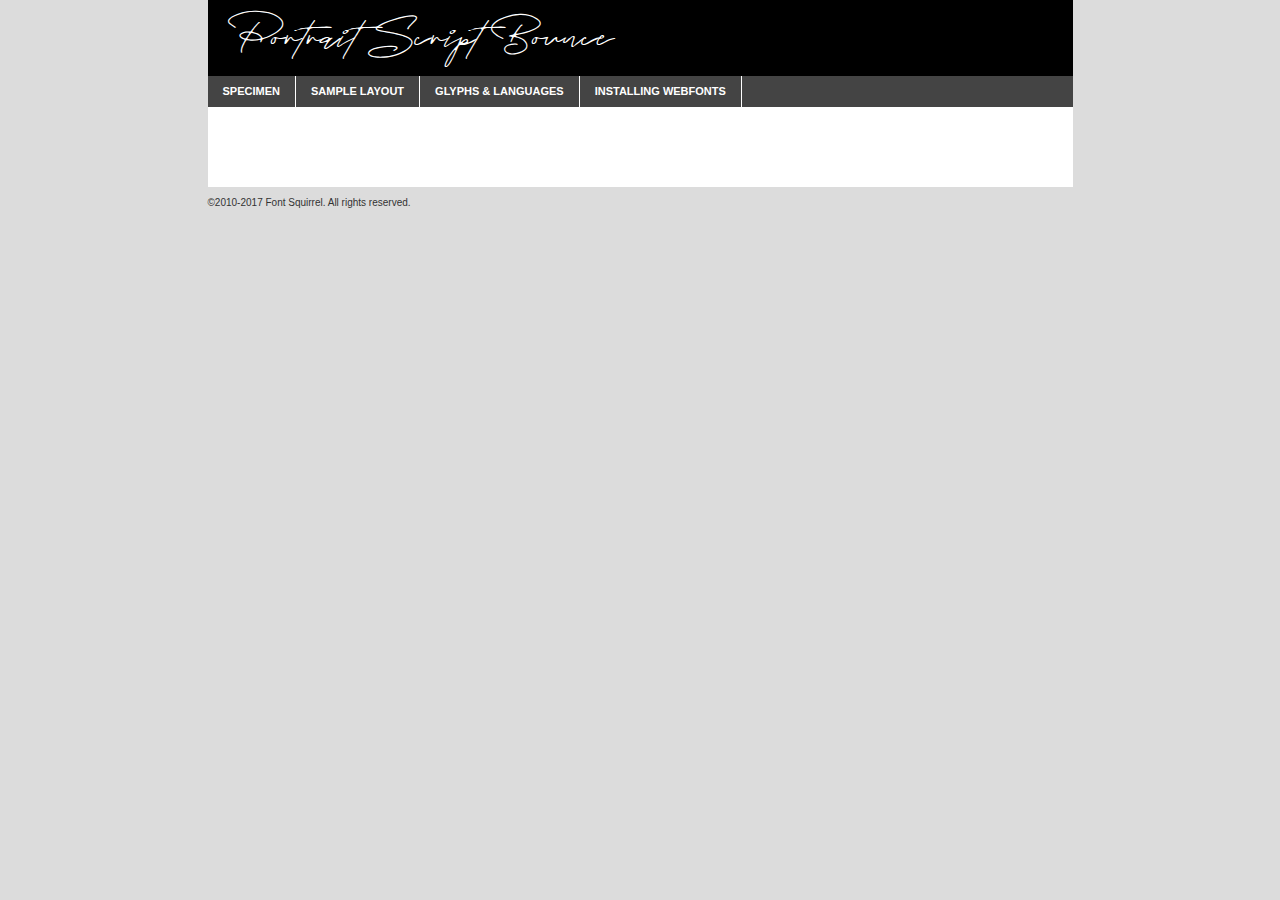
<file: fonts/Portrait-Signature-Script-6-Fonts/Webfonts/portraitscript-bounce-demo.html>
<!DOCTYPE html PUBLIC "-//W3C//DTD XHTML 1.0 Transitional//EN"
	"http://www.w3.org/TR/xhtml1/DTD/xhtml1-transitional.dtd">

<html xmlns="http://www.w3.org/1999/xhtml" xml:lang="en" lang="en">
<head>
	<meta http-equiv="Content-Type" content="text/html; charset=utf-8" />
	<script src="http://ajax.googleapis.com/ajax/libs/jquery/1.7.2/jquery.min.js" type="text/javascript" charset="utf-8"></script>
	<script type="text/javascript">
	(function($){$.fn.easyTabs=function(option){var param=jQuery.extend({fadeSpeed:"fast",defaultContent:1,activeClass:'active'},option);$(this).each(function(){var thisId="#"+this.id;if(param.defaultContent==''){param.defaultContent=1;}
	if(typeof param.defaultContent=="number")
	{var defaultTab=$(thisId+" .tabs li:eq("+(param.defaultContent-1)+") a").attr('href').substr(1);}else{var defaultTab=param.defaultContent;}
	$(thisId+" .tabs li a").each(function(){var tabToHide=$(this).attr('href').substr(1);$("#"+tabToHide).addClass('easytabs-tab-content');});hideAll();changeContent(defaultTab);function hideAll(){$(thisId+" .easytabs-tab-content").hide();}
	function changeContent(tabId){hideAll();$(thisId+" .tabs li").removeClass(param.activeClass);$(thisId+" .tabs li a[href=#"+tabId+"]").closest('li').addClass(param.activeClass);if(param.fadeSpeed!="none")
	{$(thisId+" #"+tabId).fadeIn(param.fadeSpeed);}else{$(thisId+" #"+tabId).show();}}
	$(thisId+" .tabs li").click(function(){var tabId=$(this).find('a').attr('href').substr(1);changeContent(tabId);return false;});});}})(jQuery);
	</script>
	<link rel="stylesheet" href="specimen_files/specimen_stylesheet.css" type="text/css" charset="utf-8" />
	<link rel="stylesheet" href="stylesheet.css" type="text/css" charset="utf-8" />

	<style type="text/css">
					body{
				font-family: 'portrait_scriptbounce';
							}
		</style>

	<title>Portrait Script Bounce Specimen</title>
	
	
	<script type="text/javascript" charset="utf-8">
		$(document).ready(function() {
			$('#container').easyTabs({defaultContent:1});
		});
	</script>
</head>

<body>
<div id="container">
	<div id="header">
		Portrait Script Bounce	</div>
	<ul class="tabs">
		<li><a href="#specimen">Specimen</a></li>
		<li><a href="#layout">Sample Layout</a></li>
				<li><a href="#glyphs">Glyphs &amp; Languages</a></li>
		<li><a href="#installing">Installing Webfonts</a></li>
		
	</ul>
	
	<div id="main_content">

		
			<div id="specimen">
		
				<div class="section">
					<div class="grid12 firstcol">
						<div class="huge">AaBb</div>
					</div>
				</div>
		
				<div class="section">
					<div class="glyph_range">A&#x200B;B&#x200b;C&#x200b;D&#x200b;E&#x200b;F&#x200b;G&#x200b;H&#x200b;I&#x200b;J&#x200b;K&#x200b;L&#x200b;M&#x200b;N&#x200b;O&#x200b;P&#x200b;Q&#x200b;R&#x200b;S&#x200b;T&#x200b;U&#x200b;V&#x200b;W&#x200b;X&#x200b;Y&#x200b;Z&#x200b;a&#x200b;b&#x200b;c&#x200b;d&#x200b;e&#x200b;f&#x200b;g&#x200b;h&#x200b;i&#x200b;j&#x200b;k&#x200b;l&#x200b;m&#x200b;n&#x200b;o&#x200b;p&#x200b;q&#x200b;r&#x200b;s&#x200b;t&#x200b;u&#x200b;v&#x200b;w&#x200b;x&#x200b;y&#x200b;z&#x200b;1&#x200b;2&#x200b;3&#x200b;4&#x200b;5&#x200b;6&#x200b;7&#x200b;8&#x200b;9&#x200b;0&#x200b;&amp;&#x200b;.&#x200b;,&#x200b;?&#x200b;!&#x200b;&#64;&#x200b;(&#x200b;)&#x200b;#&#x200b;$&#x200b;%&#x200b;*&#x200b;+&#x200b;-&#x200b;=&#x200b;:&#x200b;;</div>
				</div>
				<div class="section">
					<div class="grid12 firstcol">
						<table class="sample_table">
							<tr><td>10</td><td class="size10">abcdefghijklmnopqrstuvwxyzABCDEFGHIJKLMNOPQRSTUVWXYZ0123456789abcdefghijklmnopqrstuvwxyzABCDEFGHIJKLMNOPQRSTUVWXYZ0123456789abcdefghijklmnopqrstuvwxyzABCDEFGHIJKLMNOPQRSTUVWXYZ</td></tr>
							<tr><td>11</td><td class="size11">abcdefghijklmnopqrstuvwxyzABCDEFGHIJKLMNOPQRSTUVWXYZ0123456789abcdefghijklmnopqrstuvwxyzABCDEFGHIJKLMNOPQRSTUVWXYZ0123456789abcdefghijklmnopqrstuvwxyzABCDEFGHIJKLMNOPQRSTUVWXYZ</td></tr>
							<tr><td>12</td><td class="size12">abcdefghijklmnopqrstuvwxyzABCDEFGHIJKLMNOPQRSTUVWXYZ0123456789abcdefghijklmnopqrstuvwxyzABCDEFGHIJKLMNOPQRSTUVWXYZ0123456789abcdefghijklmnopqrstuvwxyzABCDEFGHIJKLMNOPQRSTUVWXYZ</td></tr>
							<tr><td>13</td><td class="size13">abcdefghijklmnopqrstuvwxyzABCDEFGHIJKLMNOPQRSTUVWXYZ0123456789abcdefghijklmnopqrstuvwxyzABCDEFGHIJKLMNOPQRSTUVWXYZ0123456789abcdefghijklmnopqrstuvwxyzABCDEFGHIJKLMNOPQRSTUVWXYZ</td></tr>
							<tr><td>14</td><td class="size14">abcdefghijklmnopqrstuvwxyzABCDEFGHIJKLMNOPQRSTUVWXYZ0123456789abcdefghijklmnopqrstuvwxyzABCDEFGHIJKLMNOPQRSTUVWXYZ0123456789abcdefghijklmnopqrstuvwxyzABCDEFGHIJKLMNOPQRSTUVWXYZ</td></tr>
							<tr><td>16</td><td class="size16">abcdefghijklmnopqrstuvwxyzABCDEFGHIJKLMNOPQRSTUVWXYZ0123456789abcdefghijklmnopqrstuvwxyzABCDEFGHIJKLMNOPQRSTUVWXYZ</td></tr>
							<tr><td>18</td><td class="size18">abcdefghijklmnopqrstuvwxyzABCDEFGHIJKLMNOPQRSTUVWXYZ0123456789abcdefghijklmnopqrstuvwxyzABCDEFGHIJKLMNOPQRSTUVWXYZ</td></tr>
							<tr><td>20</td><td class="size20">abcdefghijklmnopqrstuvwxyzABCDEFGHIJKLMNOPQRSTUVWXYZ0123456789abcdefghijklmnopqrstuvwxyzABCDEFGHIJKLMNOPQRSTUVWXYZ</td></tr>
							<tr><td>24</td><td class="size24">abcdefghijklmnopqrstuvwxyzABCDEFGHIJKLMNOPQRSTUVWXYZ0123456789abcdefghijklmnopqrstuvwxyzABCDEFGHIJKLMNOPQRSTUVWXYZ</td></tr>
							<tr><td>30</td><td class="size30">abcdefghijklmnopqrstuvwxyzABCDEFGHIJKLMNOPQRSTUVWXYZ0123456789abcdefghijklmnopqrstuvwxyzABCDEFGHIJKLMNOPQRSTUVWXYZ</td></tr>
							<tr><td>36</td><td class="size36">abcdefghijklmnopqrstuvwxyzABCDEFGHIJKLMNOPQRSTUVWXYZ0123456789abcdefghijklmnopqrstuvwxyzABCDEFGHIJKLMNOPQRSTUVWXYZ</td></tr>
							<tr><td>48</td><td class="size48">abcdefghijklmnopqrstuvwxyzABCDEFGHIJKLMNOPQRSTUVWXYZ0123456789abcdefghijklmnopqrstuvwxyzABCDEFGHIJKLMNOPQRSTUVWXYZ</td></tr>
							<tr><td>60</td><td class="size60">abcdefghijklmnopqrstuvwxyzABCDEFGHIJKLMNOPQRSTUVWXYZ0123456789abcdefghijklmnopqrstuvwxyzABCDEFGHIJKLMNOPQRSTUVWXYZ</td></tr>
							<tr><td>72</td><td class="size72">abcdefghijklmnopqrstuvwxyzABCDEFGHIJKLMNOPQRSTUVWXYZ0123456789abcdefghijklmnopqrstuvwxyzABCDEFGHIJKLMNOPQRSTUVWXYZ</td></tr>
							<tr><td>90</td><td class="size90">abcdefghijklmnopqrstuvwxyzABCDEFGHIJKLMNOPQRSTUVWXYZ0123456789abcdefghijklmnopqrstuvwxyzABCDEFGHIJKLMNOPQRSTUVWXYZ</td></tr>
						</table>
				
					</div>
			
				</div>
		
		
		
								<div class="section" id="bodycomparison">


										<div id="xheight">
				<div class="fontbody">&#x25FC;&#x25FC;&#x25FC;&#x25FC;&#x25FC;&#x25FC;&#x25FC;&#x25FC;&#x25FC;&#x25FC;&#x25FC;&#x25FC;&#x25FC;&#x25FC;&#x25FC;&#x25FC;&#x25FC;&#x25FC;&#x25FC;&#x25FC;&#x25FC;&#x25FC;&#x25FC;&#x25FC;&#x25FC;&#x25FC;&#x25FC;&#x25FC;&#x25FC;&#x25FC;&#x25FC;&#x25FC;&#x25FC;&#x25FC;&#x25FC;&#x25FC;&#x25FC;&#x25FC;&#x25FC;&#x25FC;&#x25FC;&#x25FC;&#x25FC;&#x25FC;&#x25FC;&#x25FC;&#x25FC;&#x25FC;&#x25FC;&#x25FC;&#x25FC;&#x25FC;&#x25FC;&#x25FC;&#x25FC;&#x25FC;&#x25FC;&#x25FC;&#x25FC;&#x25FC;&#x25FC;&#x25FC;&#x25FC;&#x25FC;&#x25FC;&#x25FC;&#x25FC;&#x25FC;&#x25FC;&#x25FC;&#x25FC;&#x25FC;&#x25FC;&#x25FC;&#x25FC;&#x25FC;&#x25FC;&#x25FC;&#x25FC;&#x25FC;&#x25FC;&#x25FC;&#x25FC;&#x25FC;&#x25FC;&#x25FC;&#x25FC;&#x25FC;&#x25FC;&#x25FC;&#x25FC;&#x25FC;&#x25FC;&#x25FC;&#x25FC;&#x25FC;&#x25FC;&#x25FC;&#x25FC;body</div><div class="arialbody">body</div><div class="verdanabody">body</div><div class="georgiabody">body</div></div>
										<div class="fontbody" style="z-index:1">
											body<span>Portrait Script Bounce</span>
										</div>
										<div class="arialbody" style="z-index:1">
											body<span>Arial</span>
										</div>
										<div class="verdanabody" style="z-index:1">
											body<span>Verdana</span>
										</div>
										<div class="georgiabody" style="z-index:1">
											body<span>Georgia</span>
										</div>



								</div>
		
		
				<div class="section psample psample_row1" id="">
					
					<div class="grid2 firstcol">
						<p class="size10"><span>10.</span>Aenean lacinia bibendum nulla sed consectetur. Fusce dapibus, tellus ac cursus commodo, tortor mauris condimentum nibh, ut fermentum massa justo sit amet risus. Nullam id dolor id nibh ultricies vehicula ut id elit. Cum sociis natoque penatibus et magnis dis parturient montes, nascetur ridiculus mus. Nulla vitae elit libero, a pharetra augue.</p>
			
					</div>
					<div class="grid3">
						<p class="size11"><span>11.</span>Aenean lacinia bibendum nulla sed consectetur. Fusce dapibus, tellus ac cursus commodo, tortor mauris condimentum nibh, ut fermentum massa justo sit amet risus. Nullam id dolor id nibh ultricies vehicula ut id elit. Cum sociis natoque penatibus et magnis dis parturient montes, nascetur ridiculus mus. Nulla vitae elit libero, a pharetra augue.</p>
			
					</div>
					<div class="grid3">
						<p class="size12"><span>12.</span>Aenean lacinia bibendum nulla sed consectetur. Fusce dapibus, tellus ac cursus commodo, tortor mauris condimentum nibh, ut fermentum massa justo sit amet risus. Nullam id dolor id nibh ultricies vehicula ut id elit. Cum sociis natoque penatibus et magnis dis parturient montes, nascetur ridiculus mus. Nulla vitae elit libero, a pharetra augue.</p>
			
					</div>
					<div class="grid4">
						<p class="size13"><span>13.</span>Aenean lacinia bibendum nulla sed consectetur. Fusce dapibus, tellus ac cursus commodo, tortor mauris condimentum nibh, ut fermentum massa justo sit amet risus. Nullam id dolor id nibh ultricies vehicula ut id elit. Cum sociis natoque penatibus et magnis dis parturient montes, nascetur ridiculus mus. Nulla vitae elit libero, a pharetra augue.</p>
			
					</div>
					<div class="white_blend"></div>
					
				</div>
				<div class="section psample psample_row2" id="">
					<div class="grid3 firstcol">
						<p class="size14"><span>14.</span>Aenean lacinia bibendum nulla sed consectetur. Fusce dapibus, tellus ac cursus commodo, tortor mauris condimentum nibh, ut fermentum massa justo sit amet risus. Nullam id dolor id nibh ultricies vehicula ut id elit. Cum sociis natoque penatibus et magnis dis parturient montes, nascetur ridiculus mus. Nulla vitae elit libero, a pharetra augue.</p>
			
					</div>
					<div class="grid4">
						<p class="size16"><span>16.</span>Aenean lacinia bibendum nulla sed consectetur. Fusce dapibus, tellus ac cursus commodo, tortor mauris condimentum nibh, ut fermentum massa justo sit amet risus. Nullam id dolor id nibh ultricies vehicula ut id elit. Cum sociis natoque penatibus et magnis dis parturient montes, nascetur ridiculus mus. Nulla vitae elit libero, a pharetra augue.</p>
			
					</div>
					<div class="grid5">
						<p class="size18"><span>18.</span>Aenean lacinia bibendum nulla sed consectetur. Fusce dapibus, tellus ac cursus commodo, tortor mauris condimentum nibh, ut fermentum massa justo sit amet risus. Nullam id dolor id nibh ultricies vehicula ut id elit. Cum sociis natoque penatibus et magnis dis parturient montes, nascetur ridiculus mus. Nulla vitae elit libero, a pharetra augue.</p>
			
					</div>

					<div class="white_blend"></div>

				</div>
				
				<div class="section psample psample_row3" id="">
					<div class="grid5 firstcol">
						<p class="size20"><span>20.</span>Aenean lacinia bibendum nulla sed consectetur. Fusce dapibus, tellus ac cursus commodo, tortor mauris condimentum nibh, ut fermentum massa justo sit amet risus. Nullam id dolor id nibh ultricies vehicula ut id elit. Cum sociis natoque penatibus et magnis dis parturient montes, nascetur ridiculus mus. Nulla vitae elit libero, a pharetra augue.</p>
					</div>
					<div class="grid7">
						<p class="size24"><span>24.</span>Aenean lacinia bibendum nulla sed consectetur. Fusce dapibus, tellus ac cursus commodo, tortor mauris condimentum nibh, ut fermentum massa justo sit amet risus. Nullam id dolor id nibh ultricies vehicula ut id elit. Cum sociis natoque penatibus et magnis dis parturient montes, nascetur ridiculus mus. Nulla vitae elit libero, a pharetra augue.</p>
					</div>
					
					<div class="white_blend"></div>
					
				</div>
				
				<div class="section psample psample_row4" id="">
					<div class="grid12 firstcol">
						<p class="size30"><span>30.</span>Aenean lacinia bibendum nulla sed consectetur. Fusce dapibus, tellus ac cursus commodo, tortor mauris condimentum nibh, ut fermentum massa justo sit amet risus. Nullam id dolor id nibh ultricies vehicula ut id elit. Cum sociis natoque penatibus et magnis dis parturient montes, nascetur ridiculus mus. Nulla vitae elit libero, a pharetra augue.</p>
					</div>
					<div class="white_blend"></div>
					
				</div>
				
				
				
				<div class="section psample psample_row1 fullreverse">
					<div class="grid2 firstcol">
						<p class="size10"><span>10.</span>Aenean lacinia bibendum nulla sed consectetur. Fusce dapibus, tellus ac cursus commodo, tortor mauris condimentum nibh, ut fermentum massa justo sit amet risus. Nullam id dolor id nibh ultricies vehicula ut id elit. Cum sociis natoque penatibus et magnis dis parturient montes, nascetur ridiculus mus. Nulla vitae elit libero, a pharetra augue.</p>
			
					</div>
					<div class="grid3">
						<p class="size11"><span>11.</span>Aenean lacinia bibendum nulla sed consectetur. Fusce dapibus, tellus ac cursus commodo, tortor mauris condimentum nibh, ut fermentum massa justo sit amet risus. Nullam id dolor id nibh ultricies vehicula ut id elit. Cum sociis natoque penatibus et magnis dis parturient montes, nascetur ridiculus mus. Nulla vitae elit libero, a pharetra augue.</p>
			
					</div>
					<div class="grid3">
						<p class="size12"><span>12.</span>Aenean lacinia bibendum nulla sed consectetur. Fusce dapibus, tellus ac cursus commodo, tortor mauris condimentum nibh, ut fermentum massa justo sit amet risus. Nullam id dolor id nibh ultricies vehicula ut id elit. Cum sociis natoque penatibus et magnis dis parturient montes, nascetur ridiculus mus. Nulla vitae elit libero, a pharetra augue.</p>
			
					</div>
					<div class="grid4">
						<p class="size13"><span>13.</span>Aenean lacinia bibendum nulla sed consectetur. Fusce dapibus, tellus ac cursus commodo, tortor mauris condimentum nibh, ut fermentum massa justo sit amet risus. Nullam id dolor id nibh ultricies vehicula ut id elit. Cum sociis natoque penatibus et magnis dis parturient montes, nascetur ridiculus mus. Nulla vitae elit libero, a pharetra augue.</p>
			
					</div>
					<div class="black_blend"></div>
					
				</div>
				
				<div class="section psample psample_row2 fullreverse">
					<div class="grid3 firstcol">
						<p class="size14"><span>14.</span>Aenean lacinia bibendum nulla sed consectetur. Fusce dapibus, tellus ac cursus commodo, tortor mauris condimentum nibh, ut fermentum massa justo sit amet risus. Nullam id dolor id nibh ultricies vehicula ut id elit. Cum sociis natoque penatibus et magnis dis parturient montes, nascetur ridiculus mus. Nulla vitae elit libero, a pharetra augue.</p>
			
					</div>
					<div class="grid4">
						<p class="size16"><span>16.</span>Aenean lacinia bibendum nulla sed consectetur. Fusce dapibus, tellus ac cursus commodo, tortor mauris condimentum nibh, ut fermentum massa justo sit amet risus. Nullam id dolor id nibh ultricies vehicula ut id elit. Cum sociis natoque penatibus et magnis dis parturient montes, nascetur ridiculus mus. Nulla vitae elit libero, a pharetra augue.</p>
			
					</div>
					<div class="grid5">
						<p class="size18"><span>18.</span>Aenean lacinia bibendum nulla sed consectetur. Fusce dapibus, tellus ac cursus commodo, tortor mauris condimentum nibh, ut fermentum massa justo sit amet risus. Nullam id dolor id nibh ultricies vehicula ut id elit. Cum sociis natoque penatibus et magnis dis parturient montes, nascetur ridiculus mus. Nulla vitae elit libero, a pharetra augue.</p>
			
					</div>
					<div class="black_blend"></div>

				</div>
				
				<div class="section psample fullreverse psample_row3" id="">
					<div class="grid5 firstcol">
						<p class="size20"><span>20.</span>Aenean lacinia bibendum nulla sed consectetur. Fusce dapibus, tellus ac cursus commodo, tortor mauris condimentum nibh, ut fermentum massa justo sit amet risus. Nullam id dolor id nibh ultricies vehicula ut id elit. Cum sociis natoque penatibus et magnis dis parturient montes, nascetur ridiculus mus. Nulla vitae elit libero, a pharetra augue.</p>
					</div>
					<div class="grid7">
						<p class="size24"><span>24.</span>Aenean lacinia bibendum nulla sed consectetur. Fusce dapibus, tellus ac cursus commodo, tortor mauris condimentum nibh, ut fermentum massa justo sit amet risus. Nullam id dolor id nibh ultricies vehicula ut id elit. Cum sociis natoque penatibus et magnis dis parturient montes, nascetur ridiculus mus. Nulla vitae elit libero, a pharetra augue.</p>
					</div>
					
					<div class="black_blend"></div>
					
				</div>
				
				<div class="section psample fullreverse psample_row4" id="" style="border-bottom: 20px #000 solid;">
					<div class="grid12 firstcol">
						<p class="size30"><span>30.</span>Aenean lacinia bibendum nulla sed consectetur. Fusce dapibus, tellus ac cursus commodo, tortor mauris condimentum nibh, ut fermentum massa justo sit amet risus. Nullam id dolor id nibh ultricies vehicula ut id elit. Cum sociis natoque penatibus et magnis dis parturient montes, nascetur ridiculus mus. Nulla vitae elit libero, a pharetra augue.</p>
					</div>
					<div class="black_blend"></div>
					
				</div>
				
				
				
				
			</div>
			
			<div id="layout">
				
				<div class="section">
					
					<div class="grid12 firstcol">
						<h1>Lorem Ipsum Dolor</h1>
						<h2>Etiam porta sem malesuada magna mollis euismod</h2>
						
						<p class="byline">By <a href="#link">Aenean Lacinia</a></p>
					</div>
				</div>
				<div class="section">
					<div class="grid8 firstcol">
						<p class="large">Donec sed odio dui. Morbi leo risus, porta ac consectetur ac, vestibulum at eros. Fusce dapibus, tellus ac cursus commodo, tortor mauris condimentum nibh, ut fermentum massa justo sit amet risus. </p>

						
						<h3>Pellentesque ornare sem</h3>

						<p>Maecenas sed diam eget risus varius blandit sit amet non magna. Maecenas faucibus mollis interdum. Donec ullamcorper nulla non metus auctor fringilla. Nullam id dolor id nibh ultricies vehicula ut id elit. Nullam id dolor id nibh ultricies vehicula ut id elit. </p>

						<p>Aenean eu leo quam. Pellentesque ornare sem lacinia quam venenatis vestibulum. Lorem ipsum dolor sit amet, consectetur adipiscing elit. Cum sociis natoque penatibus et magnis dis parturient montes, nascetur ridiculus mus. </p>

						<p>Nulla vitae elit libero, a pharetra augue. Praesent commodo cursus magna, vel scelerisque nisl consectetur et. Aenean lacinia bibendum nulla sed consectetur. </p>

						<p>Nullam quis risus eget urna mollis ornare vel eu leo. Nullam quis risus eget urna mollis ornare vel eu leo. Maecenas sed diam eget risus varius blandit sit amet non magna. Donec ullamcorper nulla non metus auctor fringilla. </p>

						<h3>Cras mattis consectetur</h3>

						<p>Aenean eu leo quam. Pellentesque ornare sem lacinia quam venenatis vestibulum. Aenean lacinia bibendum nulla sed consectetur. Integer posuere erat a ante venenatis dapibus posuere velit aliquet. Cras mattis consectetur purus sit amet fermentum. </p>

						<p>Nullam id dolor id nibh ultricies vehicula ut id elit. Nullam quis risus eget urna mollis ornare vel eu leo. Cras mattis consectetur purus sit amet fermentum.</p>
					</div>
					
					<div class="grid4 sidebar">
						
						<div class="box reverse">
							<p class="last">Nullam quis risus eget urna mollis ornare vel eu leo. Donec ullamcorper nulla non metus auctor fringilla. Cras mattis consectetur purus sit amet fermentum. Sed posuere consectetur est at lobortis. Lorem ipsum dolor sit amet, consectetur adipiscing elit. </p>
						</div>
						
						<p class="caption">Maecenas sed diam eget risus varius.</p>

						<p>Vestibulum id ligula porta felis euismod semper. Integer posuere erat a ante venenatis dapibus posuere velit aliquet. Vestibulum id ligula porta felis euismod semper. Sed posuere consectetur est at lobortis. Maecenas sed diam eget risus varius blandit sit amet non magna. Fusce dapibus, tellus ac cursus commodo, tortor mauris condimentum nibh, ut fermentum massa justo sit amet risus. </p>

					

						<p>Duis mollis, est non commodo luctus, nisi erat porttitor ligula, eget lacinia odio sem nec elit. Aenean lacinia bibendum nulla sed consectetur. Vivamus sagittis lacus vel augue laoreet rutrum faucibus dolor auctor. Aenean lacinia bibendum nulla sed consectetur. Nullam quis risus eget urna mollis ornare vel eu leo. </p>

						<p>Praesent commodo cursus magna, vel scelerisque nisl consectetur et. Donec ullamcorper nulla non metus auctor fringilla. Maecenas faucibus mollis interdum. Fusce dapibus, tellus ac cursus commodo, tortor mauris condimentum nibh, ut fermentum massa justo sit amet risus. </p>

					</div>
				</div>
				
			</div>


			



		<div id="glyphs">
			<div class="section">
				<div class="grid12 firstcol">
			
				<h1>Language Support</h1>
				<p>The subset of Portrait Script Bounce in this kit supports the following languages:<br />
			
					Albanian, Basque, Breton, Chamorro, Danish, Dutch, English, Faroese, Finnish, French, Frisian, Galician, German, Icelandic, Italian, Malagasy, Norwegian, Portuguese, Spanish, Alsatian, Aragonese, Arapaho, Arrernte, Asturian, Aymara, Bislama, Cebuano, Corsican, Fijian, French_creole, Genoese, Gilbertese, Greenlandic, Haitian_creole, Hiligaynon, Hmong, Hopi, Ibanag, Iloko_ilokano, Indonesian, Interglossa_glosa, Interlingua, Irish_gaelic, Jerriais, Lojban, Lombard, Luxembourgeois, Manx, Mohawk, Norfolk_pitcairnese, Occitan, Oromo, Pangasinan, Papiamento, Piedmontese, Potawatomi, Rhaeto-romance, Romansh, Rotokas, Sami_lule, Samoan, Sardinian, Scots_gaelic, Seychelles_creole, Shona, Sicilian, Somali, Southern_ndebele, Swahili, Swati_swazi, Tagalog_filipino_pilipino, Tetum, Tok_pisin, Uyghur_latinized, Volapuk, Walloon, Warlpiri, Xhosa, Yapese, Zulu, Latinbasic, Demo				</p>
				<h1>Glyph Chart</h1>
				<p>The subset of Portrait Script Bounce in this kit includes all the glyphs listed below. Unicode entities are included above each glyph to help you insert individual characters into your layout.</p>
				<div id="glyph_chart">
			
																				 <div><p>&amp;#32;</p>&#32;</div>
																				 <div><p>&amp;#33;</p>&#33;</div>
																				 <div><p>&amp;#34;</p>&#34;</div>
																				 <div><p>&amp;#35;</p>&#35;</div>
																				 <div><p>&amp;#36;</p>&#36;</div>
																				 <div><p>&amp;#37;</p>&#37;</div>
																				 <div><p>&amp;#38;</p>&#38;</div>
																				 <div><p>&amp;#39;</p>&#39;</div>
																				 <div><p>&amp;#40;</p>&#40;</div>
																				 <div><p>&amp;#41;</p>&#41;</div>
																				 <div><p>&amp;#42;</p>&#42;</div>
																				 <div><p>&amp;#43;</p>&#43;</div>
																				 <div><p>&amp;#44;</p>&#44;</div>
																				 <div><p>&amp;#45;</p>&#45;</div>
																				 <div><p>&amp;#46;</p>&#46;</div>
																				 <div><p>&amp;#47;</p>&#47;</div>
																				 <div><p>&amp;#48;</p>&#48;</div>
																				 <div><p>&amp;#49;</p>&#49;</div>
																				 <div><p>&amp;#50;</p>&#50;</div>
																				 <div><p>&amp;#51;</p>&#51;</div>
																				 <div><p>&amp;#52;</p>&#52;</div>
																				 <div><p>&amp;#53;</p>&#53;</div>
																				 <div><p>&amp;#54;</p>&#54;</div>
																				 <div><p>&amp;#55;</p>&#55;</div>
																				 <div><p>&amp;#56;</p>&#56;</div>
																				 <div><p>&amp;#57;</p>&#57;</div>
																				 <div><p>&amp;#58;</p>&#58;</div>
																				 <div><p>&amp;#59;</p>&#59;</div>
																				 <div><p>&amp;#60;</p>&#60;</div>
																				 <div><p>&amp;#61;</p>&#61;</div>
																				 <div><p>&amp;#62;</p>&#62;</div>
																				 <div><p>&amp;#63;</p>&#63;</div>
																				 <div><p>&amp;#64;</p>&#64;</div>
																				 <div><p>&amp;#65;</p>&#65;</div>
																				 <div><p>&amp;#66;</p>&#66;</div>
																				 <div><p>&amp;#67;</p>&#67;</div>
																				 <div><p>&amp;#68;</p>&#68;</div>
																				 <div><p>&amp;#69;</p>&#69;</div>
																				 <div><p>&amp;#70;</p>&#70;</div>
																				 <div><p>&amp;#71;</p>&#71;</div>
																				 <div><p>&amp;#72;</p>&#72;</div>
																				 <div><p>&amp;#73;</p>&#73;</div>
																				 <div><p>&amp;#74;</p>&#74;</div>
																				 <div><p>&amp;#75;</p>&#75;</div>
																				 <div><p>&amp;#76;</p>&#76;</div>
																				 <div><p>&amp;#77;</p>&#77;</div>
																				 <div><p>&amp;#78;</p>&#78;</div>
																				 <div><p>&amp;#79;</p>&#79;</div>
																				 <div><p>&amp;#80;</p>&#80;</div>
																				 <div><p>&amp;#81;</p>&#81;</div>
																				 <div><p>&amp;#82;</p>&#82;</div>
																				 <div><p>&amp;#83;</p>&#83;</div>
																				 <div><p>&amp;#84;</p>&#84;</div>
																				 <div><p>&amp;#85;</p>&#85;</div>
																				 <div><p>&amp;#86;</p>&#86;</div>
																				 <div><p>&amp;#87;</p>&#87;</div>
																				 <div><p>&amp;#88;</p>&#88;</div>
																				 <div><p>&amp;#89;</p>&#89;</div>
																				 <div><p>&amp;#90;</p>&#90;</div>
																				 <div><p>&amp;#91;</p>&#91;</div>
																				 <div><p>&amp;#92;</p>&#92;</div>
																				 <div><p>&amp;#93;</p>&#93;</div>
																				 <div><p>&amp;#94;</p>&#94;</div>
																				 <div><p>&amp;#95;</p>&#95;</div>
																				 <div><p>&amp;#97;</p>&#97;</div>
																				 <div><p>&amp;#98;</p>&#98;</div>
																				 <div><p>&amp;#99;</p>&#99;</div>
																				 <div><p>&amp;#100;</p>&#100;</div>
																				 <div><p>&amp;#101;</p>&#101;</div>
																				 <div><p>&amp;#102;</p>&#102;</div>
																				 <div><p>&amp;#103;</p>&#103;</div>
																				 <div><p>&amp;#104;</p>&#104;</div>
																				 <div><p>&amp;#105;</p>&#105;</div>
																				 <div><p>&amp;#106;</p>&#106;</div>
																				 <div><p>&amp;#107;</p>&#107;</div>
																				 <div><p>&amp;#108;</p>&#108;</div>
																				 <div><p>&amp;#109;</p>&#109;</div>
																				 <div><p>&amp;#110;</p>&#110;</div>
																				 <div><p>&amp;#111;</p>&#111;</div>
																				 <div><p>&amp;#112;</p>&#112;</div>
																				 <div><p>&amp;#113;</p>&#113;</div>
																				 <div><p>&amp;#114;</p>&#114;</div>
																				 <div><p>&amp;#115;</p>&#115;</div>
																				 <div><p>&amp;#116;</p>&#116;</div>
																				 <div><p>&amp;#117;</p>&#117;</div>
																				 <div><p>&amp;#118;</p>&#118;</div>
																				 <div><p>&amp;#119;</p>&#119;</div>
																				 <div><p>&amp;#120;</p>&#120;</div>
																				 <div><p>&amp;#121;</p>&#121;</div>
																				 <div><p>&amp;#122;</p>&#122;</div>
																				 <div><p>&amp;#123;</p>&#123;</div>
																				 <div><p>&amp;#124;</p>&#124;</div>
																				 <div><p>&amp;#125;</p>&#125;</div>
																				 <div><p>&amp;#126;</p>&#126;</div>
																				 <div><p>&amp;#160;</p>&#160;</div>
																				 <div><p>&amp;#161;</p>&#161;</div>
																				 <div><p>&amp;#162;</p>&#162;</div>
																				 <div><p>&amp;#163;</p>&#163;</div>
																				 <div><p>&amp;#164;</p>&#164;</div>
																				 <div><p>&amp;#165;</p>&#165;</div>
																				 <div><p>&amp;#166;</p>&#166;</div>
																				 <div><p>&amp;#169;</p>&#169;</div>
																				 <div><p>&amp;#171;</p>&#171;</div>
																				 <div><p>&amp;#173;</p>&#173;</div>
																				 <div><p>&amp;#174;</p>&#174;</div>
																				 <div><p>&amp;#176;</p>&#176;</div>
																				 <div><p>&amp;#177;</p>&#177;</div>
																				 <div><p>&amp;#182;</p>&#182;</div>
																				 <div><p>&amp;#183;</p>&#183;</div>
																				 <div><p>&amp;#187;</p>&#187;</div>
																				 <div><p>&amp;#191;</p>&#191;</div>
																				 <div><p>&amp;#192;</p>&#192;</div>
																				 <div><p>&amp;#193;</p>&#193;</div>
																				 <div><p>&amp;#194;</p>&#194;</div>
																				 <div><p>&amp;#195;</p>&#195;</div>
																				 <div><p>&amp;#196;</p>&#196;</div>
																				 <div><p>&amp;#197;</p>&#197;</div>
																				 <div><p>&amp;#198;</p>&#198;</div>
																				 <div><p>&amp;#199;</p>&#199;</div>
																				 <div><p>&amp;#200;</p>&#200;</div>
																				 <div><p>&amp;#201;</p>&#201;</div>
																				 <div><p>&amp;#202;</p>&#202;</div>
																				 <div><p>&amp;#203;</p>&#203;</div>
																				 <div><p>&amp;#204;</p>&#204;</div>
																				 <div><p>&amp;#205;</p>&#205;</div>
																				 <div><p>&amp;#206;</p>&#206;</div>
																				 <div><p>&amp;#207;</p>&#207;</div>
																				 <div><p>&amp;#208;</p>&#208;</div>
																				 <div><p>&amp;#209;</p>&#209;</div>
																				 <div><p>&amp;#210;</p>&#210;</div>
																				 <div><p>&amp;#211;</p>&#211;</div>
																				 <div><p>&amp;#212;</p>&#212;</div>
																				 <div><p>&amp;#213;</p>&#213;</div>
																				 <div><p>&amp;#214;</p>&#214;</div>
																				 <div><p>&amp;#215;</p>&#215;</div>
																				 <div><p>&amp;#216;</p>&#216;</div>
																				 <div><p>&amp;#217;</p>&#217;</div>
																				 <div><p>&amp;#218;</p>&#218;</div>
																				 <div><p>&amp;#219;</p>&#219;</div>
																				 <div><p>&amp;#220;</p>&#220;</div>
																				 <div><p>&amp;#221;</p>&#221;</div>
																				 <div><p>&amp;#222;</p>&#222;</div>
																				 <div><p>&amp;#223;</p>&#223;</div>
																				 <div><p>&amp;#224;</p>&#224;</div>
																				 <div><p>&amp;#225;</p>&#225;</div>
																				 <div><p>&amp;#226;</p>&#226;</div>
																				 <div><p>&amp;#227;</p>&#227;</div>
																				 <div><p>&amp;#228;</p>&#228;</div>
																				 <div><p>&amp;#229;</p>&#229;</div>
																				 <div><p>&amp;#230;</p>&#230;</div>
																				 <div><p>&amp;#231;</p>&#231;</div>
																				 <div><p>&amp;#232;</p>&#232;</div>
																				 <div><p>&amp;#233;</p>&#233;</div>
																				 <div><p>&amp;#234;</p>&#234;</div>
																				 <div><p>&amp;#235;</p>&#235;</div>
																				 <div><p>&amp;#236;</p>&#236;</div>
																				 <div><p>&amp;#237;</p>&#237;</div>
																				 <div><p>&amp;#238;</p>&#238;</div>
																				 <div><p>&amp;#239;</p>&#239;</div>
																				 <div><p>&amp;#240;</p>&#240;</div>
																				 <div><p>&amp;#241;</p>&#241;</div>
																				 <div><p>&amp;#242;</p>&#242;</div>
																				 <div><p>&amp;#243;</p>&#243;</div>
																				 <div><p>&amp;#244;</p>&#244;</div>
																				 <div><p>&amp;#245;</p>&#245;</div>
																				 <div><p>&amp;#246;</p>&#246;</div>
																				 <div><p>&amp;#247;</p>&#247;</div>
																				 <div><p>&amp;#248;</p>&#248;</div>
																				 <div><p>&amp;#249;</p>&#249;</div>
																				 <div><p>&amp;#250;</p>&#250;</div>
																				 <div><p>&amp;#251;</p>&#251;</div>
																				 <div><p>&amp;#252;</p>&#252;</div>
																				 <div><p>&amp;#253;</p>&#253;</div>
																				 <div><p>&amp;#254;</p>&#254;</div>
																				 <div><p>&amp;#255;</p>&#255;</div>
																				 <div><p>&amp;#338;</p>&#338;</div>
																				 <div><p>&amp;#339;</p>&#339;</div>
																				 <div><p>&amp;#376;</p>&#376;</div>
																				 <div><p>&amp;#8192;</p>&#8192;</div>
																				 <div><p>&amp;#8193;</p>&#8193;</div>
																				 <div><p>&amp;#8194;</p>&#8194;</div>
																				 <div><p>&amp;#8195;</p>&#8195;</div>
																				 <div><p>&amp;#8196;</p>&#8196;</div>
																				 <div><p>&amp;#8197;</p>&#8197;</div>
																				 <div><p>&amp;#8198;</p>&#8198;</div>
																				 <div><p>&amp;#8199;</p>&#8199;</div>
																				 <div><p>&amp;#8200;</p>&#8200;</div>
																				 <div><p>&amp;#8201;</p>&#8201;</div>
																				 <div><p>&amp;#8202;</p>&#8202;</div>
																				 <div><p>&amp;#8208;</p>&#8208;</div>
																				 <div><p>&amp;#8209;</p>&#8209;</div>
																				 <div><p>&amp;#8210;</p>&#8210;</div>
																				 <div><p>&amp;#8211;</p>&#8211;</div>
																				 <div><p>&amp;#8212;</p>&#8212;</div>
																				 <div><p>&amp;#8218;</p>&#8218;</div>
																				 <div><p>&amp;#8222;</p>&#8222;</div>
																				 <div><p>&amp;#8226;</p>&#8226;</div>
																				 <div><p>&amp;#8230;</p>&#8230;</div>
																				 <div><p>&amp;#8239;</p>&#8239;</div>
																				 <div><p>&amp;#8249;</p>&#8249;</div>
																				 <div><p>&amp;#8250;</p>&#8250;</div>
																				 <div><p>&amp;#8287;</p>&#8287;</div>
																				 <div><p>&amp;#8364;</p>&#8364;</div>
																				 <div><p>&amp;#8482;</p>&#8482;</div>
																				 <div><p>&amp;#9724;</p>&#9724;</div>
																																																</div>	
				</div>
		
		
			</div>
		</div>
		
		
		<div id="specs">
			
		</div>
	
		<div id="installing">
			<div class="section">
				<div class="grid7 firstcol">
					<h1>Installing Webfonts</h1>
					
					<p>Webfonts are supported by all major browser platforms but not all in the same way. There are currently four different font formats that must be included in order to target all browsers. This includes TTF, WOFF, EOT and SVG.</p>
					
					<h2>1. Upload your webfonts</h2>
					<p>You must upload your webfont kit to your website. They should be in or near the same directory as your CSS files.</p>
					
					<h2>2. Include the webfont stylesheet</h2>
					<p>A special CSS @font-face declaration helps the various browsers select the appropriate font it needs without causing you a bunch of headaches. Learn more about this syntax by reading the <a href="https://www.fontspring.com/blog/further-hardening-of-the-bulletproof-syntax">Fontspring blog post</a> about it. The code for it is as follows:</p>


<code>
@font-face{ 
	font-family: 'MyWebFont';
	src: url('WebFont.eot');
	src: url('WebFont.eot?#iefix') format('embedded-opentype'),
	     url('WebFont.woff') format('woff'),
	     url('WebFont.ttf') format('truetype'),
	     url('WebFont.svg#webfont') format('svg');
}
</code>

	<p>We've already gone ahead and generated the code for you. All you have to do is link to the stylesheet in your HTML, like this:</p>
	<code>&lt;link rel=&quot;stylesheet&quot; href=&quot;stylesheet.css&quot; type=&quot;text/css&quot; charset=&quot;utf-8&quot; /&gt;</code>

					<h2>3. Modify your own stylesheet</h2>
					<p>To take advantage of your new fonts, you must tell your stylesheet to use them. Look at the original @font-face declaration above and find the property called "font-family." The name linked there will be what you use to reference the font. Prepend that webfont name to the font stack in the "font-family" property, inside the selector you want to change. For example:</p>
<code>p { font-family: 'WebFont', Arial, sans-serif; }</code>

<h2>4. Test</h2>
<p>Getting webfonts to work cross-browser <em>can</em> be tricky. Use the information in the sidebar to help you if you find that fonts aren't loading in a particular browser.</p>
				</div>
				
				<div class="grid5 sidebar">
					<div class="box">
						<h2>Troubleshooting<br />Font-Face Problems</h2>
						<p>Having trouble getting your webfonts to load in your new website? Here are some tips to sort out what might be the problem.</p>

						<h3>Fonts not showing in any browser</h3>

						<p>This sounds like you need to work on the plumbing. You either did not upload the fonts to the correct directory, or you did not link the fonts properly in the CSS. If you've confirmed that all this is correct and you still have a problem, take a look at your .htaccess file and see if requests are getting intercepted.</p>

						<h3>Fonts not loading in iPhone or iPad</h3>

						<p>The most common problem here is that you are serving the fonts from an IIS server. IIS refuses to serve files that have unknown MIME types. If that is the case, you must set the MIME type for SVG to "image/svg+xml" in the server settings. Follow these instructions from Microsoft if you need help.</p>

						<h3>Fonts not loading in Firefox</h3>

						<p>The primary reason for this failure? You are still using a version Firefox older than 3.5. So upgrade already! If that isn't it, then you are very likely serving fonts from a different domain. Firefox requires that all font assets be served from the same domain. Lastly it is possible that you need to add WOFF to your list of MIME types (if you are serving via IIS.)</p>

						<h3>Fonts not loading in IE</h3>

						<p>Are you looking at Internet Explorer on an actual Windows machine or are you cheating by using a service like Adobe BrowserLab? Many of these screenshot services do not render @font-face for IE. Best to test it on a real machine.</p>

						<h3>Fonts not loading in IE9</h3>

						<p>IE9, like Firefox, requires that fonts be served from the same domain as the website. Make sure that is the case.</p>
					</div>
				</div>
			</div>
			
		</div>
	
	</div>
	<div id="footer">
		<p>&copy;2010-2017 Font Squirrel. All rights reserved.</p>
	</div>
</div>
</body>
</html>
</file>
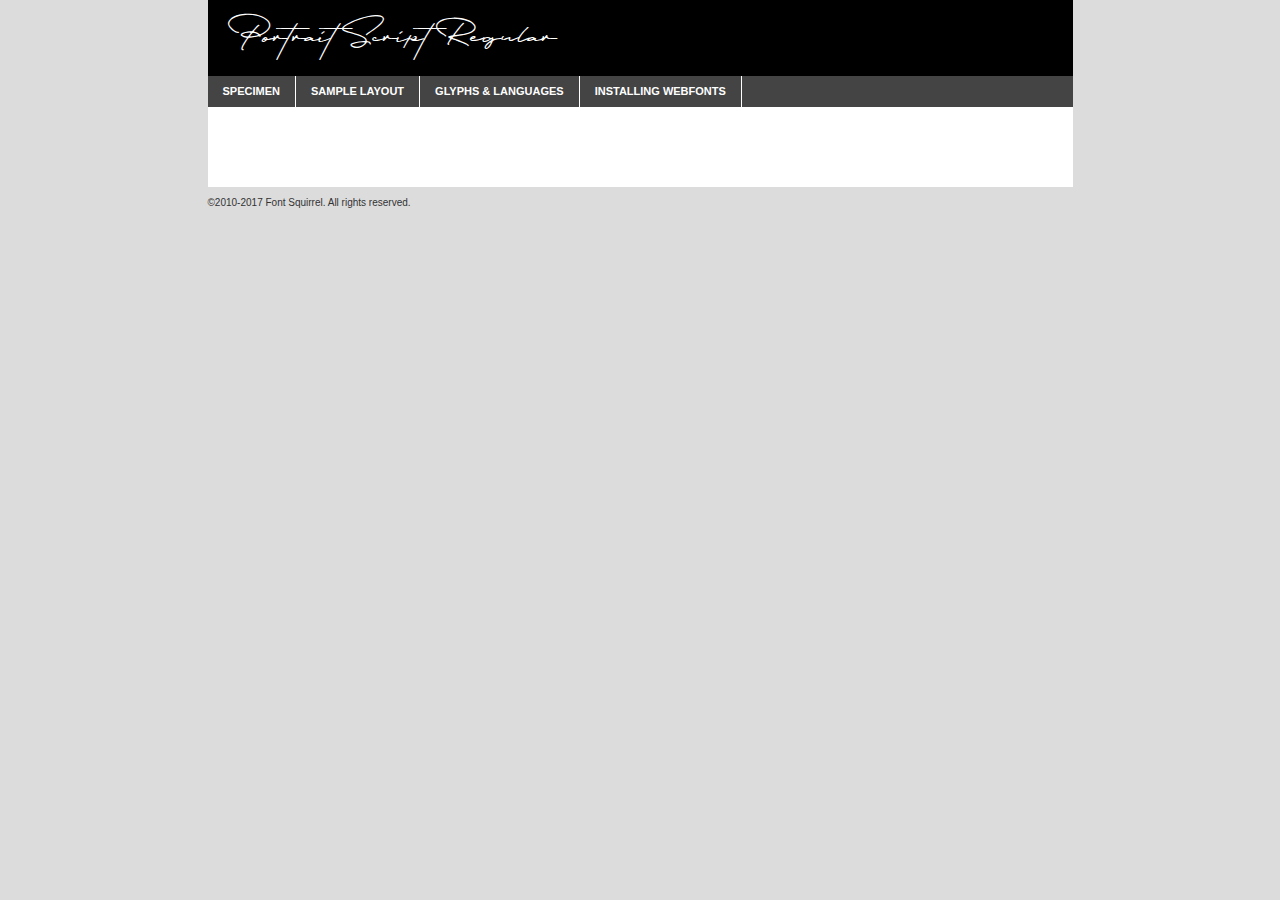
<file: fonts/Portrait-Signature-Script-6-Fonts/Webfonts/portraitscript-regular-demo.html>
<!DOCTYPE html PUBLIC "-//W3C//DTD XHTML 1.0 Transitional//EN"
	"http://www.w3.org/TR/xhtml1/DTD/xhtml1-transitional.dtd">

<html xmlns="http://www.w3.org/1999/xhtml" xml:lang="en" lang="en">
<head>
	<meta http-equiv="Content-Type" content="text/html; charset=utf-8" />
	<script src="http://ajax.googleapis.com/ajax/libs/jquery/1.7.2/jquery.min.js" type="text/javascript" charset="utf-8"></script>
	<script type="text/javascript">
	(function($){$.fn.easyTabs=function(option){var param=jQuery.extend({fadeSpeed:"fast",defaultContent:1,activeClass:'active'},option);$(this).each(function(){var thisId="#"+this.id;if(param.defaultContent==''){param.defaultContent=1;}
	if(typeof param.defaultContent=="number")
	{var defaultTab=$(thisId+" .tabs li:eq("+(param.defaultContent-1)+") a").attr('href').substr(1);}else{var defaultTab=param.defaultContent;}
	$(thisId+" .tabs li a").each(function(){var tabToHide=$(this).attr('href').substr(1);$("#"+tabToHide).addClass('easytabs-tab-content');});hideAll();changeContent(defaultTab);function hideAll(){$(thisId+" .easytabs-tab-content").hide();}
	function changeContent(tabId){hideAll();$(thisId+" .tabs li").removeClass(param.activeClass);$(thisId+" .tabs li a[href=#"+tabId+"]").closest('li').addClass(param.activeClass);if(param.fadeSpeed!="none")
	{$(thisId+" #"+tabId).fadeIn(param.fadeSpeed);}else{$(thisId+" #"+tabId).show();}}
	$(thisId+" .tabs li").click(function(){var tabId=$(this).find('a').attr('href').substr(1);changeContent(tabId);return false;});});}})(jQuery);
	</script>
	<link rel="stylesheet" href="specimen_files/specimen_stylesheet.css" type="text/css" charset="utf-8" />
	<link rel="stylesheet" href="stylesheet.css" type="text/css" charset="utf-8" />

	<style type="text/css">
					body{
				font-family: 'portrait_scriptregular';
							}
		</style>

	<title>Portrait Script Regular Specimen</title>
	
	
	<script type="text/javascript" charset="utf-8">
		$(document).ready(function() {
			$('#container').easyTabs({defaultContent:1});
		});
	</script>
</head>

<body>
<div id="container">
	<div id="header">
		Portrait Script Regular	</div>
	<ul class="tabs">
		<li><a href="#specimen">Specimen</a></li>
		<li><a href="#layout">Sample Layout</a></li>
				<li><a href="#glyphs">Glyphs &amp; Languages</a></li>
		<li><a href="#installing">Installing Webfonts</a></li>
		
	</ul>
	
	<div id="main_content">

		
			<div id="specimen">
		
				<div class="section">
					<div class="grid12 firstcol">
						<div class="huge">AaBb</div>
					</div>
				</div>
		
				<div class="section">
					<div class="glyph_range">A&#x200B;B&#x200b;C&#x200b;D&#x200b;E&#x200b;F&#x200b;G&#x200b;H&#x200b;I&#x200b;J&#x200b;K&#x200b;L&#x200b;M&#x200b;N&#x200b;O&#x200b;P&#x200b;Q&#x200b;R&#x200b;S&#x200b;T&#x200b;U&#x200b;V&#x200b;W&#x200b;X&#x200b;Y&#x200b;Z&#x200b;a&#x200b;b&#x200b;c&#x200b;d&#x200b;e&#x200b;f&#x200b;g&#x200b;h&#x200b;i&#x200b;j&#x200b;k&#x200b;l&#x200b;m&#x200b;n&#x200b;o&#x200b;p&#x200b;q&#x200b;r&#x200b;s&#x200b;t&#x200b;u&#x200b;v&#x200b;w&#x200b;x&#x200b;y&#x200b;z&#x200b;1&#x200b;2&#x200b;3&#x200b;4&#x200b;5&#x200b;6&#x200b;7&#x200b;8&#x200b;9&#x200b;0&#x200b;&amp;&#x200b;.&#x200b;,&#x200b;?&#x200b;!&#x200b;&#64;&#x200b;(&#x200b;)&#x200b;#&#x200b;$&#x200b;%&#x200b;*&#x200b;+&#x200b;-&#x200b;=&#x200b;:&#x200b;;</div>
				</div>
				<div class="section">
					<div class="grid12 firstcol">
						<table class="sample_table">
							<tr><td>10</td><td class="size10">abcdefghijklmnopqrstuvwxyzABCDEFGHIJKLMNOPQRSTUVWXYZ0123456789abcdefghijklmnopqrstuvwxyzABCDEFGHIJKLMNOPQRSTUVWXYZ0123456789abcdefghijklmnopqrstuvwxyzABCDEFGHIJKLMNOPQRSTUVWXYZ</td></tr>
							<tr><td>11</td><td class="size11">abcdefghijklmnopqrstuvwxyzABCDEFGHIJKLMNOPQRSTUVWXYZ0123456789abcdefghijklmnopqrstuvwxyzABCDEFGHIJKLMNOPQRSTUVWXYZ0123456789abcdefghijklmnopqrstuvwxyzABCDEFGHIJKLMNOPQRSTUVWXYZ</td></tr>
							<tr><td>12</td><td class="size12">abcdefghijklmnopqrstuvwxyzABCDEFGHIJKLMNOPQRSTUVWXYZ0123456789abcdefghijklmnopqrstuvwxyzABCDEFGHIJKLMNOPQRSTUVWXYZ0123456789abcdefghijklmnopqrstuvwxyzABCDEFGHIJKLMNOPQRSTUVWXYZ</td></tr>
							<tr><td>13</td><td class="size13">abcdefghijklmnopqrstuvwxyzABCDEFGHIJKLMNOPQRSTUVWXYZ0123456789abcdefghijklmnopqrstuvwxyzABCDEFGHIJKLMNOPQRSTUVWXYZ0123456789abcdefghijklmnopqrstuvwxyzABCDEFGHIJKLMNOPQRSTUVWXYZ</td></tr>
							<tr><td>14</td><td class="size14">abcdefghijklmnopqrstuvwxyzABCDEFGHIJKLMNOPQRSTUVWXYZ0123456789abcdefghijklmnopqrstuvwxyzABCDEFGHIJKLMNOPQRSTUVWXYZ0123456789abcdefghijklmnopqrstuvwxyzABCDEFGHIJKLMNOPQRSTUVWXYZ</td></tr>
							<tr><td>16</td><td class="size16">abcdefghijklmnopqrstuvwxyzABCDEFGHIJKLMNOPQRSTUVWXYZ0123456789abcdefghijklmnopqrstuvwxyzABCDEFGHIJKLMNOPQRSTUVWXYZ</td></tr>
							<tr><td>18</td><td class="size18">abcdefghijklmnopqrstuvwxyzABCDEFGHIJKLMNOPQRSTUVWXYZ0123456789abcdefghijklmnopqrstuvwxyzABCDEFGHIJKLMNOPQRSTUVWXYZ</td></tr>
							<tr><td>20</td><td class="size20">abcdefghijklmnopqrstuvwxyzABCDEFGHIJKLMNOPQRSTUVWXYZ0123456789abcdefghijklmnopqrstuvwxyzABCDEFGHIJKLMNOPQRSTUVWXYZ</td></tr>
							<tr><td>24</td><td class="size24">abcdefghijklmnopqrstuvwxyzABCDEFGHIJKLMNOPQRSTUVWXYZ0123456789abcdefghijklmnopqrstuvwxyzABCDEFGHIJKLMNOPQRSTUVWXYZ</td></tr>
							<tr><td>30</td><td class="size30">abcdefghijklmnopqrstuvwxyzABCDEFGHIJKLMNOPQRSTUVWXYZ0123456789abcdefghijklmnopqrstuvwxyzABCDEFGHIJKLMNOPQRSTUVWXYZ</td></tr>
							<tr><td>36</td><td class="size36">abcdefghijklmnopqrstuvwxyzABCDEFGHIJKLMNOPQRSTUVWXYZ0123456789abcdefghijklmnopqrstuvwxyzABCDEFGHIJKLMNOPQRSTUVWXYZ</td></tr>
							<tr><td>48</td><td class="size48">abcdefghijklmnopqrstuvwxyzABCDEFGHIJKLMNOPQRSTUVWXYZ0123456789abcdefghijklmnopqrstuvwxyzABCDEFGHIJKLMNOPQRSTUVWXYZ</td></tr>
							<tr><td>60</td><td class="size60">abcdefghijklmnopqrstuvwxyzABCDEFGHIJKLMNOPQRSTUVWXYZ0123456789abcdefghijklmnopqrstuvwxyzABCDEFGHIJKLMNOPQRSTUVWXYZ</td></tr>
							<tr><td>72</td><td class="size72">abcdefghijklmnopqrstuvwxyzABCDEFGHIJKLMNOPQRSTUVWXYZ0123456789abcdefghijklmnopqrstuvwxyzABCDEFGHIJKLMNOPQRSTUVWXYZ</td></tr>
							<tr><td>90</td><td class="size90">abcdefghijklmnopqrstuvwxyzABCDEFGHIJKLMNOPQRSTUVWXYZ0123456789abcdefghijklmnopqrstuvwxyzABCDEFGHIJKLMNOPQRSTUVWXYZ</td></tr>
						</table>
				
					</div>
			
				</div>
		
		
		
								<div class="section" id="bodycomparison">


										<div id="xheight">
				<div class="fontbody">&#x25FC;&#x25FC;&#x25FC;&#x25FC;&#x25FC;&#x25FC;&#x25FC;&#x25FC;&#x25FC;&#x25FC;&#x25FC;&#x25FC;&#x25FC;&#x25FC;&#x25FC;&#x25FC;&#x25FC;&#x25FC;&#x25FC;&#x25FC;&#x25FC;&#x25FC;&#x25FC;&#x25FC;&#x25FC;&#x25FC;&#x25FC;&#x25FC;&#x25FC;&#x25FC;&#x25FC;&#x25FC;&#x25FC;&#x25FC;&#x25FC;&#x25FC;&#x25FC;&#x25FC;&#x25FC;&#x25FC;&#x25FC;&#x25FC;&#x25FC;&#x25FC;&#x25FC;&#x25FC;&#x25FC;&#x25FC;&#x25FC;&#x25FC;&#x25FC;&#x25FC;&#x25FC;&#x25FC;&#x25FC;&#x25FC;&#x25FC;&#x25FC;&#x25FC;&#x25FC;&#x25FC;&#x25FC;&#x25FC;&#x25FC;&#x25FC;&#x25FC;&#x25FC;&#x25FC;&#x25FC;&#x25FC;&#x25FC;&#x25FC;&#x25FC;&#x25FC;&#x25FC;&#x25FC;&#x25FC;&#x25FC;&#x25FC;&#x25FC;&#x25FC;&#x25FC;&#x25FC;&#x25FC;&#x25FC;&#x25FC;&#x25FC;&#x25FC;&#x25FC;&#x25FC;&#x25FC;&#x25FC;&#x25FC;&#x25FC;&#x25FC;&#x25FC;&#x25FC;&#x25FC;&#x25FC;body</div><div class="arialbody">body</div><div class="verdanabody">body</div><div class="georgiabody">body</div></div>
										<div class="fontbody" style="z-index:1">
											body<span>Portrait Script Regular</span>
										</div>
										<div class="arialbody" style="z-index:1">
											body<span>Arial</span>
										</div>
										<div class="verdanabody" style="z-index:1">
											body<span>Verdana</span>
										</div>
										<div class="georgiabody" style="z-index:1">
											body<span>Georgia</span>
										</div>



								</div>
		
		
				<div class="section psample psample_row1" id="">
					
					<div class="grid2 firstcol">
						<p class="size10"><span>10.</span>Aenean lacinia bibendum nulla sed consectetur. Fusce dapibus, tellus ac cursus commodo, tortor mauris condimentum nibh, ut fermentum massa justo sit amet risus. Nullam id dolor id nibh ultricies vehicula ut id elit. Cum sociis natoque penatibus et magnis dis parturient montes, nascetur ridiculus mus. Nulla vitae elit libero, a pharetra augue.</p>
			
					</div>
					<div class="grid3">
						<p class="size11"><span>11.</span>Aenean lacinia bibendum nulla sed consectetur. Fusce dapibus, tellus ac cursus commodo, tortor mauris condimentum nibh, ut fermentum massa justo sit amet risus. Nullam id dolor id nibh ultricies vehicula ut id elit. Cum sociis natoque penatibus et magnis dis parturient montes, nascetur ridiculus mus. Nulla vitae elit libero, a pharetra augue.</p>
			
					</div>
					<div class="grid3">
						<p class="size12"><span>12.</span>Aenean lacinia bibendum nulla sed consectetur. Fusce dapibus, tellus ac cursus commodo, tortor mauris condimentum nibh, ut fermentum massa justo sit amet risus. Nullam id dolor id nibh ultricies vehicula ut id elit. Cum sociis natoque penatibus et magnis dis parturient montes, nascetur ridiculus mus. Nulla vitae elit libero, a pharetra augue.</p>
			
					</div>
					<div class="grid4">
						<p class="size13"><span>13.</span>Aenean lacinia bibendum nulla sed consectetur. Fusce dapibus, tellus ac cursus commodo, tortor mauris condimentum nibh, ut fermentum massa justo sit amet risus. Nullam id dolor id nibh ultricies vehicula ut id elit. Cum sociis natoque penatibus et magnis dis parturient montes, nascetur ridiculus mus. Nulla vitae elit libero, a pharetra augue.</p>
			
					</div>
					<div class="white_blend"></div>
					
				</div>
				<div class="section psample psample_row2" id="">
					<div class="grid3 firstcol">
						<p class="size14"><span>14.</span>Aenean lacinia bibendum nulla sed consectetur. Fusce dapibus, tellus ac cursus commodo, tortor mauris condimentum nibh, ut fermentum massa justo sit amet risus. Nullam id dolor id nibh ultricies vehicula ut id elit. Cum sociis natoque penatibus et magnis dis parturient montes, nascetur ridiculus mus. Nulla vitae elit libero, a pharetra augue.</p>
			
					</div>
					<div class="grid4">
						<p class="size16"><span>16.</span>Aenean lacinia bibendum nulla sed consectetur. Fusce dapibus, tellus ac cursus commodo, tortor mauris condimentum nibh, ut fermentum massa justo sit amet risus. Nullam id dolor id nibh ultricies vehicula ut id elit. Cum sociis natoque penatibus et magnis dis parturient montes, nascetur ridiculus mus. Nulla vitae elit libero, a pharetra augue.</p>
			
					</div>
					<div class="grid5">
						<p class="size18"><span>18.</span>Aenean lacinia bibendum nulla sed consectetur. Fusce dapibus, tellus ac cursus commodo, tortor mauris condimentum nibh, ut fermentum massa justo sit amet risus. Nullam id dolor id nibh ultricies vehicula ut id elit. Cum sociis natoque penatibus et magnis dis parturient montes, nascetur ridiculus mus. Nulla vitae elit libero, a pharetra augue.</p>
			
					</div>

					<div class="white_blend"></div>

				</div>
				
				<div class="section psample psample_row3" id="">
					<div class="grid5 firstcol">
						<p class="size20"><span>20.</span>Aenean lacinia bibendum nulla sed consectetur. Fusce dapibus, tellus ac cursus commodo, tortor mauris condimentum nibh, ut fermentum massa justo sit amet risus. Nullam id dolor id nibh ultricies vehicula ut id elit. Cum sociis natoque penatibus et magnis dis parturient montes, nascetur ridiculus mus. Nulla vitae elit libero, a pharetra augue.</p>
					</div>
					<div class="grid7">
						<p class="size24"><span>24.</span>Aenean lacinia bibendum nulla sed consectetur. Fusce dapibus, tellus ac cursus commodo, tortor mauris condimentum nibh, ut fermentum massa justo sit amet risus. Nullam id dolor id nibh ultricies vehicula ut id elit. Cum sociis natoque penatibus et magnis dis parturient montes, nascetur ridiculus mus. Nulla vitae elit libero, a pharetra augue.</p>
					</div>
					
					<div class="white_blend"></div>
					
				</div>
				
				<div class="section psample psample_row4" id="">
					<div class="grid12 firstcol">
						<p class="size30"><span>30.</span>Aenean lacinia bibendum nulla sed consectetur. Fusce dapibus, tellus ac cursus commodo, tortor mauris condimentum nibh, ut fermentum massa justo sit amet risus. Nullam id dolor id nibh ultricies vehicula ut id elit. Cum sociis natoque penatibus et magnis dis parturient montes, nascetur ridiculus mus. Nulla vitae elit libero, a pharetra augue.</p>
					</div>
					<div class="white_blend"></div>
					
				</div>
				
				
				
				<div class="section psample psample_row1 fullreverse">
					<div class="grid2 firstcol">
						<p class="size10"><span>10.</span>Aenean lacinia bibendum nulla sed consectetur. Fusce dapibus, tellus ac cursus commodo, tortor mauris condimentum nibh, ut fermentum massa justo sit amet risus. Nullam id dolor id nibh ultricies vehicula ut id elit. Cum sociis natoque penatibus et magnis dis parturient montes, nascetur ridiculus mus. Nulla vitae elit libero, a pharetra augue.</p>
			
					</div>
					<div class="grid3">
						<p class="size11"><span>11.</span>Aenean lacinia bibendum nulla sed consectetur. Fusce dapibus, tellus ac cursus commodo, tortor mauris condimentum nibh, ut fermentum massa justo sit amet risus. Nullam id dolor id nibh ultricies vehicula ut id elit. Cum sociis natoque penatibus et magnis dis parturient montes, nascetur ridiculus mus. Nulla vitae elit libero, a pharetra augue.</p>
			
					</div>
					<div class="grid3">
						<p class="size12"><span>12.</span>Aenean lacinia bibendum nulla sed consectetur. Fusce dapibus, tellus ac cursus commodo, tortor mauris condimentum nibh, ut fermentum massa justo sit amet risus. Nullam id dolor id nibh ultricies vehicula ut id elit. Cum sociis natoque penatibus et magnis dis parturient montes, nascetur ridiculus mus. Nulla vitae elit libero, a pharetra augue.</p>
			
					</div>
					<div class="grid4">
						<p class="size13"><span>13.</span>Aenean lacinia bibendum nulla sed consectetur. Fusce dapibus, tellus ac cursus commodo, tortor mauris condimentum nibh, ut fermentum massa justo sit amet risus. Nullam id dolor id nibh ultricies vehicula ut id elit. Cum sociis natoque penatibus et magnis dis parturient montes, nascetur ridiculus mus. Nulla vitae elit libero, a pharetra augue.</p>
			
					</div>
					<div class="black_blend"></div>
					
				</div>
				
				<div class="section psample psample_row2 fullreverse">
					<div class="grid3 firstcol">
						<p class="size14"><span>14.</span>Aenean lacinia bibendum nulla sed consectetur. Fusce dapibus, tellus ac cursus commodo, tortor mauris condimentum nibh, ut fermentum massa justo sit amet risus. Nullam id dolor id nibh ultricies vehicula ut id elit. Cum sociis natoque penatibus et magnis dis parturient montes, nascetur ridiculus mus. Nulla vitae elit libero, a pharetra augue.</p>
			
					</div>
					<div class="grid4">
						<p class="size16"><span>16.</span>Aenean lacinia bibendum nulla sed consectetur. Fusce dapibus, tellus ac cursus commodo, tortor mauris condimentum nibh, ut fermentum massa justo sit amet risus. Nullam id dolor id nibh ultricies vehicula ut id elit. Cum sociis natoque penatibus et magnis dis parturient montes, nascetur ridiculus mus. Nulla vitae elit libero, a pharetra augue.</p>
			
					</div>
					<div class="grid5">
						<p class="size18"><span>18.</span>Aenean lacinia bibendum nulla sed consectetur. Fusce dapibus, tellus ac cursus commodo, tortor mauris condimentum nibh, ut fermentum massa justo sit amet risus. Nullam id dolor id nibh ultricies vehicula ut id elit. Cum sociis natoque penatibus et magnis dis parturient montes, nascetur ridiculus mus. Nulla vitae elit libero, a pharetra augue.</p>
			
					</div>
					<div class="black_blend"></div>

				</div>
				
				<div class="section psample fullreverse psample_row3" id="">
					<div class="grid5 firstcol">
						<p class="size20"><span>20.</span>Aenean lacinia bibendum nulla sed consectetur. Fusce dapibus, tellus ac cursus commodo, tortor mauris condimentum nibh, ut fermentum massa justo sit amet risus. Nullam id dolor id nibh ultricies vehicula ut id elit. Cum sociis natoque penatibus et magnis dis parturient montes, nascetur ridiculus mus. Nulla vitae elit libero, a pharetra augue.</p>
					</div>
					<div class="grid7">
						<p class="size24"><span>24.</span>Aenean lacinia bibendum nulla sed consectetur. Fusce dapibus, tellus ac cursus commodo, tortor mauris condimentum nibh, ut fermentum massa justo sit amet risus. Nullam id dolor id nibh ultricies vehicula ut id elit. Cum sociis natoque penatibus et magnis dis parturient montes, nascetur ridiculus mus. Nulla vitae elit libero, a pharetra augue.</p>
					</div>
					
					<div class="black_blend"></div>
					
				</div>
				
				<div class="section psample fullreverse psample_row4" id="" style="border-bottom: 20px #000 solid;">
					<div class="grid12 firstcol">
						<p class="size30"><span>30.</span>Aenean lacinia bibendum nulla sed consectetur. Fusce dapibus, tellus ac cursus commodo, tortor mauris condimentum nibh, ut fermentum massa justo sit amet risus. Nullam id dolor id nibh ultricies vehicula ut id elit. Cum sociis natoque penatibus et magnis dis parturient montes, nascetur ridiculus mus. Nulla vitae elit libero, a pharetra augue.</p>
					</div>
					<div class="black_blend"></div>
					
				</div>
				
				
				
				
			</div>
			
			<div id="layout">
				
				<div class="section">
					
					<div class="grid12 firstcol">
						<h1>Lorem Ipsum Dolor</h1>
						<h2>Etiam porta sem malesuada magna mollis euismod</h2>
						
						<p class="byline">By <a href="#link">Aenean Lacinia</a></p>
					</div>
				</div>
				<div class="section">
					<div class="grid8 firstcol">
						<p class="large">Donec sed odio dui. Morbi leo risus, porta ac consectetur ac, vestibulum at eros. Fusce dapibus, tellus ac cursus commodo, tortor mauris condimentum nibh, ut fermentum massa justo sit amet risus. </p>

						
						<h3>Pellentesque ornare sem</h3>

						<p>Maecenas sed diam eget risus varius blandit sit amet non magna. Maecenas faucibus mollis interdum. Donec ullamcorper nulla non metus auctor fringilla. Nullam id dolor id nibh ultricies vehicula ut id elit. Nullam id dolor id nibh ultricies vehicula ut id elit. </p>

						<p>Aenean eu leo quam. Pellentesque ornare sem lacinia quam venenatis vestibulum. Lorem ipsum dolor sit amet, consectetur adipiscing elit. Cum sociis natoque penatibus et magnis dis parturient montes, nascetur ridiculus mus. </p>

						<p>Nulla vitae elit libero, a pharetra augue. Praesent commodo cursus magna, vel scelerisque nisl consectetur et. Aenean lacinia bibendum nulla sed consectetur. </p>

						<p>Nullam quis risus eget urna mollis ornare vel eu leo. Nullam quis risus eget urna mollis ornare vel eu leo. Maecenas sed diam eget risus varius blandit sit amet non magna. Donec ullamcorper nulla non metus auctor fringilla. </p>

						<h3>Cras mattis consectetur</h3>

						<p>Aenean eu leo quam. Pellentesque ornare sem lacinia quam venenatis vestibulum. Aenean lacinia bibendum nulla sed consectetur. Integer posuere erat a ante venenatis dapibus posuere velit aliquet. Cras mattis consectetur purus sit amet fermentum. </p>

						<p>Nullam id dolor id nibh ultricies vehicula ut id elit. Nullam quis risus eget urna mollis ornare vel eu leo. Cras mattis consectetur purus sit amet fermentum.</p>
					</div>
					
					<div class="grid4 sidebar">
						
						<div class="box reverse">
							<p class="last">Nullam quis risus eget urna mollis ornare vel eu leo. Donec ullamcorper nulla non metus auctor fringilla. Cras mattis consectetur purus sit amet fermentum. Sed posuere consectetur est at lobortis. Lorem ipsum dolor sit amet, consectetur adipiscing elit. </p>
						</div>
						
						<p class="caption">Maecenas sed diam eget risus varius.</p>

						<p>Vestibulum id ligula porta felis euismod semper. Integer posuere erat a ante venenatis dapibus posuere velit aliquet. Vestibulum id ligula porta felis euismod semper. Sed posuere consectetur est at lobortis. Maecenas sed diam eget risus varius blandit sit amet non magna. Fusce dapibus, tellus ac cursus commodo, tortor mauris condimentum nibh, ut fermentum massa justo sit amet risus. </p>

					

						<p>Duis mollis, est non commodo luctus, nisi erat porttitor ligula, eget lacinia odio sem nec elit. Aenean lacinia bibendum nulla sed consectetur. Vivamus sagittis lacus vel augue laoreet rutrum faucibus dolor auctor. Aenean lacinia bibendum nulla sed consectetur. Nullam quis risus eget urna mollis ornare vel eu leo. </p>

						<p>Praesent commodo cursus magna, vel scelerisque nisl consectetur et. Donec ullamcorper nulla non metus auctor fringilla. Maecenas faucibus mollis interdum. Fusce dapibus, tellus ac cursus commodo, tortor mauris condimentum nibh, ut fermentum massa justo sit amet risus. </p>

					</div>
				</div>
				
			</div>


			



		<div id="glyphs">
			<div class="section">
				<div class="grid12 firstcol">
			
				<h1>Language Support</h1>
				<p>The subset of Portrait Script Regular in this kit supports the following languages:<br />
			
					Albanian, Basque, Breton, Chamorro, Danish, Dutch, English, Faroese, Finnish, French, Frisian, Galician, German, Icelandic, Italian, Malagasy, Norwegian, Portuguese, Spanish, Alsatian, Aragonese, Arapaho, Arrernte, Asturian, Aymara, Bislama, Cebuano, Corsican, Fijian, French_creole, Genoese, Gilbertese, Greenlandic, Haitian_creole, Hiligaynon, Hmong, Hopi, Ibanag, Iloko_ilokano, Indonesian, Interglossa_glosa, Interlingua, Irish_gaelic, Jerriais, Lojban, Lombard, Luxembourgeois, Manx, Mohawk, Norfolk_pitcairnese, Occitan, Oromo, Pangasinan, Papiamento, Piedmontese, Potawatomi, Rhaeto-romance, Romansh, Rotokas, Sami_lule, Samoan, Sardinian, Scots_gaelic, Seychelles_creole, Shona, Sicilian, Somali, Southern_ndebele, Swahili, Swati_swazi, Tagalog_filipino_pilipino, Tetum, Tok_pisin, Uyghur_latinized, Volapuk, Walloon, Warlpiri, Xhosa, Yapese, Zulu, Latinbasic, Demo				</p>
				<h1>Glyph Chart</h1>
				<p>The subset of Portrait Script Regular in this kit includes all the glyphs listed below. Unicode entities are included above each glyph to help you insert individual characters into your layout.</p>
				<div id="glyph_chart">
			
																				 <div><p>&amp;#32;</p>&#32;</div>
																				 <div><p>&amp;#33;</p>&#33;</div>
																				 <div><p>&amp;#34;</p>&#34;</div>
																				 <div><p>&amp;#35;</p>&#35;</div>
																				 <div><p>&amp;#36;</p>&#36;</div>
																				 <div><p>&amp;#37;</p>&#37;</div>
																				 <div><p>&amp;#38;</p>&#38;</div>
																				 <div><p>&amp;#39;</p>&#39;</div>
																				 <div><p>&amp;#40;</p>&#40;</div>
																				 <div><p>&amp;#41;</p>&#41;</div>
																				 <div><p>&amp;#42;</p>&#42;</div>
																				 <div><p>&amp;#43;</p>&#43;</div>
																				 <div><p>&amp;#44;</p>&#44;</div>
																				 <div><p>&amp;#45;</p>&#45;</div>
																				 <div><p>&amp;#46;</p>&#46;</div>
																				 <div><p>&amp;#47;</p>&#47;</div>
																				 <div><p>&amp;#48;</p>&#48;</div>
																				 <div><p>&amp;#49;</p>&#49;</div>
																				 <div><p>&amp;#50;</p>&#50;</div>
																				 <div><p>&amp;#51;</p>&#51;</div>
																				 <div><p>&amp;#52;</p>&#52;</div>
																				 <div><p>&amp;#53;</p>&#53;</div>
																				 <div><p>&amp;#54;</p>&#54;</div>
																				 <div><p>&amp;#55;</p>&#55;</div>
																				 <div><p>&amp;#56;</p>&#56;</div>
																				 <div><p>&amp;#57;</p>&#57;</div>
																				 <div><p>&amp;#58;</p>&#58;</div>
																				 <div><p>&amp;#59;</p>&#59;</div>
																				 <div><p>&amp;#60;</p>&#60;</div>
																				 <div><p>&amp;#61;</p>&#61;</div>
																				 <div><p>&amp;#62;</p>&#62;</div>
																				 <div><p>&amp;#63;</p>&#63;</div>
																				 <div><p>&amp;#64;</p>&#64;</div>
																				 <div><p>&amp;#65;</p>&#65;</div>
																				 <div><p>&amp;#66;</p>&#66;</div>
																				 <div><p>&amp;#67;</p>&#67;</div>
																				 <div><p>&amp;#68;</p>&#68;</div>
																				 <div><p>&amp;#69;</p>&#69;</div>
																				 <div><p>&amp;#70;</p>&#70;</div>
																				 <div><p>&amp;#71;</p>&#71;</div>
																				 <div><p>&amp;#72;</p>&#72;</div>
																				 <div><p>&amp;#73;</p>&#73;</div>
																				 <div><p>&amp;#74;</p>&#74;</div>
																				 <div><p>&amp;#75;</p>&#75;</div>
																				 <div><p>&amp;#76;</p>&#76;</div>
																				 <div><p>&amp;#77;</p>&#77;</div>
																				 <div><p>&amp;#78;</p>&#78;</div>
																				 <div><p>&amp;#79;</p>&#79;</div>
																				 <div><p>&amp;#80;</p>&#80;</div>
																				 <div><p>&amp;#81;</p>&#81;</div>
																				 <div><p>&amp;#82;</p>&#82;</div>
																				 <div><p>&amp;#83;</p>&#83;</div>
																				 <div><p>&amp;#84;</p>&#84;</div>
																				 <div><p>&amp;#85;</p>&#85;</div>
																				 <div><p>&amp;#86;</p>&#86;</div>
																				 <div><p>&amp;#87;</p>&#87;</div>
																				 <div><p>&amp;#88;</p>&#88;</div>
																				 <div><p>&amp;#89;</p>&#89;</div>
																				 <div><p>&amp;#90;</p>&#90;</div>
																				 <div><p>&amp;#91;</p>&#91;</div>
																				 <div><p>&amp;#92;</p>&#92;</div>
																				 <div><p>&amp;#93;</p>&#93;</div>
																				 <div><p>&amp;#94;</p>&#94;</div>
																				 <div><p>&amp;#95;</p>&#95;</div>
																				 <div><p>&amp;#97;</p>&#97;</div>
																				 <div><p>&amp;#98;</p>&#98;</div>
																				 <div><p>&amp;#99;</p>&#99;</div>
																				 <div><p>&amp;#100;</p>&#100;</div>
																				 <div><p>&amp;#101;</p>&#101;</div>
																				 <div><p>&amp;#102;</p>&#102;</div>
																				 <div><p>&amp;#103;</p>&#103;</div>
																				 <div><p>&amp;#104;</p>&#104;</div>
																				 <div><p>&amp;#105;</p>&#105;</div>
																				 <div><p>&amp;#106;</p>&#106;</div>
																				 <div><p>&amp;#107;</p>&#107;</div>
																				 <div><p>&amp;#108;</p>&#108;</div>
																				 <div><p>&amp;#109;</p>&#109;</div>
																				 <div><p>&amp;#110;</p>&#110;</div>
																				 <div><p>&amp;#111;</p>&#111;</div>
																				 <div><p>&amp;#112;</p>&#112;</div>
																				 <div><p>&amp;#113;</p>&#113;</div>
																				 <div><p>&amp;#114;</p>&#114;</div>
																				 <div><p>&amp;#115;</p>&#115;</div>
																				 <div><p>&amp;#116;</p>&#116;</div>
																				 <div><p>&amp;#117;</p>&#117;</div>
																				 <div><p>&amp;#118;</p>&#118;</div>
																				 <div><p>&amp;#119;</p>&#119;</div>
																				 <div><p>&amp;#120;</p>&#120;</div>
																				 <div><p>&amp;#121;</p>&#121;</div>
																				 <div><p>&amp;#122;</p>&#122;</div>
																				 <div><p>&amp;#123;</p>&#123;</div>
																				 <div><p>&amp;#124;</p>&#124;</div>
																				 <div><p>&amp;#125;</p>&#125;</div>
																				 <div><p>&amp;#126;</p>&#126;</div>
																				 <div><p>&amp;#160;</p>&#160;</div>
																				 <div><p>&amp;#161;</p>&#161;</div>
																				 <div><p>&amp;#162;</p>&#162;</div>
																				 <div><p>&amp;#163;</p>&#163;</div>
																				 <div><p>&amp;#164;</p>&#164;</div>
																				 <div><p>&amp;#165;</p>&#165;</div>
																				 <div><p>&amp;#166;</p>&#166;</div>
																				 <div><p>&amp;#169;</p>&#169;</div>
																				 <div><p>&amp;#171;</p>&#171;</div>
																				 <div><p>&amp;#173;</p>&#173;</div>
																				 <div><p>&amp;#174;</p>&#174;</div>
																				 <div><p>&amp;#176;</p>&#176;</div>
																				 <div><p>&amp;#177;</p>&#177;</div>
																				 <div><p>&amp;#182;</p>&#182;</div>
																				 <div><p>&amp;#183;</p>&#183;</div>
																				 <div><p>&amp;#187;</p>&#187;</div>
																				 <div><p>&amp;#191;</p>&#191;</div>
																				 <div><p>&amp;#192;</p>&#192;</div>
																				 <div><p>&amp;#193;</p>&#193;</div>
																				 <div><p>&amp;#194;</p>&#194;</div>
																				 <div><p>&amp;#195;</p>&#195;</div>
																				 <div><p>&amp;#196;</p>&#196;</div>
																				 <div><p>&amp;#197;</p>&#197;</div>
																				 <div><p>&amp;#198;</p>&#198;</div>
																				 <div><p>&amp;#199;</p>&#199;</div>
																				 <div><p>&amp;#200;</p>&#200;</div>
																				 <div><p>&amp;#201;</p>&#201;</div>
																				 <div><p>&amp;#202;</p>&#202;</div>
																				 <div><p>&amp;#203;</p>&#203;</div>
																				 <div><p>&amp;#204;</p>&#204;</div>
																				 <div><p>&amp;#205;</p>&#205;</div>
																				 <div><p>&amp;#206;</p>&#206;</div>
																				 <div><p>&amp;#207;</p>&#207;</div>
																				 <div><p>&amp;#208;</p>&#208;</div>
																				 <div><p>&amp;#209;</p>&#209;</div>
																				 <div><p>&amp;#210;</p>&#210;</div>
																				 <div><p>&amp;#211;</p>&#211;</div>
																				 <div><p>&amp;#212;</p>&#212;</div>
																				 <div><p>&amp;#213;</p>&#213;</div>
																				 <div><p>&amp;#214;</p>&#214;</div>
																				 <div><p>&amp;#215;</p>&#215;</div>
																				 <div><p>&amp;#216;</p>&#216;</div>
																				 <div><p>&amp;#217;</p>&#217;</div>
																				 <div><p>&amp;#218;</p>&#218;</div>
																				 <div><p>&amp;#219;</p>&#219;</div>
																				 <div><p>&amp;#220;</p>&#220;</div>
																				 <div><p>&amp;#221;</p>&#221;</div>
																				 <div><p>&amp;#222;</p>&#222;</div>
																				 <div><p>&amp;#223;</p>&#223;</div>
																				 <div><p>&amp;#224;</p>&#224;</div>
																				 <div><p>&amp;#225;</p>&#225;</div>
																				 <div><p>&amp;#226;</p>&#226;</div>
																				 <div><p>&amp;#227;</p>&#227;</div>
																				 <div><p>&amp;#228;</p>&#228;</div>
																				 <div><p>&amp;#229;</p>&#229;</div>
																				 <div><p>&amp;#230;</p>&#230;</div>
																				 <div><p>&amp;#231;</p>&#231;</div>
																				 <div><p>&amp;#232;</p>&#232;</div>
																				 <div><p>&amp;#233;</p>&#233;</div>
																				 <div><p>&amp;#234;</p>&#234;</div>
																				 <div><p>&amp;#235;</p>&#235;</div>
																				 <div><p>&amp;#236;</p>&#236;</div>
																				 <div><p>&amp;#237;</p>&#237;</div>
																				 <div><p>&amp;#238;</p>&#238;</div>
																				 <div><p>&amp;#239;</p>&#239;</div>
																				 <div><p>&amp;#240;</p>&#240;</div>
																				 <div><p>&amp;#241;</p>&#241;</div>
																				 <div><p>&amp;#242;</p>&#242;</div>
																				 <div><p>&amp;#243;</p>&#243;</div>
																				 <div><p>&amp;#244;</p>&#244;</div>
																				 <div><p>&amp;#245;</p>&#245;</div>
																				 <div><p>&amp;#246;</p>&#246;</div>
																				 <div><p>&amp;#247;</p>&#247;</div>
																				 <div><p>&amp;#248;</p>&#248;</div>
																				 <div><p>&amp;#249;</p>&#249;</div>
																				 <div><p>&amp;#250;</p>&#250;</div>
																				 <div><p>&amp;#251;</p>&#251;</div>
																				 <div><p>&amp;#252;</p>&#252;</div>
																				 <div><p>&amp;#253;</p>&#253;</div>
																				 <div><p>&amp;#254;</p>&#254;</div>
																				 <div><p>&amp;#255;</p>&#255;</div>
																				 <div><p>&amp;#338;</p>&#338;</div>
																				 <div><p>&amp;#339;</p>&#339;</div>
																				 <div><p>&amp;#376;</p>&#376;</div>
																				 <div><p>&amp;#8192;</p>&#8192;</div>
																				 <div><p>&amp;#8193;</p>&#8193;</div>
																				 <div><p>&amp;#8194;</p>&#8194;</div>
																				 <div><p>&amp;#8195;</p>&#8195;</div>
																				 <div><p>&amp;#8196;</p>&#8196;</div>
																				 <div><p>&amp;#8197;</p>&#8197;</div>
																				 <div><p>&amp;#8198;</p>&#8198;</div>
																				 <div><p>&amp;#8199;</p>&#8199;</div>
																				 <div><p>&amp;#8200;</p>&#8200;</div>
																				 <div><p>&amp;#8201;</p>&#8201;</div>
																				 <div><p>&amp;#8202;</p>&#8202;</div>
																				 <div><p>&amp;#8208;</p>&#8208;</div>
																				 <div><p>&amp;#8209;</p>&#8209;</div>
																				 <div><p>&amp;#8210;</p>&#8210;</div>
																				 <div><p>&amp;#8211;</p>&#8211;</div>
																				 <div><p>&amp;#8212;</p>&#8212;</div>
																				 <div><p>&amp;#8218;</p>&#8218;</div>
																				 <div><p>&amp;#8222;</p>&#8222;</div>
																				 <div><p>&amp;#8226;</p>&#8226;</div>
																				 <div><p>&amp;#8230;</p>&#8230;</div>
																				 <div><p>&amp;#8239;</p>&#8239;</div>
																				 <div><p>&amp;#8249;</p>&#8249;</div>
																				 <div><p>&amp;#8250;</p>&#8250;</div>
																				 <div><p>&amp;#8287;</p>&#8287;</div>
																				 <div><p>&amp;#8364;</p>&#8364;</div>
																				 <div><p>&amp;#8482;</p>&#8482;</div>
																				 <div><p>&amp;#9724;</p>&#9724;</div>
																																																</div>	
				</div>
		
		
			</div>
		</div>
		
		
		<div id="specs">
			
		</div>
	
		<div id="installing">
			<div class="section">
				<div class="grid7 firstcol">
					<h1>Installing Webfonts</h1>
					
					<p>Webfonts are supported by all major browser platforms but not all in the same way. There are currently four different font formats that must be included in order to target all browsers. This includes TTF, WOFF, EOT and SVG.</p>
					
					<h2>1. Upload your webfonts</h2>
					<p>You must upload your webfont kit to your website. They should be in or near the same directory as your CSS files.</p>
					
					<h2>2. Include the webfont stylesheet</h2>
					<p>A special CSS @font-face declaration helps the various browsers select the appropriate font it needs without causing you a bunch of headaches. Learn more about this syntax by reading the <a href="https://www.fontspring.com/blog/further-hardening-of-the-bulletproof-syntax">Fontspring blog post</a> about it. The code for it is as follows:</p>


<code>
@font-face{ 
	font-family: 'MyWebFont';
	src: url('WebFont.eot');
	src: url('WebFont.eot?#iefix') format('embedded-opentype'),
	     url('WebFont.woff') format('woff'),
	     url('WebFont.ttf') format('truetype'),
	     url('WebFont.svg#webfont') format('svg');
}
</code>

	<p>We've already gone ahead and generated the code for you. All you have to do is link to the stylesheet in your HTML, like this:</p>
	<code>&lt;link rel=&quot;stylesheet&quot; href=&quot;stylesheet.css&quot; type=&quot;text/css&quot; charset=&quot;utf-8&quot; /&gt;</code>

					<h2>3. Modify your own stylesheet</h2>
					<p>To take advantage of your new fonts, you must tell your stylesheet to use them. Look at the original @font-face declaration above and find the property called "font-family." The name linked there will be what you use to reference the font. Prepend that webfont name to the font stack in the "font-family" property, inside the selector you want to change. For example:</p>
<code>p { font-family: 'WebFont', Arial, sans-serif; }</code>

<h2>4. Test</h2>
<p>Getting webfonts to work cross-browser <em>can</em> be tricky. Use the information in the sidebar to help you if you find that fonts aren't loading in a particular browser.</p>
				</div>
				
				<div class="grid5 sidebar">
					<div class="box">
						<h2>Troubleshooting<br />Font-Face Problems</h2>
						<p>Having trouble getting your webfonts to load in your new website? Here are some tips to sort out what might be the problem.</p>

						<h3>Fonts not showing in any browser</h3>

						<p>This sounds like you need to work on the plumbing. You either did not upload the fonts to the correct directory, or you did not link the fonts properly in the CSS. If you've confirmed that all this is correct and you still have a problem, take a look at your .htaccess file and see if requests are getting intercepted.</p>

						<h3>Fonts not loading in iPhone or iPad</h3>

						<p>The most common problem here is that you are serving the fonts from an IIS server. IIS refuses to serve files that have unknown MIME types. If that is the case, you must set the MIME type for SVG to "image/svg+xml" in the server settings. Follow these instructions from Microsoft if you need help.</p>

						<h3>Fonts not loading in Firefox</h3>

						<p>The primary reason for this failure? You are still using a version Firefox older than 3.5. So upgrade already! If that isn't it, then you are very likely serving fonts from a different domain. Firefox requires that all font assets be served from the same domain. Lastly it is possible that you need to add WOFF to your list of MIME types (if you are serving via IIS.)</p>

						<h3>Fonts not loading in IE</h3>

						<p>Are you looking at Internet Explorer on an actual Windows machine or are you cheating by using a service like Adobe BrowserLab? Many of these screenshot services do not render @font-face for IE. Best to test it on a real machine.</p>

						<h3>Fonts not loading in IE9</h3>

						<p>IE9, like Firefox, requires that fonts be served from the same domain as the website. Make sure that is the case.</p>
					</div>
				</div>
			</div>
			
		</div>
	
	</div>
	<div id="footer">
		<p>&copy;2010-2017 Font Squirrel. All rights reserved.</p>
	</div>
</div>
</body>
</html>
</file>
<file: fonts/Portrait-Signature-Script-6-Fonts/Webfonts/stylesheet.css>
/*! Generated by Font Squirrel (https://www.fontsquirrel.com) on October 11, 2019 */



@font-face {
    font-family: 'portrait_scriptalts_-_bold';
    src: url('portraitscript-alts-bold-webfont.woff2') format('woff2'),
         url('portraitscript-alts-bold-webfont.woff') format('woff'),
         url('portraitscript-alts-bold-webfont.ttf') format('truetype');
    font-weight: normal;
    font-style: normal;

}




@font-face {
    font-family: 'portrait_scriptalts';
    src: url('portraitscript-alts-webfont.woff2') format('woff2'),
         url('portraitscript-alts-webfont.woff') format('woff'),
         url('portraitscript-alts-webfont.ttf') format('truetype');
    font-weight: normal;
    font-style: normal;

}




@font-face {
    font-family: 'portrait_scriptbold';
    src: url('portraitscript-bold-webfont.woff2') format('woff2'),
         url('portraitscript-bold-webfont.woff') format('woff'),
         url('portraitscript-bold-webfont.ttf') format('truetype');
    font-weight: normal;
    font-style: normal;

}




@font-face {
    font-family: 'portrait_scriptbounce_-_bold';
    src: url('portraitscript-bounce-bold-webfont.woff2') format('woff2'),
         url('portraitscript-bounce-bold-webfont.woff') format('woff'),
         url('portraitscript-bounce-bold-webfont.ttf') format('truetype');
    font-weight: normal;
    font-style: normal;

}




@font-face {
    font-family: 'portrait_scriptbounce';
    src: url('portraitscript-bounce-webfont.woff2') format('woff2'),
         url('portraitscript-bounce-webfont.woff') format('woff'),
         url('portraitscript-bounce-webfont.ttf') format('truetype');
    font-weight: normal;
    font-style: normal;

}




@font-face {
    font-family: 'portrait_scriptregular';
    src: url('portraitscript-regular-webfont.woff2') format('woff2'),
         url('portraitscript-regular-webfont.woff') format('woff'),
         url('portraitscript-regular-webfont.ttf') format('truetype');
    font-weight: normal;
    font-style: normal;

}
</file>
<file: fonts/Portrait-Signature-Script-6-Fonts/Webfonts/specimen_files/specimen_stylesheet.css>
@import url('grid_12-825-55-15.css');

/*  
	CSS Reset by Eric Meyer - Released under Public Domain
    http://meyerweb.com/eric/tools/css/reset/
*/
html, body, div, span, applet, object, iframe,
h1, h2, h3, h4, h5, h6, p, blockquote, pre,
a, abbr, acronym, address, big, cite, code,
del, dfn, em, font, img, ins, kbd, q, s, samp,
small, strike, strong, sub, sup, tt, var,
b, u, i, center, dl, dt, dd, ol, ul, li,
fieldset, form, label, legend, table, 
caption, tbody, tfoot, thead, tr, th, td 
                  {margin: 0;padding: 0;border: 0;outline: 0;
                  font-size: 100%;vertical-align: baseline;
                  background: transparent;}
body              {line-height: 1;}
ol, ul            {list-style: none;}
blockquote, q     {quotes: none;}
blockquote:before, blockquote:after,
q:before, q:after {content: '';	content: none;}
:focus            {outline: 0;}
ins               {text-decoration: none;}
del               {text-decoration: line-through;}
table             {border-collapse: collapse;border-spacing: 0;}




body {
	color: #000;
	background-color: #dcdcdc;
}

a {
	text-decoration: none;
	color: #1883ba;
}

h1{
	font-size: 32px;
	font-weight: normal;
	font-style: normal;
	margin-bottom: 18px;
}

h2{
	font-size: 18px;
}

#container {
	width: 865px;
	margin: 0px auto;
}


#header {
	padding: 20px;
	font-size: 36px;
	background-color: #000;
	color: #fff;
}

#header span {
	color: #666;
}
#main_content {
	background-color: #fff;
	padding: 60px 20px 20px;
}


#footer p {
	margin: 0;
	padding-top: 10px;
	padding-bottom: 50px;
	color: #333;
	font: 10px Arial, sans-serif;
}

.tabs {
	width: 100%;
	height: 31px;
	background-color: #444;
}
.tabs li {
	float:  left;
	margin: 0;
	overflow: hidden;
	background-color: #444;
}
.tabs li a {
	display: block;
	color: #fff;
	text-decoration: none;
	font: bold 11px/11px 'Arial';
	text-transform: uppercase;
	padding: 10px 15px;
	border-right: 1px solid #fff;
}

.tabs li a:hover {
		background-color: #00b3ff;

}

.tabs li.active a {
	color:  #000;
	background-color: #fff;
}



div.huge {
	
	font-size: 300px;
	line-height: 1em;
	padding: 0;
	letter-spacing: -.02em;
	overflow: hidden;
}
div.glyph_range {
	font-size: 72px;
	line-height: 1.1em;
}

.size10{ font-size: 10px; }
.size11{ font-size: 11px; }
.size12{ font-size: 12px; }
.size13{ font-size: 13px; }
.size14{ font-size: 14px; }
.size16{ font-size: 16px; }
.size18{ font-size: 18px; }
.size20{ font-size: 20px; }
.size24{ font-size: 24px; }
.size30{ font-size: 30px; }
.size36{ font-size: 36px; }
.size48{ font-size: 48px; }
.size60{ font-size: 60px; }
.size72{ font-size: 72px; }
.size90{ font-size: 90px; }


.psample_row1 {	height: 120px;}
.psample_row1 {	height: 120px;}
.psample_row2 {	height: 160px;}
.psample_row3 {	height: 160px;}
.psample_row4 {	height: 160px;}

.psample {
	overflow: hidden;
	position: relative;
}
.psample p {
	line-height: 1.3em;
	display: block;
	overflow: hidden;
	margin: 0;
}

.psample span {
	margin-right: .5em;
}

.white_blend {
	width: 100%;
	height: 61px;
	background-image: url([data-uri]);
	position: absolute;
	bottom: 0;
}
.black_blend {
	width: 100%;
	height: 61px;
	background-image: url([data-uri]);
	position: absolute;
	bottom: 0;
}
.fullreverse {
	background:  #000 !important;
	color:  #fff !important;
	margin-left: -20px;
	padding-left: 20px;
	margin-right: -20px;
	padding-right: 20px;
	padding: 20px;
	margin-bottom:0;
}


.sample_table td {
	padding-top: 3px;
	padding-bottom:5px;
	padding-left: 5px;
	vertical-align: middle;
	line-height: 1.2em;
}

.sample_table td:first-child {
	background-color: #eee;
	text-align: right;
	padding-right: 5px;
	padding-left: 0;
	padding: 5px;
	font: 11px/12px "Courier New", Courier, mono;
}

code {
	white-space: pre;
	background-color: #eee;
	display: block;
	padding: 10px;
	margin-bottom: 18px;
	overflow: auto;
}


.bottom,.last 	{margin-bottom:0 !important; padding-bottom:0 !important;}

.box  { 
  padding: 18px; 
  margin-bottom: 18px; 
  background: #eee; 
}

.reverse,.reversed { background:  #000 !important;color:  #fff !important; border: none !important;}

#bodycomparison {
	position: relative;
	overflow: hidden;
	font-size: 72px;
	height: 90px;
	white-space: nowrap;
}

#bodycomparison div{
	font-size: 72px;
	line-height: 90px;
	display: inline;
	margin: 0 15px 0 0;
	padding: 0;
}

#bodycomparison div span{
	font: 10px Arial;
	position: absolute;
	left: 0;
}
#xheight {
	float: none;
	position: absolute;
	color: #d9f3ff;
	font-size: 72px;
	line-height: 90px;
}

.fontbody {
 position: relative;
}
.arialbody{
	font-family: Arial;
	position: relative;
}
.verdanabody{
	font-family: Verdana;
	position: relative;
}
.georgiabody{
	font-family: Georgia;
	position: relative;
}

/* @group Layout page
 */

#layout h1 {
	font-size: 36px;
	line-height: 42px;
	font-weight: normal;
	font-style: normal;
}

#layout h2 {
	font-size: 24px;
	line-height: 23px;
	font-weight: normal;
	font-style: normal;
}

#layout h3 {
	font-size: 22px;
	line-height: 1.4em;
	margin-top: 1em;
	font-weight: normal;
	font-style: normal;
}


#layout p.byline {
	font-size: 12px;
	margin-top: 18px;
	line-height: 12px;
	margin-bottom: 0;
}
#layout p {
	font-size: 14px;
	line-height: 21px;
	margin-bottom: .5em;
}

#layout p.large{
	font-size: 18px;
	line-height: 26px;
}

#layout .sidebar p{
	font-size: 12px;
	line-height: 1.4em;
}

#layout p.caption {
	font-size: 10px;
	margin-top: -16px;
	margin-bottom: 18px;
}

/* @end */

/* @group Glyphs */

#glyph_chart div{
	background-color: #d9f3ff;
	color: black;
	float: left;
	font-size: 36px;
	height: 1.2em;
	line-height: 1.2em;
	margin-bottom: 1px;
	margin-right: 1px;
	text-align: center;
	width: 1.2em;
	position: relative;
	padding: .6em .2em .2em;
}

#glyph_chart div p {
	position: absolute;
	left: 0;
	top: 0;
	display: block;
	text-align: center;
	font: bold 9px Arial, sans-serif;
	background-color: #3a768f;
	width: 100%;
	color: #fff;
	padding: 2px 0;
}


#glyphs h1 {
	font-family: Arial, sans-serif;
}
/* @end */

/* @group Installing */

#installing {
	font: 13px Arial, sans-serif;
}

#installing p,
#glyphs p{
	line-height: 1.2em;
	margin-bottom: 18px;
	font: 13px Arial, sans-serif;
}



#installing h3{
	font-size: 15px;
	margin-top: 18px;
}

/* @end */

#rendering h1 {
	font-family: Arial, sans-serif;
}
.render_table td {
	font: 11px "Courier New", Courier, mono;
	vertical-align: middle;
}
</file>
